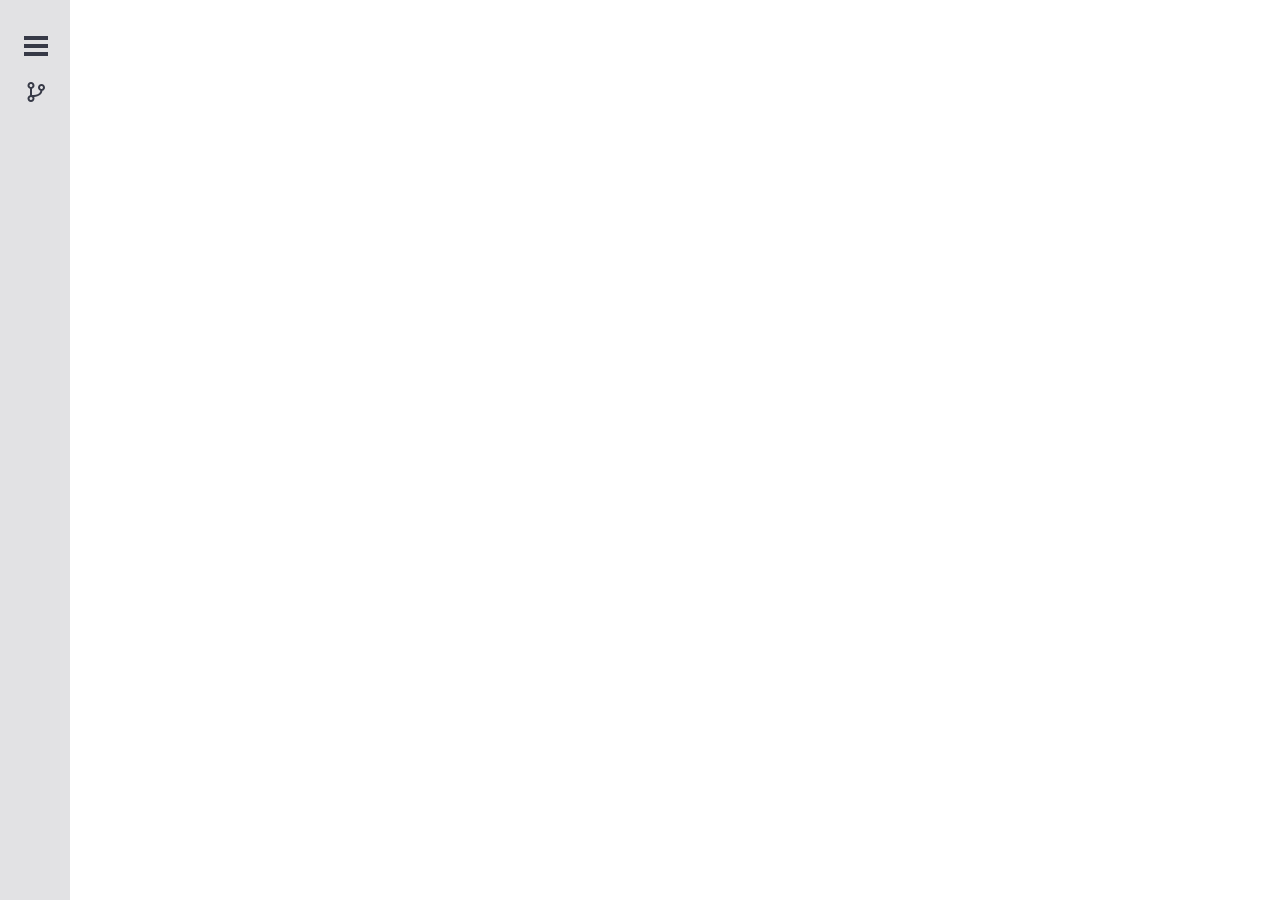
<file: ro-crate-preview.html>
<!doctype html><html lang="en"><head><meta charset="utf-8"/><link rel="icon" href="./favicon.ico"/><link rel="apple-touch-icon" sizes="180x180" href="/apple-touch-icon.png"><link rel="icon" type="image/png" sizes="32x32" href="/favicon-32x32.png"><link rel="icon" type="image/png" sizes="16x16" href="/favicon-16x16.png"><link rel="manifest" href="/site.webmanifest"><meta name="viewport" content="width=device-width,initial-scale=1"/><meta name="theme-color" content="#000000"/><meta name="description" content="Web site for previewing a RoCrate project"/><link rel="apple-touch-icon" href="./logo192.png"/><link rel="manifest" href="./manifest.json"/><title>RoCrate previewer</title><script defer="defer" src="./static/js/main.e8c4aa73.js"></script><link href="./static/css/main.dcd2074f.css" rel="stylesheet"></head><body><noscript>You need to enable JavaScript to run this app.</noscript><div id="root"></div></body></html>
</file>
<file: static/css/main.dcd2074f.css>
@charset "UTF-8";body{-webkit-font-smoothing:antialiased;-moz-osx-font-smoothing:grayscale;font-family:-apple-system,BlinkMacSystemFont,Segoe UI,Roboto,Oxygen,Ubuntu,Cantarell,Fira Sans,Droid Sans,Helvetica Neue,sans-serif}code{font-family:source-code-pro,Menlo,Monaco,Consolas,Courier New,monospace}body,html{margin:0}#App{font-family:sans-serif;height:100vh}#page-wrap{overflow:auto;text-align:center}.bm-item{color:#d1d1d1;margin-bottom:5px;text-decoration:none;transition:color .2s}.bm-burger-button{height:20px;left:24px;position:fixed;top:36px;width:24px}.gitbranchicon>svg{color:#373a47;height:24px;left:24px;position:fixed;top:80px;width:24px}.gitbranchicon>svg:hover{color:#373a47a4;-webkit-transform:scale(1.5)}.bm-burger-bars{background:#373a47}.bm-cross-button{height:24px;width:24px}.bm-cross{background:#bdc3c7;display:none}.bm-menu{background:#373a47;font-size:1em;overflow-x:scroll;padding:2.5em 1.5em 0}.bm-morph-shape{fill:#373a47}.bm-item-list{color:#b8b7ad}.bm-overlay{background:rgba(0,0,0,.3)}.flexlayout{display:flex}.indentation>*{margin-left:.7em}.file-sidebar:hover{background-color:#f5f5f550;border-left:2px solid #373a47;border-radius:5px}.file-sidebar{border-left:2px solid #bdc3c7;white-space:nowrap}.folder-sidebar:hover{background-color:#f5f5f550;border-radius:5px}.folder-sidebar{border-bottom:1px solid #8d90979a;font-size:1.15em;font-weight:700;margin-bottom:1em;margin-top:1em}.notSideBar{margin-left:90px;margin-right:70px;min-height:100vh;position:fixed;top:0}.flex{display:flex}.file_icon_sidebar{margin-right:.5em}.mini_dashboard{background-color:#373a4725;max-width:70px;min-height:100vh}.main_window_component{max-height:100vh;min-height:100vh;min-width:calc(100vw - 90px);overflow-y:scroll}/*!
 * Bootstrap  v5.2.2 (https://getbootstrap.com/)
 * Copyright 2011-2022 The Bootstrap Authors
 * Copyright 2011-2022 Twitter, Inc.
 * Licensed under MIT (https://github.com/twbs/bootstrap/blob/main/LICENSE)
 */:root{--bs-blue:#0d6efd;--bs-indigo:#6610f2;--bs-purple:#6f42c1;--bs-pink:#d63384;--bs-red:#dc3545;--bs-orange:#fd7e14;--bs-yellow:#ffc107;--bs-green:#198754;--bs-teal:#20c997;--bs-cyan:#0dcaf0;--bs-black:#000;--bs-white:#fff;--bs-gray:#6c757d;--bs-gray-dark:#343a40;--bs-gray-100:#f8f9fa;--bs-gray-200:#e9ecef;--bs-gray-300:#dee2e6;--bs-gray-400:#ced4da;--bs-gray-500:#adb5bd;--bs-gray-600:#6c757d;--bs-gray-700:#495057;--bs-gray-800:#343a40;--bs-gray-900:#212529;--bs-primary:#0d6efd;--bs-secondary:#6c757d;--bs-success:#198754;--bs-info:#0dcaf0;--bs-warning:#ffc107;--bs-danger:#dc3545;--bs-light:#f8f9fa;--bs-dark:#212529;--bs-primary-rgb:13,110,253;--bs-secondary-rgb:108,117,125;--bs-success-rgb:25,135,84;--bs-info-rgb:13,202,240;--bs-warning-rgb:255,193,7;--bs-danger-rgb:220,53,69;--bs-light-rgb:248,249,250;--bs-dark-rgb:33,37,41;--bs-white-rgb:255,255,255;--bs-black-rgb:0,0,0;--bs-body-color-rgb:33,37,41;--bs-body-bg-rgb:255,255,255;--bs-font-sans-serif:system-ui,-apple-system,"Segoe UI",Roboto,"Helvetica Neue","Noto Sans","Liberation Sans",Arial,sans-serif,"Apple Color Emoji","Segoe UI Emoji","Segoe UI Symbol","Noto Color Emoji";--bs-font-monospace:SFMono-Regular,Menlo,Monaco,Consolas,"Liberation Mono","Courier New",monospace;--bs-gradient:linear-gradient(180deg,hsla(0,0%,100%,.15),hsla(0,0%,100%,0));--bs-body-font-family:var(--bs-font-sans-serif);--bs-body-font-size:1rem;--bs-body-font-weight:400;--bs-body-line-height:1.5;--bs-body-color:#212529;--bs-body-bg:#fff;--bs-border-width:1px;--bs-border-style:solid;--bs-border-color:#dee2e6;--bs-border-color-translucent:rgba(0,0,0,.175);--bs-border-radius:0.375rem;--bs-border-radius-sm:0.25rem;--bs-border-radius-lg:0.5rem;--bs-border-radius-xl:1rem;--bs-border-radius-2xl:2rem;--bs-border-radius-pill:50rem;--bs-link-color:#0d6efd;--bs-link-hover-color:#0a58ca;--bs-code-color:#d63384;--bs-highlight-bg:#fff3cd}*,:after,:before{box-sizing:border-box}@media (prefers-reduced-motion:no-preference){:root{scroll-behavior:smooth}}body{-webkit-text-size-adjust:100%;-webkit-tap-highlight-color:transparent;background-color:#fff;background-color:var(--bs-body-bg);color:#212529;color:var(--bs-body-color);font-family:system-ui,-apple-system,Segoe UI,Roboto,Helvetica Neue,Noto Sans,Liberation Sans,Arial,sans-serif,Apple Color Emoji,Segoe UI Emoji,Segoe UI Symbol,Noto Color Emoji;font-family:var(--bs-body-font-family);font-size:1rem;font-size:var(--bs-body-font-size);font-weight:400;font-weight:var(--bs-body-font-weight);line-height:1.5;line-height:var(--bs-body-line-height);margin:0;text-align:var(--bs-body-text-align)}hr{border:0;border-top:1px solid;color:inherit;margin:1rem 0;opacity:.25}.h1,.h2,.h3,.h4,.h5,.h6,h1,h2,h3,h4,h5,h6{font-weight:500;line-height:1.2;margin-bottom:.5rem;margin-top:0}.h1,h1{font-size:calc(1.375rem + 1.5vw)}@media (min-width:1200px){.h1,h1{font-size:2.5rem}}.h2,h2{font-size:calc(1.325rem + .9vw)}@media (min-width:1200px){.h2,h2{font-size:2rem}}.h3,h3{font-size:calc(1.3rem + .6vw)}@media (min-width:1200px){.h3,h3{font-size:1.75rem}}.h4,h4{font-size:calc(1.275rem + .3vw)}@media (min-width:1200px){.h4,h4{font-size:1.5rem}}.h5,h5{font-size:1.25rem}.h6,h6{font-size:1rem}p{margin-bottom:1rem;margin-top:0}abbr[title]{cursor:help;-webkit-text-decoration:underline dotted;text-decoration:underline dotted;-webkit-text-decoration-skip-ink:none;text-decoration-skip-ink:none}address{font-style:normal;line-height:inherit;margin-bottom:1rem}ol,ul{padding-left:2rem}dl,ol,ul{margin-bottom:1rem;margin-top:0}ol ol,ol ul,ul ol,ul ul{margin-bottom:0}dt{font-weight:700}dd{margin-bottom:.5rem;margin-left:0}blockquote{margin:0 0 1rem}b,strong{font-weight:bolder}.small,small{font-size:.875em}.mark,mark{background-color:#fff3cd;background-color:var(--bs-highlight-bg);padding:.1875em}sub,sup{font-size:.75em;line-height:0;position:relative;vertical-align:baseline}sub{bottom:-.25em}sup{top:-.5em}a{color:#0d6efd;color:var(--bs-link-color);text-decoration:underline}a:hover{color:#0a58ca;color:var(--bs-link-hover-color)}a:not([href]):not([class]),a:not([href]):not([class]):hover{color:inherit;text-decoration:none}code,kbd,pre,samp{font-family:SFMono-Regular,Menlo,Monaco,Consolas,Liberation Mono,Courier New,monospace;font-family:var(--bs-font-monospace);font-size:1em}pre{display:block;font-size:.875em;margin-bottom:1rem;margin-top:0;overflow:auto}pre code{color:inherit;font-size:inherit;word-break:normal}code{word-wrap:break-word;color:#d63384;color:var(--bs-code-color);font-size:.875em}a>code{color:inherit}kbd{background-color:#212529;background-color:var(--bs-body-color);border-radius:.25rem;color:#fff;color:var(--bs-body-bg);font-size:.875em;padding:.1875rem .375rem}kbd kbd{font-size:1em;padding:0}figure{margin:0 0 1rem}img,svg{vertical-align:middle}table{border-collapse:collapse;caption-side:bottom}caption{color:#6c757d;padding-bottom:.5rem;padding-top:.5rem;text-align:left}th{text-align:inherit;text-align:-webkit-match-parent}tbody,td,tfoot,th,thead,tr{border:0 solid;border-color:inherit}label{display:inline-block}button{border-radius:0}button:focus:not(:focus-visible){outline:0}button,input,optgroup,select,textarea{font-family:inherit;font-size:inherit;line-height:inherit;margin:0}button,select{text-transform:none}[role=button]{cursor:pointer}select{word-wrap:normal}select:disabled{opacity:1}[list]:not([type=date]):not([type=datetime-local]):not([type=month]):not([type=week]):not([type=time])::-webkit-calendar-picker-indicator{display:none!important}[type=button],[type=reset],[type=submit],button{-webkit-appearance:button}[type=button]:not(:disabled),[type=reset]:not(:disabled),[type=submit]:not(:disabled),button:not(:disabled){cursor:pointer}::-moz-focus-inner{border-style:none;padding:0}textarea{resize:vertical}fieldset{border:0;margin:0;min-width:0;padding:0}legend{float:left;font-size:calc(1.275rem + .3vw);line-height:inherit;margin-bottom:.5rem;padding:0;width:100%}@media (min-width:1200px){legend{font-size:1.5rem}}legend+*{clear:left}::-webkit-datetime-edit-day-field,::-webkit-datetime-edit-fields-wrapper,::-webkit-datetime-edit-hour-field,::-webkit-datetime-edit-minute,::-webkit-datetime-edit-month-field,::-webkit-datetime-edit-text,::-webkit-datetime-edit-year-field{padding:0}::-webkit-inner-spin-button{height:auto}[type=search]{-webkit-appearance:textfield;outline-offset:-2px}::-webkit-search-decoration{-webkit-appearance:none}::-webkit-color-swatch-wrapper{padding:0}::-webkit-file-upload-button{-webkit-appearance:button;font:inherit}::file-selector-button{-webkit-appearance:button;font:inherit}output{display:inline-block}iframe{border:0}summary{cursor:pointer;display:list-item}progress{vertical-align:baseline}[hidden]{display:none!important}.lead{font-size:1.25rem;font-weight:300}.display-1{font-size:calc(1.625rem + 4.5vw);font-weight:300;line-height:1.2}@media (min-width:1200px){.display-1{font-size:5rem}}.display-2{font-size:calc(1.575rem + 3.9vw);font-weight:300;line-height:1.2}@media (min-width:1200px){.display-2{font-size:4.5rem}}.display-3{font-size:calc(1.525rem + 3.3vw);font-weight:300;line-height:1.2}@media (min-width:1200px){.display-3{font-size:4rem}}.display-4{font-size:calc(1.475rem + 2.7vw);font-weight:300;line-height:1.2}@media (min-width:1200px){.display-4{font-size:3.5rem}}.display-5{font-size:calc(1.425rem + 2.1vw);font-weight:300;line-height:1.2}@media (min-width:1200px){.display-5{font-size:3rem}}.display-6{font-size:calc(1.375rem + 1.5vw);font-weight:300;line-height:1.2}@media (min-width:1200px){.display-6{font-size:2.5rem}}.list-inline,.list-unstyled{list-style:none;padding-left:0}.list-inline-item{display:inline-block}.list-inline-item:not(:last-child){margin-right:.5rem}.initialism{font-size:.875em;text-transform:uppercase}.blockquote{font-size:1.25rem;margin-bottom:1rem}.blockquote>:last-child{margin-bottom:0}.blockquote-footer{color:#6c757d;font-size:.875em;margin-bottom:1rem;margin-top:-1rem}.blockquote-footer:before{content:"— "}.img-fluid,.img-thumbnail{height:auto;max-width:100%}.img-thumbnail{background-color:#fff;border:1px solid #dee2e6;border:1px solid var(--bs-border-color);border-radius:.375rem;padding:.25rem}.figure{display:inline-block}.figure-img{line-height:1;margin-bottom:.5rem}.figure-caption{color:#6c757d;font-size:.875em}.container,.container-fluid,.container-lg,.container-md,.container-sm,.container-xl,.container-xxl{--bs-gutter-x:1.5rem;--bs-gutter-y:0;margin-left:auto;margin-right:auto;padding-left:calc(var(--bs-gutter-x)*.5);padding-right:calc(var(--bs-gutter-x)*.5);width:100%}@media (min-width:576px){.container,.container-sm{max-width:540px}}@media (min-width:768px){.container,.container-md,.container-sm{max-width:720px}}@media (min-width:992px){.container,.container-lg,.container-md,.container-sm{max-width:960px}}@media (min-width:1200px){.container,.container-lg,.container-md,.container-sm,.container-xl{max-width:1140px}}@media (min-width:1400px){.container,.container-lg,.container-md,.container-sm,.container-xl,.container-xxl{max-width:1320px}}.row{--bs-gutter-x:1.5rem;--bs-gutter-y:0;display:flex;flex-wrap:wrap;margin-left:calc(var(--bs-gutter-x)*-.5);margin-right:calc(var(--bs-gutter-x)*-.5);margin-top:calc(var(--bs-gutter-y)*-1)}.row>*{flex-shrink:0;margin-top:var(--bs-gutter-y);max-width:100%;padding-left:calc(var(--bs-gutter-x)*.5);padding-right:calc(var(--bs-gutter-x)*.5);width:100%}.col{flex:1 0}.row-cols-auto>*{flex:0 0 auto;width:auto}.row-cols-1>*{flex:0 0 auto;width:100%}.row-cols-2>*{flex:0 0 auto;width:50%}.row-cols-3>*{flex:0 0 auto;width:33.3333333333%}.row-cols-4>*{flex:0 0 auto;width:25%}.row-cols-5>*{flex:0 0 auto;width:20%}.row-cols-6>*{flex:0 0 auto;width:16.6666666667%}.col-auto{flex:0 0 auto;width:auto}.col-1{flex:0 0 auto;width:8.33333333%}.col-2{flex:0 0 auto;width:16.66666667%}.col-3{flex:0 0 auto;width:25%}.col-4{flex:0 0 auto;width:33.33333333%}.col-5{flex:0 0 auto;width:41.66666667%}.col-6{flex:0 0 auto;width:50%}.col-7{flex:0 0 auto;width:58.33333333%}.col-8{flex:0 0 auto;width:66.66666667%}.col-9{flex:0 0 auto;width:75%}.col-10{flex:0 0 auto;width:83.33333333%}.col-11{flex:0 0 auto;width:91.66666667%}.col-12{flex:0 0 auto;width:100%}.offset-1{margin-left:8.33333333%}.offset-2{margin-left:16.66666667%}.offset-3{margin-left:25%}.offset-4{margin-left:33.33333333%}.offset-5{margin-left:41.66666667%}.offset-6{margin-left:50%}.offset-7{margin-left:58.33333333%}.offset-8{margin-left:66.66666667%}.offset-9{margin-left:75%}.offset-10{margin-left:83.33333333%}.offset-11{margin-left:91.66666667%}.g-0,.gx-0{--bs-gutter-x:0}.g-0,.gy-0{--bs-gutter-y:0}.g-1,.gx-1{--bs-gutter-x:0.25rem}.g-1,.gy-1{--bs-gutter-y:0.25rem}.g-2,.gx-2{--bs-gutter-x:0.5rem}.g-2,.gy-2{--bs-gutter-y:0.5rem}.g-3,.gx-3{--bs-gutter-x:1rem}.g-3,.gy-3{--bs-gutter-y:1rem}.g-4,.gx-4{--bs-gutter-x:1.5rem}.g-4,.gy-4{--bs-gutter-y:1.5rem}.g-5,.gx-5{--bs-gutter-x:3rem}.g-5,.gy-5{--bs-gutter-y:3rem}@media (min-width:576px){.col-sm{flex:1 0}.row-cols-sm-auto>*{flex:0 0 auto;width:auto}.row-cols-sm-1>*{flex:0 0 auto;width:100%}.row-cols-sm-2>*{flex:0 0 auto;width:50%}.row-cols-sm-3>*{flex:0 0 auto;width:33.3333333333%}.row-cols-sm-4>*{flex:0 0 auto;width:25%}.row-cols-sm-5>*{flex:0 0 auto;width:20%}.row-cols-sm-6>*{flex:0 0 auto;width:16.6666666667%}.col-sm-auto{flex:0 0 auto;width:auto}.col-sm-1{flex:0 0 auto;width:8.33333333%}.col-sm-2{flex:0 0 auto;width:16.66666667%}.col-sm-3{flex:0 0 auto;width:25%}.col-sm-4{flex:0 0 auto;width:33.33333333%}.col-sm-5{flex:0 0 auto;width:41.66666667%}.col-sm-6{flex:0 0 auto;width:50%}.col-sm-7{flex:0 0 auto;width:58.33333333%}.col-sm-8{flex:0 0 auto;width:66.66666667%}.col-sm-9{flex:0 0 auto;width:75%}.col-sm-10{flex:0 0 auto;width:83.33333333%}.col-sm-11{flex:0 0 auto;width:91.66666667%}.col-sm-12{flex:0 0 auto;width:100%}.offset-sm-0{margin-left:0}.offset-sm-1{margin-left:8.33333333%}.offset-sm-2{margin-left:16.66666667%}.offset-sm-3{margin-left:25%}.offset-sm-4{margin-left:33.33333333%}.offset-sm-5{margin-left:41.66666667%}.offset-sm-6{margin-left:50%}.offset-sm-7{margin-left:58.33333333%}.offset-sm-8{margin-left:66.66666667%}.offset-sm-9{margin-left:75%}.offset-sm-10{margin-left:83.33333333%}.offset-sm-11{margin-left:91.66666667%}.g-sm-0,.gx-sm-0{--bs-gutter-x:0}.g-sm-0,.gy-sm-0{--bs-gutter-y:0}.g-sm-1,.gx-sm-1{--bs-gutter-x:0.25rem}.g-sm-1,.gy-sm-1{--bs-gutter-y:0.25rem}.g-sm-2,.gx-sm-2{--bs-gutter-x:0.5rem}.g-sm-2,.gy-sm-2{--bs-gutter-y:0.5rem}.g-sm-3,.gx-sm-3{--bs-gutter-x:1rem}.g-sm-3,.gy-sm-3{--bs-gutter-y:1rem}.g-sm-4,.gx-sm-4{--bs-gutter-x:1.5rem}.g-sm-4,.gy-sm-4{--bs-gutter-y:1.5rem}.g-sm-5,.gx-sm-5{--bs-gutter-x:3rem}.g-sm-5,.gy-sm-5{--bs-gutter-y:3rem}}@media (min-width:768px){.col-md{flex:1 0}.row-cols-md-auto>*{flex:0 0 auto;width:auto}.row-cols-md-1>*{flex:0 0 auto;width:100%}.row-cols-md-2>*{flex:0 0 auto;width:50%}.row-cols-md-3>*{flex:0 0 auto;width:33.3333333333%}.row-cols-md-4>*{flex:0 0 auto;width:25%}.row-cols-md-5>*{flex:0 0 auto;width:20%}.row-cols-md-6>*{flex:0 0 auto;width:16.6666666667%}.col-md-auto{flex:0 0 auto;width:auto}.col-md-1{flex:0 0 auto;width:8.33333333%}.col-md-2{flex:0 0 auto;width:16.66666667%}.col-md-3{flex:0 0 auto;width:25%}.col-md-4{flex:0 0 auto;width:33.33333333%}.col-md-5{flex:0 0 auto;width:41.66666667%}.col-md-6{flex:0 0 auto;width:50%}.col-md-7{flex:0 0 auto;width:58.33333333%}.col-md-8{flex:0 0 auto;width:66.66666667%}.col-md-9{flex:0 0 auto;width:75%}.col-md-10{flex:0 0 auto;width:83.33333333%}.col-md-11{flex:0 0 auto;width:91.66666667%}.col-md-12{flex:0 0 auto;width:100%}.offset-md-0{margin-left:0}.offset-md-1{margin-left:8.33333333%}.offset-md-2{margin-left:16.66666667%}.offset-md-3{margin-left:25%}.offset-md-4{margin-left:33.33333333%}.offset-md-5{margin-left:41.66666667%}.offset-md-6{margin-left:50%}.offset-md-7{margin-left:58.33333333%}.offset-md-8{margin-left:66.66666667%}.offset-md-9{margin-left:75%}.offset-md-10{margin-left:83.33333333%}.offset-md-11{margin-left:91.66666667%}.g-md-0,.gx-md-0{--bs-gutter-x:0}.g-md-0,.gy-md-0{--bs-gutter-y:0}.g-md-1,.gx-md-1{--bs-gutter-x:0.25rem}.g-md-1,.gy-md-1{--bs-gutter-y:0.25rem}.g-md-2,.gx-md-2{--bs-gutter-x:0.5rem}.g-md-2,.gy-md-2{--bs-gutter-y:0.5rem}.g-md-3,.gx-md-3{--bs-gutter-x:1rem}.g-md-3,.gy-md-3{--bs-gutter-y:1rem}.g-md-4,.gx-md-4{--bs-gutter-x:1.5rem}.g-md-4,.gy-md-4{--bs-gutter-y:1.5rem}.g-md-5,.gx-md-5{--bs-gutter-x:3rem}.g-md-5,.gy-md-5{--bs-gutter-y:3rem}}@media (min-width:992px){.col-lg{flex:1 0}.row-cols-lg-auto>*{flex:0 0 auto;width:auto}.row-cols-lg-1>*{flex:0 0 auto;width:100%}.row-cols-lg-2>*{flex:0 0 auto;width:50%}.row-cols-lg-3>*{flex:0 0 auto;width:33.3333333333%}.row-cols-lg-4>*{flex:0 0 auto;width:25%}.row-cols-lg-5>*{flex:0 0 auto;width:20%}.row-cols-lg-6>*{flex:0 0 auto;width:16.6666666667%}.col-lg-auto{flex:0 0 auto;width:auto}.col-lg-1{flex:0 0 auto;width:8.33333333%}.col-lg-2{flex:0 0 auto;width:16.66666667%}.col-lg-3{flex:0 0 auto;width:25%}.col-lg-4{flex:0 0 auto;width:33.33333333%}.col-lg-5{flex:0 0 auto;width:41.66666667%}.col-lg-6{flex:0 0 auto;width:50%}.col-lg-7{flex:0 0 auto;width:58.33333333%}.col-lg-8{flex:0 0 auto;width:66.66666667%}.col-lg-9{flex:0 0 auto;width:75%}.col-lg-10{flex:0 0 auto;width:83.33333333%}.col-lg-11{flex:0 0 auto;width:91.66666667%}.col-lg-12{flex:0 0 auto;width:100%}.offset-lg-0{margin-left:0}.offset-lg-1{margin-left:8.33333333%}.offset-lg-2{margin-left:16.66666667%}.offset-lg-3{margin-left:25%}.offset-lg-4{margin-left:33.33333333%}.offset-lg-5{margin-left:41.66666667%}.offset-lg-6{margin-left:50%}.offset-lg-7{margin-left:58.33333333%}.offset-lg-8{margin-left:66.66666667%}.offset-lg-9{margin-left:75%}.offset-lg-10{margin-left:83.33333333%}.offset-lg-11{margin-left:91.66666667%}.g-lg-0,.gx-lg-0{--bs-gutter-x:0}.g-lg-0,.gy-lg-0{--bs-gutter-y:0}.g-lg-1,.gx-lg-1{--bs-gutter-x:0.25rem}.g-lg-1,.gy-lg-1{--bs-gutter-y:0.25rem}.g-lg-2,.gx-lg-2{--bs-gutter-x:0.5rem}.g-lg-2,.gy-lg-2{--bs-gutter-y:0.5rem}.g-lg-3,.gx-lg-3{--bs-gutter-x:1rem}.g-lg-3,.gy-lg-3{--bs-gutter-y:1rem}.g-lg-4,.gx-lg-4{--bs-gutter-x:1.5rem}.g-lg-4,.gy-lg-4{--bs-gutter-y:1.5rem}.g-lg-5,.gx-lg-5{--bs-gutter-x:3rem}.g-lg-5,.gy-lg-5{--bs-gutter-y:3rem}}@media (min-width:1200px){.col-xl{flex:1 0}.row-cols-xl-auto>*{flex:0 0 auto;width:auto}.row-cols-xl-1>*{flex:0 0 auto;width:100%}.row-cols-xl-2>*{flex:0 0 auto;width:50%}.row-cols-xl-3>*{flex:0 0 auto;width:33.3333333333%}.row-cols-xl-4>*{flex:0 0 auto;width:25%}.row-cols-xl-5>*{flex:0 0 auto;width:20%}.row-cols-xl-6>*{flex:0 0 auto;width:16.6666666667%}.col-xl-auto{flex:0 0 auto;width:auto}.col-xl-1{flex:0 0 auto;width:8.33333333%}.col-xl-2{flex:0 0 auto;width:16.66666667%}.col-xl-3{flex:0 0 auto;width:25%}.col-xl-4{flex:0 0 auto;width:33.33333333%}.col-xl-5{flex:0 0 auto;width:41.66666667%}.col-xl-6{flex:0 0 auto;width:50%}.col-xl-7{flex:0 0 auto;width:58.33333333%}.col-xl-8{flex:0 0 auto;width:66.66666667%}.col-xl-9{flex:0 0 auto;width:75%}.col-xl-10{flex:0 0 auto;width:83.33333333%}.col-xl-11{flex:0 0 auto;width:91.66666667%}.col-xl-12{flex:0 0 auto;width:100%}.offset-xl-0{margin-left:0}.offset-xl-1{margin-left:8.33333333%}.offset-xl-2{margin-left:16.66666667%}.offset-xl-3{margin-left:25%}.offset-xl-4{margin-left:33.33333333%}.offset-xl-5{margin-left:41.66666667%}.offset-xl-6{margin-left:50%}.offset-xl-7{margin-left:58.33333333%}.offset-xl-8{margin-left:66.66666667%}.offset-xl-9{margin-left:75%}.offset-xl-10{margin-left:83.33333333%}.offset-xl-11{margin-left:91.66666667%}.g-xl-0,.gx-xl-0{--bs-gutter-x:0}.g-xl-0,.gy-xl-0{--bs-gutter-y:0}.g-xl-1,.gx-xl-1{--bs-gutter-x:0.25rem}.g-xl-1,.gy-xl-1{--bs-gutter-y:0.25rem}.g-xl-2,.gx-xl-2{--bs-gutter-x:0.5rem}.g-xl-2,.gy-xl-2{--bs-gutter-y:0.5rem}.g-xl-3,.gx-xl-3{--bs-gutter-x:1rem}.g-xl-3,.gy-xl-3{--bs-gutter-y:1rem}.g-xl-4,.gx-xl-4{--bs-gutter-x:1.5rem}.g-xl-4,.gy-xl-4{--bs-gutter-y:1.5rem}.g-xl-5,.gx-xl-5{--bs-gutter-x:3rem}.g-xl-5,.gy-xl-5{--bs-gutter-y:3rem}}@media (min-width:1400px){.col-xxl{flex:1 0}.row-cols-xxl-auto>*{flex:0 0 auto;width:auto}.row-cols-xxl-1>*{flex:0 0 auto;width:100%}.row-cols-xxl-2>*{flex:0 0 auto;width:50%}.row-cols-xxl-3>*{flex:0 0 auto;width:33.3333333333%}.row-cols-xxl-4>*{flex:0 0 auto;width:25%}.row-cols-xxl-5>*{flex:0 0 auto;width:20%}.row-cols-xxl-6>*{flex:0 0 auto;width:16.6666666667%}.col-xxl-auto{flex:0 0 auto;width:auto}.col-xxl-1{flex:0 0 auto;width:8.33333333%}.col-xxl-2{flex:0 0 auto;width:16.66666667%}.col-xxl-3{flex:0 0 auto;width:25%}.col-xxl-4{flex:0 0 auto;width:33.33333333%}.col-xxl-5{flex:0 0 auto;width:41.66666667%}.col-xxl-6{flex:0 0 auto;width:50%}.col-xxl-7{flex:0 0 auto;width:58.33333333%}.col-xxl-8{flex:0 0 auto;width:66.66666667%}.col-xxl-9{flex:0 0 auto;width:75%}.col-xxl-10{flex:0 0 auto;width:83.33333333%}.col-xxl-11{flex:0 0 auto;width:91.66666667%}.col-xxl-12{flex:0 0 auto;width:100%}.offset-xxl-0{margin-left:0}.offset-xxl-1{margin-left:8.33333333%}.offset-xxl-2{margin-left:16.66666667%}.offset-xxl-3{margin-left:25%}.offset-xxl-4{margin-left:33.33333333%}.offset-xxl-5{margin-left:41.66666667%}.offset-xxl-6{margin-left:50%}.offset-xxl-7{margin-left:58.33333333%}.offset-xxl-8{margin-left:66.66666667%}.offset-xxl-9{margin-left:75%}.offset-xxl-10{margin-left:83.33333333%}.offset-xxl-11{margin-left:91.66666667%}.g-xxl-0,.gx-xxl-0{--bs-gutter-x:0}.g-xxl-0,.gy-xxl-0{--bs-gutter-y:0}.g-xxl-1,.gx-xxl-1{--bs-gutter-x:0.25rem}.g-xxl-1,.gy-xxl-1{--bs-gutter-y:0.25rem}.g-xxl-2,.gx-xxl-2{--bs-gutter-x:0.5rem}.g-xxl-2,.gy-xxl-2{--bs-gutter-y:0.5rem}.g-xxl-3,.gx-xxl-3{--bs-gutter-x:1rem}.g-xxl-3,.gy-xxl-3{--bs-gutter-y:1rem}.g-xxl-4,.gx-xxl-4{--bs-gutter-x:1.5rem}.g-xxl-4,.gy-xxl-4{--bs-gutter-y:1.5rem}.g-xxl-5,.gx-xxl-5{--bs-gutter-x:3rem}.g-xxl-5,.gy-xxl-5{--bs-gutter-y:3rem}}.table{--bs-table-color:var(--bs-body-color);--bs-table-bg:transparent;--bs-table-border-color:var(--bs-border-color);--bs-table-accent-bg:transparent;--bs-table-striped-color:var(--bs-body-color);--bs-table-striped-bg:rgba(0,0,0,.05);--bs-table-active-color:var(--bs-body-color);--bs-table-active-bg:rgba(0,0,0,.1);--bs-table-hover-color:var(--bs-body-color);--bs-table-hover-bg:rgba(0,0,0,.075);border-color:var(--bs-table-border-color);color:var(--bs-table-color);margin-bottom:1rem;vertical-align:top;width:100%}.table>:not(caption)>*>*{background-color:var(--bs-table-bg);border-bottom-width:1px;box-shadow:inset 0 0 0 9999px var(--bs-table-accent-bg);padding:.5rem}.table>tbody{vertical-align:inherit}.table>thead{vertical-align:bottom}.table-group-divider{border-top:2px solid}.caption-top{caption-side:top}.table-sm>:not(caption)>*>*{padding:.25rem}.table-bordered>:not(caption)>*{border-width:1px 0}.table-bordered>:not(caption)>*>*{border-width:0 1px}.table-borderless>:not(caption)>*>*{border-bottom-width:0}.table-borderless>:not(:first-child){border-top-width:0}.table-striped-columns>:not(caption)>tr>:nth-child(2n),.table-striped>tbody>tr:nth-of-type(odd)>*{--bs-table-accent-bg:var(--bs-table-striped-bg);color:var(--bs-table-striped-color)}.table-active{--bs-table-accent-bg:var(--bs-table-active-bg);color:var(--bs-table-active-color)}.table-hover>tbody>tr:hover>*{--bs-table-accent-bg:var(--bs-table-hover-bg);color:var(--bs-table-hover-color)}.table-primary{--bs-table-color:#000;--bs-table-bg:#cfe2ff;--bs-table-border-color:#bacbe6;--bs-table-striped-bg:#c5d7f2;--bs-table-striped-color:#000;--bs-table-active-bg:#bacbe6;--bs-table-active-color:#000;--bs-table-hover-bg:#bfd1ec;--bs-table-hover-color:#000}.table-primary,.table-secondary{border-color:var(--bs-table-border-color);color:var(--bs-table-color)}.table-secondary{--bs-table-color:#000;--bs-table-bg:#e2e3e5;--bs-table-border-color:#cbccce;--bs-table-striped-bg:#d7d8da;--bs-table-striped-color:#000;--bs-table-active-bg:#cbccce;--bs-table-active-color:#000;--bs-table-hover-bg:#d1d2d4;--bs-table-hover-color:#000}.table-success{--bs-table-color:#000;--bs-table-bg:#d1e7dd;--bs-table-border-color:#bcd0c7;--bs-table-striped-bg:#c7dbd2;--bs-table-striped-color:#000;--bs-table-active-bg:#bcd0c7;--bs-table-active-color:#000;--bs-table-hover-bg:#c1d6cc;--bs-table-hover-color:#000}.table-info,.table-success{border-color:var(--bs-table-border-color);color:var(--bs-table-color)}.table-info{--bs-table-color:#000;--bs-table-bg:#cff4fc;--bs-table-border-color:#badce3;--bs-table-striped-bg:#c5e8ef;--bs-table-striped-color:#000;--bs-table-active-bg:#badce3;--bs-table-active-color:#000;--bs-table-hover-bg:#bfe2e9;--bs-table-hover-color:#000}.table-warning{--bs-table-color:#000;--bs-table-bg:#fff3cd;--bs-table-border-color:#e6dbb9;--bs-table-striped-bg:#f2e7c3;--bs-table-striped-color:#000;--bs-table-active-bg:#e6dbb9;--bs-table-active-color:#000;--bs-table-hover-bg:#ece1be;--bs-table-hover-color:#000}.table-danger,.table-warning{border-color:var(--bs-table-border-color);color:var(--bs-table-color)}.table-danger{--bs-table-color:#000;--bs-table-bg:#f8d7da;--bs-table-border-color:#dfc2c4;--bs-table-striped-bg:#eccccf;--bs-table-striped-color:#000;--bs-table-active-bg:#dfc2c4;--bs-table-active-color:#000;--bs-table-hover-bg:#e5c7ca;--bs-table-hover-color:#000}.table-light{--bs-table-color:#000;--bs-table-bg:#f8f9fa;--bs-table-border-color:#dfe0e1;--bs-table-striped-bg:#ecedee;--bs-table-striped-color:#000;--bs-table-active-bg:#dfe0e1;--bs-table-active-color:#000;--bs-table-hover-bg:#e5e6e7;--bs-table-hover-color:#000}.table-dark,.table-light{border-color:var(--bs-table-border-color);color:var(--bs-table-color)}.table-dark{--bs-table-color:#fff;--bs-table-bg:#212529;--bs-table-border-color:#373b3e;--bs-table-striped-bg:#2c3034;--bs-table-striped-color:#fff;--bs-table-active-bg:#373b3e;--bs-table-active-color:#fff;--bs-table-hover-bg:#323539;--bs-table-hover-color:#fff}.table-responsive{-webkit-overflow-scrolling:touch;overflow-x:auto}@media (max-width:575.98px){.table-responsive-sm{-webkit-overflow-scrolling:touch;overflow-x:auto}}@media (max-width:767.98px){.table-responsive-md{-webkit-overflow-scrolling:touch;overflow-x:auto}}@media (max-width:991.98px){.table-responsive-lg{-webkit-overflow-scrolling:touch;overflow-x:auto}}@media (max-width:1199.98px){.table-responsive-xl{-webkit-overflow-scrolling:touch;overflow-x:auto}}@media (max-width:1399.98px){.table-responsive-xxl{-webkit-overflow-scrolling:touch;overflow-x:auto}}.form-label{margin-bottom:.5rem}.col-form-label{font-size:inherit;line-height:1.5;margin-bottom:0;padding-bottom:calc(.375rem + 1px);padding-top:calc(.375rem + 1px)}.col-form-label-lg{font-size:1.25rem;padding-bottom:calc(.5rem + 1px);padding-top:calc(.5rem + 1px)}.col-form-label-sm{font-size:.875rem;padding-bottom:calc(.25rem + 1px);padding-top:calc(.25rem + 1px)}.form-text{color:#6c757d;font-size:.875em;margin-top:.25rem}.form-control{-webkit-appearance:none;appearance:none;background-clip:padding-box;background-color:#fff;border:1px solid #ced4da;border-radius:.375rem;color:#212529;display:block;font-size:1rem;font-weight:400;line-height:1.5;padding:.375rem .75rem;transition:border-color .15s ease-in-out,box-shadow .15s ease-in-out;width:100%}@media (prefers-reduced-motion:reduce){.form-control{transition:none}}.form-control[type=file]{overflow:hidden}.form-control[type=file]:not(:disabled):not([readonly]){cursor:pointer}.form-control:focus{background-color:#fff;border-color:#86b7fe;box-shadow:0 0 0 .25rem rgba(13,110,253,.25);color:#212529;outline:0}.form-control::-webkit-date-and-time-value{height:1.5em}.form-control::-webkit-input-placeholder{color:#6c757d;opacity:1}.form-control:-ms-input-placeholder{color:#6c757d;opacity:1}.form-control::placeholder{color:#6c757d;opacity:1}.form-control:disabled{background-color:#e9ecef;opacity:1}.form-control::-webkit-file-upload-button{-webkit-margin-end:.75rem;background-color:#e9ecef;border:0 solid;border-color:inherit;border-inline-end-width:1px;border-radius:0;color:#212529;margin:-.375rem -.75rem;margin-inline-end:.75rem;padding:.375rem .75rem;pointer-events:none;-webkit-transition:color .15s ease-in-out,background-color .15s ease-in-out,border-color .15s ease-in-out,box-shadow .15s ease-in-out;transition:color .15s ease-in-out,background-color .15s ease-in-out,border-color .15s ease-in-out,box-shadow .15s ease-in-out}.form-control::file-selector-button{-webkit-margin-end:.75rem;background-color:#e9ecef;border:0 solid;border-color:inherit;border-inline-end-width:1px;border-radius:0;color:#212529;margin:-.375rem -.75rem;margin-inline-end:.75rem;padding:.375rem .75rem;pointer-events:none;transition:color .15s ease-in-out,background-color .15s ease-in-out,border-color .15s ease-in-out,box-shadow .15s ease-in-out}@media (prefers-reduced-motion:reduce){.form-control::-webkit-file-upload-button{-webkit-transition:none;transition:none}.form-control::file-selector-button{transition:none}}.form-control:hover:not(:disabled):not([readonly])::-webkit-file-upload-button{background-color:#dde0e3}.form-control:hover:not(:disabled):not([readonly])::file-selector-button{background-color:#dde0e3}.form-control-plaintext{background-color:transparent;border:solid transparent;border-width:1px 0;color:#212529;display:block;line-height:1.5;margin-bottom:0;padding:.375rem 0;width:100%}.form-control-plaintext:focus{outline:0}.form-control-plaintext.form-control-lg,.form-control-plaintext.form-control-sm{padding-left:0;padding-right:0}.form-control-sm{border-radius:.25rem;font-size:.875rem;min-height:calc(1.5em + .5rem + 2px);padding:.25rem .5rem}.form-control-sm::-webkit-file-upload-button{-webkit-margin-end:.5rem;margin:-.25rem -.5rem;margin-inline-end:.5rem;padding:.25rem .5rem}.form-control-sm::file-selector-button{-webkit-margin-end:.5rem;margin:-.25rem -.5rem;margin-inline-end:.5rem;padding:.25rem .5rem}.form-control-lg{border-radius:.5rem;font-size:1.25rem;min-height:calc(1.5em + 1rem + 2px);padding:.5rem 1rem}.form-control-lg::-webkit-file-upload-button{-webkit-margin-end:1rem;margin:-.5rem -1rem;margin-inline-end:1rem;padding:.5rem 1rem}.form-control-lg::file-selector-button{-webkit-margin-end:1rem;margin:-.5rem -1rem;margin-inline-end:1rem;padding:.5rem 1rem}textarea.form-control{min-height:calc(1.5em + .75rem + 2px)}textarea.form-control-sm{min-height:calc(1.5em + .5rem + 2px)}textarea.form-control-lg{min-height:calc(1.5em + 1rem + 2px)}.form-control-color{height:calc(1.5em + .75rem + 2px);padding:.375rem;width:3rem}.form-control-color:not(:disabled):not([readonly]){cursor:pointer}.form-control-color::-moz-color-swatch{border:0!important;border-radius:.375rem}.form-control-color::-webkit-color-swatch{border-radius:.375rem}.form-control-color.form-control-sm{height:calc(1.5em + .5rem + 2px)}.form-control-color.form-control-lg{height:calc(1.5em + 1rem + 2px)}.form-select{-moz-padding-start:calc(.75rem - 3px);-webkit-appearance:none;appearance:none;background-color:#fff;background-image:url("data:image/svg+xml;charset=utf-8,%3Csvg xmlns='http://www.w3.org/2000/svg' viewBox='0 0 16 16'%3E%3Cpath fill='none' stroke='%23343a40' stroke-linecap='round' stroke-linejoin='round' stroke-width='2' d='m2 5 6 6 6-6'/%3E%3C/svg%3E");background-position:right .75rem center;background-repeat:no-repeat;background-size:16px 12px;border:1px solid #ced4da;border-radius:.375rem;color:#212529;display:block;font-size:1rem;font-weight:400;line-height:1.5;padding:.375rem 2.25rem .375rem .75rem;transition:border-color .15s ease-in-out,box-shadow .15s ease-in-out;width:100%}@media (prefers-reduced-motion:reduce){.form-select{transition:none}}.form-select:focus{border-color:#86b7fe;box-shadow:0 0 0 .25rem rgba(13,110,253,.25);outline:0}.form-select[multiple],.form-select[size]:not([size="1"]){background-image:none;padding-right:.75rem}.form-select:disabled{background-color:#e9ecef}.form-select:-moz-focusring{color:transparent;text-shadow:0 0 0 #212529}.form-select-sm{border-radius:.25rem;font-size:.875rem;padding-bottom:.25rem;padding-left:.5rem;padding-top:.25rem}.form-select-lg{border-radius:.5rem;font-size:1.25rem;padding-bottom:.5rem;padding-left:1rem;padding-top:.5rem}.form-check{display:block;margin-bottom:.125rem;min-height:1.5rem;padding-left:1.5em}.form-check .form-check-input{float:left;margin-left:-1.5em}.form-check-reverse{padding-left:0;padding-right:1.5em;text-align:right}.form-check-reverse .form-check-input{float:right;margin-left:0;margin-right:-1.5em}.form-check-input{-webkit-appearance:none;appearance:none;background-color:#fff;background-position:50%;background-repeat:no-repeat;background-size:contain;border:1px solid rgba(0,0,0,.25);height:1em;margin-top:.25em;-webkit-print-color-adjust:exact;print-color-adjust:exact;vertical-align:top;width:1em}.form-check-input[type=checkbox]{border-radius:.25em}.form-check-input[type=radio]{border-radius:50%}.form-check-input:active{-webkit-filter:brightness(90%);filter:brightness(90%)}.form-check-input:focus{border-color:#86b7fe;box-shadow:0 0 0 .25rem rgba(13,110,253,.25);outline:0}.form-check-input:checked{background-color:#0d6efd;border-color:#0d6efd}.form-check-input:checked[type=checkbox]{background-image:url("data:image/svg+xml;charset=utf-8,%3Csvg xmlns='http://www.w3.org/2000/svg' viewBox='0 0 20 20'%3E%3Cpath fill='none' stroke='%23fff' stroke-linecap='round' stroke-linejoin='round' stroke-width='3' d='m6 10 3 3 6-6'/%3E%3C/svg%3E")}.form-check-input:checked[type=radio]{background-image:url("data:image/svg+xml;charset=utf-8,%3Csvg xmlns='http://www.w3.org/2000/svg' viewBox='-4 -4 8 8'%3E%3Ccircle r='2' fill='%23fff'/%3E%3C/svg%3E")}.form-check-input[type=checkbox]:indeterminate{background-color:#0d6efd;background-image:url("data:image/svg+xml;charset=utf-8,%3Csvg xmlns='http://www.w3.org/2000/svg' viewBox='0 0 20 20'%3E%3Cpath fill='none' stroke='%23fff' stroke-linecap='round' stroke-linejoin='round' stroke-width='3' d='M6 10h8'/%3E%3C/svg%3E");border-color:#0d6efd}.form-check-input:disabled{-webkit-filter:none;filter:none;opacity:.5;pointer-events:none}.form-check-input:disabled~.form-check-label,.form-check-input[disabled]~.form-check-label{cursor:default;opacity:.5}.form-switch{padding-left:2.5em}.form-switch .form-check-input{background-image:url("data:image/svg+xml;charset=utf-8,%3Csvg xmlns='http://www.w3.org/2000/svg' viewBox='-4 -4 8 8'%3E%3Ccircle r='3' fill='rgba(0, 0, 0, 0.25)'/%3E%3C/svg%3E");background-position:0;border-radius:2em;margin-left:-2.5em;transition:background-position .15s ease-in-out;width:2em}@media (prefers-reduced-motion:reduce){.form-switch .form-check-input{transition:none}}.form-switch .form-check-input:focus{background-image:url("data:image/svg+xml;charset=utf-8,%3Csvg xmlns='http://www.w3.org/2000/svg' viewBox='-4 -4 8 8'%3E%3Ccircle r='3' fill='%2386b7fe'/%3E%3C/svg%3E")}.form-switch .form-check-input:checked{background-image:url("data:image/svg+xml;charset=utf-8,%3Csvg xmlns='http://www.w3.org/2000/svg' viewBox='-4 -4 8 8'%3E%3Ccircle r='3' fill='%23fff'/%3E%3C/svg%3E");background-position:100%}.form-switch.form-check-reverse{padding-left:0;padding-right:2.5em}.form-switch.form-check-reverse .form-check-input{margin-left:0;margin-right:-2.5em}.form-check-inline{display:inline-block;margin-right:1rem}.btn-check{clip:rect(0,0,0,0);pointer-events:none;position:absolute}.btn-check:disabled+.btn,.btn-check[disabled]+.btn{-webkit-filter:none;filter:none;opacity:.65;pointer-events:none}.form-range{-webkit-appearance:none;appearance:none;background-color:transparent;height:1.5rem;padding:0;width:100%}.form-range:focus{outline:0}.form-range:focus::-webkit-slider-thumb{box-shadow:0 0 0 1px #fff,0 0 0 .25rem rgba(13,110,253,.25)}.form-range:focus::-moz-range-thumb{box-shadow:0 0 0 1px #fff,0 0 0 .25rem rgba(13,110,253,.25)}.form-range::-moz-focus-outer{border:0}.form-range::-webkit-slider-thumb{-webkit-appearance:none;appearance:none;background-color:#0d6efd;border:0;border-radius:1rem;height:1rem;margin-top:-.25rem;-webkit-transition:background-color .15s ease-in-out,border-color .15s ease-in-out,box-shadow .15s ease-in-out;transition:background-color .15s ease-in-out,border-color .15s ease-in-out,box-shadow .15s ease-in-out;width:1rem}@media (prefers-reduced-motion:reduce){.form-range::-webkit-slider-thumb{-webkit-transition:none;transition:none}}.form-range::-webkit-slider-thumb:active{background-color:#b6d4fe}.form-range::-webkit-slider-runnable-track{background-color:#dee2e6;border-color:transparent;border-radius:1rem;color:transparent;cursor:pointer;height:.5rem;width:100%}.form-range::-moz-range-thumb{appearance:none;background-color:#0d6efd;border:0;border-radius:1rem;height:1rem;-moz-transition:background-color .15s ease-in-out,border-color .15s ease-in-out,box-shadow .15s ease-in-out;transition:background-color .15s ease-in-out,border-color .15s ease-in-out,box-shadow .15s ease-in-out;width:1rem}@media (prefers-reduced-motion:reduce){.form-range::-moz-range-thumb{-moz-transition:none;transition:none}}.form-range::-moz-range-thumb:active{background-color:#b6d4fe}.form-range::-moz-range-track{background-color:#dee2e6;border-color:transparent;border-radius:1rem;color:transparent;cursor:pointer;height:.5rem;width:100%}.form-range:disabled{pointer-events:none}.form-range:disabled::-webkit-slider-thumb{background-color:#adb5bd}.form-range:disabled::-moz-range-thumb{background-color:#adb5bd}.form-floating{position:relative}.form-floating>.form-control,.form-floating>.form-control-plaintext,.form-floating>.form-select{height:calc(3.5rem + 2px);line-height:1.25}.form-floating>label{border:1px solid transparent;height:100%;left:0;overflow:hidden;padding:1rem .75rem;pointer-events:none;position:absolute;text-align:start;text-overflow:ellipsis;top:0;-webkit-transform-origin:0 0;transform-origin:0 0;transition:opacity .1s ease-in-out,-webkit-transform .1s ease-in-out;transition:opacity .1s ease-in-out,transform .1s ease-in-out;transition:opacity .1s ease-in-out,transform .1s ease-in-out,-webkit-transform .1s ease-in-out;white-space:nowrap;width:100%}@media (prefers-reduced-motion:reduce){.form-floating>label{transition:none}}.form-floating>.form-control,.form-floating>.form-control-plaintext{padding:1rem .75rem}.form-floating>.form-control-plaintext::-webkit-input-placeholder,.form-floating>.form-control::-webkit-input-placeholder{color:transparent}.form-floating>.form-control-plaintext:-ms-input-placeholder,.form-floating>.form-control:-ms-input-placeholder{color:transparent}.form-floating>.form-control-plaintext::placeholder,.form-floating>.form-control::placeholder{color:transparent}.form-floating>.form-control-plaintext:not(:-ms-input-placeholder),.form-floating>.form-control:not(:-ms-input-placeholder){padding-bottom:.625rem;padding-top:1.625rem}.form-floating>.form-control-plaintext:focus,.form-floating>.form-control-plaintext:not(:placeholder-shown),.form-floating>.form-control:focus,.form-floating>.form-control:not(:placeholder-shown){padding-bottom:.625rem;padding-top:1.625rem}.form-floating>.form-control-plaintext:-webkit-autofill,.form-floating>.form-control:-webkit-autofill{padding-bottom:.625rem;padding-top:1.625rem}.form-floating>.form-select{padding-bottom:.625rem;padding-top:1.625rem}.form-floating>.form-control:not(:-ms-input-placeholder)~label{opacity:.65;transform:scale(.85) translateY(-.5rem) translateX(.15rem)}.form-floating>.form-control-plaintext~label,.form-floating>.form-control:focus~label,.form-floating>.form-control:not(:placeholder-shown)~label,.form-floating>.form-select~label{opacity:.65;-webkit-transform:scale(.85) translateY(-.5rem) translateX(.15rem);transform:scale(.85) translateY(-.5rem) translateX(.15rem)}.form-floating>.form-control:-webkit-autofill~label{opacity:.65;-webkit-transform:scale(.85) translateY(-.5rem) translateX(.15rem);transform:scale(.85) translateY(-.5rem) translateX(.15rem)}.form-floating>.form-control-plaintext~label{border-width:1px 0}.input-group{align-items:stretch;display:flex;flex-wrap:wrap;position:relative;width:100%}.input-group>.form-control,.input-group>.form-floating,.input-group>.form-select{flex:1 1 auto;min-width:0;position:relative;width:1%}.input-group>.form-control:focus,.input-group>.form-floating:focus-within,.input-group>.form-select:focus{z-index:5}.input-group .btn{position:relative;z-index:2}.input-group .btn:focus{z-index:5}.input-group-text{align-items:center;background-color:#e9ecef;border:1px solid #ced4da;border-radius:.375rem;color:#212529;display:flex;font-size:1rem;font-weight:400;line-height:1.5;padding:.375rem .75rem;text-align:center;white-space:nowrap}.input-group-lg>.btn,.input-group-lg>.form-control,.input-group-lg>.form-select,.input-group-lg>.input-group-text{border-radius:.5rem;font-size:1.25rem;padding:.5rem 1rem}.input-group-sm>.btn,.input-group-sm>.form-control,.input-group-sm>.form-select,.input-group-sm>.input-group-text{border-radius:.25rem;font-size:.875rem;padding:.25rem .5rem}.input-group-lg>.form-select,.input-group-sm>.form-select{padding-right:3rem}.input-group.has-validation>.dropdown-toggle:nth-last-child(n+4),.input-group.has-validation>.form-floating:nth-last-child(n+3)>.form-control,.input-group.has-validation>.form-floating:nth-last-child(n+3)>.form-select,.input-group.has-validation>:nth-last-child(n+3):not(.dropdown-toggle):not(.dropdown-menu):not(.form-floating),.input-group:not(.has-validation)>.dropdown-toggle:nth-last-child(n+3),.input-group:not(.has-validation)>.form-floating:not(:last-child)>.form-control,.input-group:not(.has-validation)>.form-floating:not(:last-child)>.form-select,.input-group:not(.has-validation)>:not(:last-child):not(.dropdown-toggle):not(.dropdown-menu):not(.form-floating){border-bottom-right-radius:0;border-top-right-radius:0}.input-group>:not(:first-child):not(.dropdown-menu):not(.valid-tooltip):not(.valid-feedback):not(.invalid-tooltip):not(.invalid-feedback){border-bottom-left-radius:0;border-top-left-radius:0;margin-left:-1px}.input-group>.form-floating:not(:first-child)>.form-control,.input-group>.form-floating:not(:first-child)>.form-select{border-bottom-left-radius:0;border-top-left-radius:0}.valid-feedback{color:#198754;display:none;font-size:.875em;margin-top:.25rem;width:100%}.valid-tooltip{background-color:rgba(25,135,84,.9);border-radius:.375rem;color:#fff;display:none;font-size:.875rem;margin-top:.1rem;max-width:100%;padding:.25rem .5rem;position:absolute;top:100%;z-index:5}.is-valid~.valid-feedback,.is-valid~.valid-tooltip,.was-validated :valid~.valid-feedback,.was-validated :valid~.valid-tooltip{display:block}.form-control.is-valid,.was-validated .form-control:valid{background-image:url("data:image/svg+xml;charset=utf-8,%3Csvg xmlns='http://www.w3.org/2000/svg' viewBox='0 0 8 8'%3E%3Cpath fill='%23198754' d='M2.3 6.73.6 4.53c-.4-1.04.46-1.4 1.1-.8l1.1 1.4 3.4-3.8c.6-.63 1.6-.27 1.2.7l-4 4.6c-.43.5-.8.4-1.1.1z'/%3E%3C/svg%3E");background-position:right calc(.375em + .1875rem) center;background-repeat:no-repeat;background-size:calc(.75em + .375rem) calc(.75em + .375rem);border-color:#198754;padding-right:calc(1.5em + .75rem)}.form-control.is-valid:focus,.was-validated .form-control:valid:focus{border-color:#198754;box-shadow:0 0 0 .25rem rgba(25,135,84,.25)}.was-validated textarea.form-control:valid,textarea.form-control.is-valid{background-position:top calc(.375em + .1875rem) right calc(.375em + .1875rem);padding-right:calc(1.5em + .75rem)}.form-select.is-valid,.was-validated .form-select:valid{border-color:#198754}.form-select.is-valid:not([multiple]):not([size]),.form-select.is-valid:not([multiple])[size="1"],.was-validated .form-select:valid:not([multiple]):not([size]),.was-validated .form-select:valid:not([multiple])[size="1"]{background-image:url("data:image/svg+xml;charset=utf-8,%3Csvg xmlns='http://www.w3.org/2000/svg' viewBox='0 0 16 16'%3E%3Cpath fill='none' stroke='%23343a40' stroke-linecap='round' stroke-linejoin='round' stroke-width='2' d='m2 5 6 6 6-6'/%3E%3C/svg%3E"),url("data:image/svg+xml;charset=utf-8,%3Csvg xmlns='http://www.w3.org/2000/svg' viewBox='0 0 8 8'%3E%3Cpath fill='%23198754' d='M2.3 6.73.6 4.53c-.4-1.04.46-1.4 1.1-.8l1.1 1.4 3.4-3.8c.6-.63 1.6-.27 1.2.7l-4 4.6c-.43.5-.8.4-1.1.1z'/%3E%3C/svg%3E");background-position:right .75rem center,center right 2.25rem;background-size:16px 12px,calc(.75em + .375rem) calc(.75em + .375rem);padding-right:4.125rem}.form-select.is-valid:focus,.was-validated .form-select:valid:focus{border-color:#198754;box-shadow:0 0 0 .25rem rgba(25,135,84,.25)}.form-control-color.is-valid,.was-validated .form-control-color:valid{width:calc(3.75rem + 1.5em)}.form-check-input.is-valid,.was-validated .form-check-input:valid{border-color:#198754}.form-check-input.is-valid:checked,.was-validated .form-check-input:valid:checked{background-color:#198754}.form-check-input.is-valid:focus,.was-validated .form-check-input:valid:focus{box-shadow:0 0 0 .25rem rgba(25,135,84,.25)}.form-check-input.is-valid~.form-check-label,.was-validated .form-check-input:valid~.form-check-label{color:#198754}.form-check-inline .form-check-input~.valid-feedback{margin-left:.5em}.input-group>.form-control:not(:focus).is-valid,.input-group>.form-floating:not(:focus-within).is-valid,.input-group>.form-select:not(:focus).is-valid,.was-validated .input-group>.form-control:not(:focus):valid,.was-validated .input-group>.form-floating:not(:focus-within):valid,.was-validated .input-group>.form-select:not(:focus):valid{z-index:3}.invalid-feedback{color:#dc3545;display:none;font-size:.875em;margin-top:.25rem;width:100%}.invalid-tooltip{background-color:rgba(220,53,69,.9);border-radius:.375rem;color:#fff;display:none;font-size:.875rem;margin-top:.1rem;max-width:100%;padding:.25rem .5rem;position:absolute;top:100%;z-index:5}.is-invalid~.invalid-feedback,.is-invalid~.invalid-tooltip,.was-validated :invalid~.invalid-feedback,.was-validated :invalid~.invalid-tooltip{display:block}.form-control.is-invalid,.was-validated .form-control:invalid{background-image:url("data:image/svg+xml;charset=utf-8,%3Csvg xmlns='http://www.w3.org/2000/svg' width='12' height='12' fill='none' stroke='%23dc3545'%3E%3Ccircle cx='6' cy='6' r='4.5'/%3E%3Cpath stroke-linejoin='round' d='M5.8 3.6h.4L6 6.5z'/%3E%3Ccircle cx='6' cy='8.2' r='.6' fill='%23dc3545' stroke='none'/%3E%3C/svg%3E");background-position:right calc(.375em + .1875rem) center;background-repeat:no-repeat;background-size:calc(.75em + .375rem) calc(.75em + .375rem);border-color:#dc3545;padding-right:calc(1.5em + .75rem)}.form-control.is-invalid:focus,.was-validated .form-control:invalid:focus{border-color:#dc3545;box-shadow:0 0 0 .25rem rgba(220,53,69,.25)}.was-validated textarea.form-control:invalid,textarea.form-control.is-invalid{background-position:top calc(.375em + .1875rem) right calc(.375em + .1875rem);padding-right:calc(1.5em + .75rem)}.form-select.is-invalid,.was-validated .form-select:invalid{border-color:#dc3545}.form-select.is-invalid:not([multiple]):not([size]),.form-select.is-invalid:not([multiple])[size="1"],.was-validated .form-select:invalid:not([multiple]):not([size]),.was-validated .form-select:invalid:not([multiple])[size="1"]{background-image:url("data:image/svg+xml;charset=utf-8,%3Csvg xmlns='http://www.w3.org/2000/svg' viewBox='0 0 16 16'%3E%3Cpath fill='none' stroke='%23343a40' stroke-linecap='round' stroke-linejoin='round' stroke-width='2' d='m2 5 6 6 6-6'/%3E%3C/svg%3E"),url("data:image/svg+xml;charset=utf-8,%3Csvg xmlns='http://www.w3.org/2000/svg' width='12' height='12' fill='none' stroke='%23dc3545'%3E%3Ccircle cx='6' cy='6' r='4.5'/%3E%3Cpath stroke-linejoin='round' d='M5.8 3.6h.4L6 6.5z'/%3E%3Ccircle cx='6' cy='8.2' r='.6' fill='%23dc3545' stroke='none'/%3E%3C/svg%3E");background-position:right .75rem center,center right 2.25rem;background-size:16px 12px,calc(.75em + .375rem) calc(.75em + .375rem);padding-right:4.125rem}.form-select.is-invalid:focus,.was-validated .form-select:invalid:focus{border-color:#dc3545;box-shadow:0 0 0 .25rem rgba(220,53,69,.25)}.form-control-color.is-invalid,.was-validated .form-control-color:invalid{width:calc(3.75rem + 1.5em)}.form-check-input.is-invalid,.was-validated .form-check-input:invalid{border-color:#dc3545}.form-check-input.is-invalid:checked,.was-validated .form-check-input:invalid:checked{background-color:#dc3545}.form-check-input.is-invalid:focus,.was-validated .form-check-input:invalid:focus{box-shadow:0 0 0 .25rem rgba(220,53,69,.25)}.form-check-input.is-invalid~.form-check-label,.was-validated .form-check-input:invalid~.form-check-label{color:#dc3545}.form-check-inline .form-check-input~.invalid-feedback{margin-left:.5em}.input-group>.form-control:not(:focus).is-invalid,.input-group>.form-floating:not(:focus-within).is-invalid,.input-group>.form-select:not(:focus).is-invalid,.was-validated .input-group>.form-control:not(:focus):invalid,.was-validated .input-group>.form-floating:not(:focus-within):invalid,.was-validated .input-group>.form-select:not(:focus):invalid{z-index:4}.btn{--bs-btn-padding-x:0.75rem;--bs-btn-padding-y:0.375rem;--bs-btn-font-family: ;--bs-btn-font-size:1rem;--bs-btn-font-weight:400;--bs-btn-line-height:1.5;--bs-btn-color:#212529;--bs-btn-bg:transparent;--bs-btn-border-width:1px;--bs-btn-border-color:transparent;--bs-btn-border-radius:0.375rem;--bs-btn-hover-border-color:transparent;--bs-btn-box-shadow:inset 0 1px 0 hsla(0,0%,100%,.15),0 1px 1px rgba(0,0,0,.075);--bs-btn-disabled-opacity:0.65;--bs-btn-focus-box-shadow:0 0 0 0.25rem rgba(var(--bs-btn-focus-shadow-rgb),.5);background-color:var(--bs-btn-bg);border:var(--bs-btn-border-width) solid var(--bs-btn-border-color);border-radius:var(--bs-btn-border-radius);color:var(--bs-btn-color);cursor:pointer;display:inline-block;font-family:var(--bs-btn-font-family);font-size:var(--bs-btn-font-size);font-weight:var(--bs-btn-font-weight);line-height:var(--bs-btn-line-height);padding:var(--bs-btn-padding-y) var(--bs-btn-padding-x);text-align:center;text-decoration:none;transition:color .15s ease-in-out,background-color .15s ease-in-out,border-color .15s ease-in-out,box-shadow .15s ease-in-out;-webkit-user-select:none;-ms-user-select:none;user-select:none;vertical-align:middle}@media (prefers-reduced-motion:reduce){.btn{transition:none}}.btn:hover{background-color:var(--bs-btn-hover-bg);border-color:var(--bs-btn-hover-border-color);color:var(--bs-btn-hover-color)}.btn-check+.btn:hover{background-color:var(--bs-btn-bg);border-color:var(--bs-btn-border-color);color:var(--bs-btn-color)}.btn:focus-visible{background-color:var(--bs-btn-hover-bg);border-color:var(--bs-btn-hover-border-color);box-shadow:var(--bs-btn-focus-box-shadow);color:var(--bs-btn-hover-color);outline:0}.btn-check:focus-visible+.btn{border-color:var(--bs-btn-hover-border-color);box-shadow:var(--bs-btn-focus-box-shadow);outline:0}.btn-check:checked+.btn,.btn.active,.btn.show,.btn:first-child:active,:not(.btn-check)+.btn:active{background-color:var(--bs-btn-active-bg);border-color:var(--bs-btn-active-border-color);color:var(--bs-btn-active-color)}.btn-check:checked+.btn:focus-visible,.btn.active:focus-visible,.btn.show:focus-visible,.btn:first-child:active:focus-visible,:not(.btn-check)+.btn:active:focus-visible{box-shadow:var(--bs-btn-focus-box-shadow)}.btn.disabled,.btn:disabled,fieldset:disabled .btn{background-color:var(--bs-btn-disabled-bg);border-color:var(--bs-btn-disabled-border-color);color:var(--bs-btn-disabled-color);opacity:var(--bs-btn-disabled-opacity);pointer-events:none}.btn-primary{--bs-btn-color:#fff;--bs-btn-bg:#0d6efd;--bs-btn-border-color:#0d6efd;--bs-btn-hover-color:#fff;--bs-btn-hover-bg:#0b5ed7;--bs-btn-hover-border-color:#0a58ca;--bs-btn-focus-shadow-rgb:49,132,253;--bs-btn-active-color:#fff;--bs-btn-active-bg:#0a58ca;--bs-btn-active-border-color:#0a53be;--bs-btn-active-shadow:inset 0 3px 5px rgba(0,0,0,.125);--bs-btn-disabled-color:#fff;--bs-btn-disabled-bg:#0d6efd;--bs-btn-disabled-border-color:#0d6efd}.btn-secondary{--bs-btn-color:#fff;--bs-btn-bg:#6c757d;--bs-btn-border-color:#6c757d;--bs-btn-hover-color:#fff;--bs-btn-hover-bg:#5c636a;--bs-btn-hover-border-color:#565e64;--bs-btn-focus-shadow-rgb:130,138,145;--bs-btn-active-color:#fff;--bs-btn-active-bg:#565e64;--bs-btn-active-border-color:#51585e;--bs-btn-active-shadow:inset 0 3px 5px rgba(0,0,0,.125);--bs-btn-disabled-color:#fff;--bs-btn-disabled-bg:#6c757d;--bs-btn-disabled-border-color:#6c757d}.btn-success{--bs-btn-color:#fff;--bs-btn-bg:#198754;--bs-btn-border-color:#198754;--bs-btn-hover-color:#fff;--bs-btn-hover-bg:#157347;--bs-btn-hover-border-color:#146c43;--bs-btn-focus-shadow-rgb:60,153,110;--bs-btn-active-color:#fff;--bs-btn-active-bg:#146c43;--bs-btn-active-border-color:#13653f;--bs-btn-active-shadow:inset 0 3px 5px rgba(0,0,0,.125);--bs-btn-disabled-color:#fff;--bs-btn-disabled-bg:#198754;--bs-btn-disabled-border-color:#198754}.btn-info{--bs-btn-color:#000;--bs-btn-bg:#0dcaf0;--bs-btn-border-color:#0dcaf0;--bs-btn-hover-color:#000;--bs-btn-hover-bg:#31d2f2;--bs-btn-hover-border-color:#25cff2;--bs-btn-focus-shadow-rgb:11,172,204;--bs-btn-active-color:#000;--bs-btn-active-bg:#3dd5f3;--bs-btn-active-border-color:#25cff2;--bs-btn-active-shadow:inset 0 3px 5px rgba(0,0,0,.125);--bs-btn-disabled-color:#000;--bs-btn-disabled-bg:#0dcaf0;--bs-btn-disabled-border-color:#0dcaf0}.btn-warning{--bs-btn-color:#000;--bs-btn-bg:#ffc107;--bs-btn-border-color:#ffc107;--bs-btn-hover-color:#000;--bs-btn-hover-bg:#ffca2c;--bs-btn-hover-border-color:#ffc720;--bs-btn-focus-shadow-rgb:217,164,6;--bs-btn-active-color:#000;--bs-btn-active-bg:#ffcd39;--bs-btn-active-border-color:#ffc720;--bs-btn-active-shadow:inset 0 3px 5px rgba(0,0,0,.125);--bs-btn-disabled-color:#000;--bs-btn-disabled-bg:#ffc107;--bs-btn-disabled-border-color:#ffc107}.btn-danger{--bs-btn-color:#fff;--bs-btn-bg:#dc3545;--bs-btn-border-color:#dc3545;--bs-btn-hover-color:#fff;--bs-btn-hover-bg:#bb2d3b;--bs-btn-hover-border-color:#b02a37;--bs-btn-focus-shadow-rgb:225,83,97;--bs-btn-active-color:#fff;--bs-btn-active-bg:#b02a37;--bs-btn-active-border-color:#a52834;--bs-btn-active-shadow:inset 0 3px 5px rgba(0,0,0,.125);--bs-btn-disabled-color:#fff;--bs-btn-disabled-bg:#dc3545;--bs-btn-disabled-border-color:#dc3545}.btn-light{--bs-btn-color:#000;--bs-btn-bg:#f8f9fa;--bs-btn-border-color:#f8f9fa;--bs-btn-hover-color:#000;--bs-btn-hover-bg:#d3d4d5;--bs-btn-hover-border-color:#c6c7c8;--bs-btn-focus-shadow-rgb:211,212,213;--bs-btn-active-color:#000;--bs-btn-active-bg:#c6c7c8;--bs-btn-active-border-color:#babbbc;--bs-btn-active-shadow:inset 0 3px 5px rgba(0,0,0,.125);--bs-btn-disabled-color:#000;--bs-btn-disabled-bg:#f8f9fa;--bs-btn-disabled-border-color:#f8f9fa}.btn-dark{--bs-btn-color:#fff;--bs-btn-bg:#212529;--bs-btn-border-color:#212529;--bs-btn-hover-color:#fff;--bs-btn-hover-bg:#424649;--bs-btn-hover-border-color:#373b3e;--bs-btn-focus-shadow-rgb:66,70,73;--bs-btn-active-color:#fff;--bs-btn-active-bg:#4d5154;--bs-btn-active-border-color:#373b3e;--bs-btn-active-shadow:inset 0 3px 5px rgba(0,0,0,.125);--bs-btn-disabled-color:#fff;--bs-btn-disabled-bg:#212529;--bs-btn-disabled-border-color:#212529}.btn-outline-primary{--bs-btn-color:#0d6efd;--bs-btn-border-color:#0d6efd;--bs-btn-hover-color:#fff;--bs-btn-hover-bg:#0d6efd;--bs-btn-hover-border-color:#0d6efd;--bs-btn-focus-shadow-rgb:13,110,253;--bs-btn-active-color:#fff;--bs-btn-active-bg:#0d6efd;--bs-btn-active-border-color:#0d6efd;--bs-btn-active-shadow:inset 0 3px 5px rgba(0,0,0,.125);--bs-btn-disabled-color:#0d6efd;--bs-btn-disabled-bg:transparent;--bs-btn-disabled-border-color:#0d6efd;--bs-gradient:none}.btn-outline-secondary{--bs-btn-color:#6c757d;--bs-btn-border-color:#6c757d;--bs-btn-hover-color:#fff;--bs-btn-hover-bg:#6c757d;--bs-btn-hover-border-color:#6c757d;--bs-btn-focus-shadow-rgb:108,117,125;--bs-btn-active-color:#fff;--bs-btn-active-bg:#6c757d;--bs-btn-active-border-color:#6c757d;--bs-btn-active-shadow:inset 0 3px 5px rgba(0,0,0,.125);--bs-btn-disabled-color:#6c757d;--bs-btn-disabled-bg:transparent;--bs-btn-disabled-border-color:#6c757d;--bs-gradient:none}.btn-outline-success{--bs-btn-color:#198754;--bs-btn-border-color:#198754;--bs-btn-hover-color:#fff;--bs-btn-hover-bg:#198754;--bs-btn-hover-border-color:#198754;--bs-btn-focus-shadow-rgb:25,135,84;--bs-btn-active-color:#fff;--bs-btn-active-bg:#198754;--bs-btn-active-border-color:#198754;--bs-btn-active-shadow:inset 0 3px 5px rgba(0,0,0,.125);--bs-btn-disabled-color:#198754;--bs-btn-disabled-bg:transparent;--bs-btn-disabled-border-color:#198754;--bs-gradient:none}.btn-outline-info{--bs-btn-color:#0dcaf0;--bs-btn-border-color:#0dcaf0;--bs-btn-hover-color:#000;--bs-btn-hover-bg:#0dcaf0;--bs-btn-hover-border-color:#0dcaf0;--bs-btn-focus-shadow-rgb:13,202,240;--bs-btn-active-color:#000;--bs-btn-active-bg:#0dcaf0;--bs-btn-active-border-color:#0dcaf0;--bs-btn-active-shadow:inset 0 3px 5px rgba(0,0,0,.125);--bs-btn-disabled-color:#0dcaf0;--bs-btn-disabled-bg:transparent;--bs-btn-disabled-border-color:#0dcaf0;--bs-gradient:none}.btn-outline-warning{--bs-btn-color:#ffc107;--bs-btn-border-color:#ffc107;--bs-btn-hover-color:#000;--bs-btn-hover-bg:#ffc107;--bs-btn-hover-border-color:#ffc107;--bs-btn-focus-shadow-rgb:255,193,7;--bs-btn-active-color:#000;--bs-btn-active-bg:#ffc107;--bs-btn-active-border-color:#ffc107;--bs-btn-active-shadow:inset 0 3px 5px rgba(0,0,0,.125);--bs-btn-disabled-color:#ffc107;--bs-btn-disabled-bg:transparent;--bs-btn-disabled-border-color:#ffc107;--bs-gradient:none}.btn-outline-danger{--bs-btn-color:#dc3545;--bs-btn-border-color:#dc3545;--bs-btn-hover-color:#fff;--bs-btn-hover-bg:#dc3545;--bs-btn-hover-border-color:#dc3545;--bs-btn-focus-shadow-rgb:220,53,69;--bs-btn-active-color:#fff;--bs-btn-active-bg:#dc3545;--bs-btn-active-border-color:#dc3545;--bs-btn-active-shadow:inset 0 3px 5px rgba(0,0,0,.125);--bs-btn-disabled-color:#dc3545;--bs-btn-disabled-bg:transparent;--bs-btn-disabled-border-color:#dc3545;--bs-gradient:none}.btn-outline-light{--bs-btn-color:#f8f9fa;--bs-btn-border-color:#f8f9fa;--bs-btn-hover-color:#000;--bs-btn-hover-bg:#f8f9fa;--bs-btn-hover-border-color:#f8f9fa;--bs-btn-focus-shadow-rgb:248,249,250;--bs-btn-active-color:#000;--bs-btn-active-bg:#f8f9fa;--bs-btn-active-border-color:#f8f9fa;--bs-btn-active-shadow:inset 0 3px 5px rgba(0,0,0,.125);--bs-btn-disabled-color:#f8f9fa;--bs-btn-disabled-bg:transparent;--bs-btn-disabled-border-color:#f8f9fa;--bs-gradient:none}.btn-outline-dark{--bs-btn-color:#212529;--bs-btn-border-color:#212529;--bs-btn-hover-color:#fff;--bs-btn-hover-bg:#212529;--bs-btn-hover-border-color:#212529;--bs-btn-focus-shadow-rgb:33,37,41;--bs-btn-active-color:#fff;--bs-btn-active-bg:#212529;--bs-btn-active-border-color:#212529;--bs-btn-active-shadow:inset 0 3px 5px rgba(0,0,0,.125);--bs-btn-disabled-color:#212529;--bs-btn-disabled-bg:transparent;--bs-btn-disabled-border-color:#212529;--bs-gradient:none}.btn-link{--bs-btn-font-weight:400;--bs-btn-color:var(--bs-link-color);--bs-btn-bg:transparent;--bs-btn-border-color:transparent;--bs-btn-hover-color:var(--bs-link-hover-color);--bs-btn-hover-border-color:transparent;--bs-btn-active-color:var(--bs-link-hover-color);--bs-btn-active-border-color:transparent;--bs-btn-disabled-color:#6c757d;--bs-btn-disabled-border-color:transparent;--bs-btn-box-shadow:none;--bs-btn-focus-shadow-rgb:49,132,253;text-decoration:underline}.btn-link:focus-visible{color:var(--bs-btn-color)}.btn-link:hover{color:var(--bs-btn-hover-color)}.btn-group-lg>.btn,.btn-lg{--bs-btn-padding-y:0.5rem;--bs-btn-padding-x:1rem;--bs-btn-font-size:1.25rem;--bs-btn-border-radius:0.5rem}.btn-group-sm>.btn,.btn-sm{--bs-btn-padding-y:0.25rem;--bs-btn-padding-x:0.5rem;--bs-btn-font-size:0.875rem;--bs-btn-border-radius:0.25rem}.fade{transition:opacity .15s linear}@media (prefers-reduced-motion:reduce){.fade{transition:none}}.fade:not(.show){opacity:0}.collapse:not(.show){display:none}.collapsing{height:0;overflow:hidden;transition:height .35s ease}@media (prefers-reduced-motion:reduce){.collapsing{transition:none}}.collapsing.collapse-horizontal{height:auto;transition:width .35s ease;width:0}@media (prefers-reduced-motion:reduce){.collapsing.collapse-horizontal{transition:none}}.dropdown,.dropdown-center,.dropend,.dropstart,.dropup,.dropup-center{position:relative}.dropdown-toggle{white-space:nowrap}.dropdown-toggle:after{border-bottom:0;border-left:.3em solid transparent;border-right:.3em solid transparent;border-top:.3em solid;content:"";display:inline-block;margin-left:.255em;vertical-align:.255em}.dropdown-toggle:empty:after{margin-left:0}.dropdown-menu{--bs-dropdown-zindex:1000;--bs-dropdown-min-width:10rem;--bs-dropdown-padding-x:0;--bs-dropdown-padding-y:0.5rem;--bs-dropdown-spacer:0.125rem;--bs-dropdown-font-size:1rem;--bs-dropdown-color:#212529;--bs-dropdown-bg:#fff;--bs-dropdown-border-color:var(--bs-border-color-translucent);--bs-dropdown-border-radius:0.375rem;--bs-dropdown-border-width:1px;--bs-dropdown-inner-border-radius:calc(0.375rem - 1px);--bs-dropdown-divider-bg:var(--bs-border-color-translucent);--bs-dropdown-divider-margin-y:0.5rem;--bs-dropdown-box-shadow:0 0.5rem 1rem rgba(0,0,0,.15);--bs-dropdown-link-color:#212529;--bs-dropdown-link-hover-color:#1e2125;--bs-dropdown-link-hover-bg:#e9ecef;--bs-dropdown-link-active-color:#fff;--bs-dropdown-link-active-bg:#0d6efd;--bs-dropdown-link-disabled-color:#adb5bd;--bs-dropdown-item-padding-x:1rem;--bs-dropdown-item-padding-y:0.25rem;--bs-dropdown-header-color:#6c757d;--bs-dropdown-header-padding-x:1rem;--bs-dropdown-header-padding-y:0.5rem;background-clip:padding-box;background-color:var(--bs-dropdown-bg);border:var(--bs-dropdown-border-width) solid var(--bs-dropdown-border-color);border-radius:var(--bs-dropdown-border-radius);color:var(--bs-dropdown-color);display:none;font-size:var(--bs-dropdown-font-size);list-style:none;margin:0;min-width:var(--bs-dropdown-min-width);padding:var(--bs-dropdown-padding-y) var(--bs-dropdown-padding-x);position:absolute;text-align:left;z-index:var(--bs-dropdown-zindex)}.dropdown-menu[data-bs-popper]{left:0;margin-top:var(--bs-dropdown-spacer);top:100%}.dropdown-menu-start{--bs-position:start}.dropdown-menu-start[data-bs-popper]{left:0;right:auto}.dropdown-menu-end{--bs-position:end}.dropdown-menu-end[data-bs-popper]{left:auto;right:0}@media (min-width:576px){.dropdown-menu-sm-start{--bs-position:start}.dropdown-menu-sm-start[data-bs-popper]{left:0;right:auto}.dropdown-menu-sm-end{--bs-position:end}.dropdown-menu-sm-end[data-bs-popper]{left:auto;right:0}}@media (min-width:768px){.dropdown-menu-md-start{--bs-position:start}.dropdown-menu-md-start[data-bs-popper]{left:0;right:auto}.dropdown-menu-md-end{--bs-position:end}.dropdown-menu-md-end[data-bs-popper]{left:auto;right:0}}@media (min-width:992px){.dropdown-menu-lg-start{--bs-position:start}.dropdown-menu-lg-start[data-bs-popper]{left:0;right:auto}.dropdown-menu-lg-end{--bs-position:end}.dropdown-menu-lg-end[data-bs-popper]{left:auto;right:0}}@media (min-width:1200px){.dropdown-menu-xl-start{--bs-position:start}.dropdown-menu-xl-start[data-bs-popper]{left:0;right:auto}.dropdown-menu-xl-end{--bs-position:end}.dropdown-menu-xl-end[data-bs-popper]{left:auto;right:0}}@media (min-width:1400px){.dropdown-menu-xxl-start{--bs-position:start}.dropdown-menu-xxl-start[data-bs-popper]{left:0;right:auto}.dropdown-menu-xxl-end{--bs-position:end}.dropdown-menu-xxl-end[data-bs-popper]{left:auto;right:0}}.dropup .dropdown-menu[data-bs-popper]{bottom:100%;margin-bottom:var(--bs-dropdown-spacer);margin-top:0;top:auto}.dropup .dropdown-toggle:after{border-bottom:.3em solid;border-left:.3em solid transparent;border-right:.3em solid transparent;border-top:0;content:"";display:inline-block;margin-left:.255em;vertical-align:.255em}.dropup .dropdown-toggle:empty:after{margin-left:0}.dropend .dropdown-menu[data-bs-popper]{left:100%;margin-left:var(--bs-dropdown-spacer);margin-top:0;right:auto;top:0}.dropend .dropdown-toggle:after{border-bottom:.3em solid transparent;border-left:.3em solid;border-right:0;border-top:.3em solid transparent;content:"";display:inline-block;margin-left:.255em;vertical-align:.255em}.dropend .dropdown-toggle:empty:after{margin-left:0}.dropend .dropdown-toggle:after{vertical-align:0}.dropstart .dropdown-menu[data-bs-popper]{left:auto;margin-right:var(--bs-dropdown-spacer);margin-top:0;right:100%;top:0}.dropstart .dropdown-toggle:after{content:"";display:inline-block;display:none;margin-left:.255em;vertical-align:.255em}.dropstart .dropdown-toggle:before{border-bottom:.3em solid transparent;border-right:.3em solid;border-top:.3em solid transparent;content:"";display:inline-block;margin-right:.255em;vertical-align:.255em}.dropstart .dropdown-toggle:empty:after{margin-left:0}.dropstart .dropdown-toggle:before{vertical-align:0}.dropdown-divider{border-top:1px solid var(--bs-dropdown-divider-bg);height:0;margin:var(--bs-dropdown-divider-margin-y) 0;opacity:1;overflow:hidden}.dropdown-item{background-color:transparent;border:0;clear:both;color:var(--bs-dropdown-link-color);display:block;font-weight:400;padding:var(--bs-dropdown-item-padding-y) var(--bs-dropdown-item-padding-x);text-align:inherit;text-decoration:none;white-space:nowrap;width:100%}.dropdown-item:focus,.dropdown-item:hover{background-color:var(--bs-dropdown-link-hover-bg);color:var(--bs-dropdown-link-hover-color)}.dropdown-item.active,.dropdown-item:active{background-color:var(--bs-dropdown-link-active-bg);color:var(--bs-dropdown-link-active-color);text-decoration:none}.dropdown-item.disabled,.dropdown-item:disabled{background-color:transparent;color:var(--bs-dropdown-link-disabled-color);pointer-events:none}.dropdown-menu.show{display:block}.dropdown-header{color:var(--bs-dropdown-header-color);display:block;font-size:.875rem;margin-bottom:0;padding:var(--bs-dropdown-header-padding-y) var(--bs-dropdown-header-padding-x);white-space:nowrap}.dropdown-item-text{color:var(--bs-dropdown-link-color);display:block;padding:var(--bs-dropdown-item-padding-y) var(--bs-dropdown-item-padding-x)}.dropdown-menu-dark{--bs-dropdown-color:#dee2e6;--bs-dropdown-bg:#343a40;--bs-dropdown-border-color:var(--bs-border-color-translucent);--bs-dropdown-box-shadow: ;--bs-dropdown-link-color:#dee2e6;--bs-dropdown-link-hover-color:#fff;--bs-dropdown-divider-bg:var(--bs-border-color-translucent);--bs-dropdown-link-hover-bg:hsla(0,0%,100%,.15);--bs-dropdown-link-active-color:#fff;--bs-dropdown-link-active-bg:#0d6efd;--bs-dropdown-link-disabled-color:#adb5bd;--bs-dropdown-header-color:#adb5bd}.btn-group,.btn-group-vertical{display:inline-flex;position:relative;vertical-align:middle}.btn-group-vertical>.btn,.btn-group>.btn{flex:1 1 auto;position:relative}.btn-group-vertical>.btn-check:checked+.btn,.btn-group-vertical>.btn-check:focus+.btn,.btn-group-vertical>.btn.active,.btn-group-vertical>.btn:active,.btn-group-vertical>.btn:focus,.btn-group-vertical>.btn:hover,.btn-group>.btn-check:checked+.btn,.btn-group>.btn-check:focus+.btn,.btn-group>.btn.active,.btn-group>.btn:active,.btn-group>.btn:focus,.btn-group>.btn:hover{z-index:1}.btn-toolbar{display:flex;flex-wrap:wrap;justify-content:flex-start}.btn-toolbar .input-group{width:auto}.btn-group{border-radius:.375rem}.btn-group>.btn-group:not(:first-child),.btn-group>:not(.btn-check:first-child)+.btn{margin-left:-1px}.btn-group>.btn-group:not(:last-child)>.btn,.btn-group>.btn.dropdown-toggle-split:first-child,.btn-group>.btn:not(:last-child):not(.dropdown-toggle){border-bottom-right-radius:0;border-top-right-radius:0}.btn-group>.btn-group:not(:first-child)>.btn,.btn-group>.btn:nth-child(n+3),.btn-group>:not(.btn-check)+.btn{border-bottom-left-radius:0;border-top-left-radius:0}.dropdown-toggle-split{padding-left:.5625rem;padding-right:.5625rem}.dropdown-toggle-split:after,.dropend .dropdown-toggle-split:after,.dropup .dropdown-toggle-split:after{margin-left:0}.dropstart .dropdown-toggle-split:before{margin-right:0}.btn-group-sm>.btn+.dropdown-toggle-split,.btn-sm+.dropdown-toggle-split{padding-left:.375rem;padding-right:.375rem}.btn-group-lg>.btn+.dropdown-toggle-split,.btn-lg+.dropdown-toggle-split{padding-left:.75rem;padding-right:.75rem}.btn-group-vertical{align-items:flex-start;flex-direction:column;justify-content:center}.btn-group-vertical>.btn,.btn-group-vertical>.btn-group{width:100%}.btn-group-vertical>.btn-group:not(:first-child),.btn-group-vertical>.btn:not(:first-child){margin-top:-1px}.btn-group-vertical>.btn-group:not(:last-child)>.btn,.btn-group-vertical>.btn:not(:last-child):not(.dropdown-toggle){border-bottom-left-radius:0;border-bottom-right-radius:0}.btn-group-vertical>.btn-group:not(:first-child)>.btn,.btn-group-vertical>.btn~.btn{border-top-left-radius:0;border-top-right-radius:0}.nav{--bs-nav-link-padding-x:1rem;--bs-nav-link-padding-y:0.5rem;--bs-nav-link-font-weight: ;--bs-nav-link-color:var(--bs-link-color);--bs-nav-link-hover-color:var(--bs-link-hover-color);--bs-nav-link-disabled-color:#6c757d;display:flex;flex-wrap:wrap;list-style:none;margin-bottom:0;padding-left:0}.nav-link{color:var(--bs-nav-link-color);display:block;font-size:var(--bs-nav-link-font-size);font-weight:var(--bs-nav-link-font-weight);padding:var(--bs-nav-link-padding-y) var(--bs-nav-link-padding-x);text-decoration:none;transition:color .15s ease-in-out,background-color .15s ease-in-out,border-color .15s ease-in-out}@media (prefers-reduced-motion:reduce){.nav-link{transition:none}}.nav-link:focus,.nav-link:hover{color:var(--bs-nav-link-hover-color)}.nav-link.disabled{color:var(--bs-nav-link-disabled-color);cursor:default;pointer-events:none}.nav-tabs{--bs-nav-tabs-border-width:1px;--bs-nav-tabs-border-color:#dee2e6;--bs-nav-tabs-border-radius:0.375rem;--bs-nav-tabs-link-hover-border-color:#e9ecef #e9ecef #dee2e6;--bs-nav-tabs-link-active-color:#495057;--bs-nav-tabs-link-active-bg:#fff;--bs-nav-tabs-link-active-border-color:#dee2e6 #dee2e6 #fff;border-bottom:var(--bs-nav-tabs-border-width) solid var(--bs-nav-tabs-border-color)}.nav-tabs .nav-link{background:0 0;border:var(--bs-nav-tabs-border-width) solid transparent;border-top-left-radius:var(--bs-nav-tabs-border-radius);border-top-right-radius:var(--bs-nav-tabs-border-radius);margin-bottom:calc(var(--bs-nav-tabs-border-width)*-1)}.nav-tabs .nav-link:focus,.nav-tabs .nav-link:hover{border-color:var(--bs-nav-tabs-link-hover-border-color);isolation:isolate}.nav-tabs .nav-link.disabled,.nav-tabs .nav-link:disabled{background-color:transparent;border-color:transparent;color:var(--bs-nav-link-disabled-color)}.nav-tabs .nav-item.show .nav-link,.nav-tabs .nav-link.active{background-color:var(--bs-nav-tabs-link-active-bg);border-color:var(--bs-nav-tabs-link-active-border-color);color:var(--bs-nav-tabs-link-active-color)}.nav-tabs .dropdown-menu{border-top-left-radius:0;border-top-right-radius:0;margin-top:calc(var(--bs-nav-tabs-border-width)*-1)}.nav-pills{--bs-nav-pills-border-radius:0.375rem;--bs-nav-pills-link-active-color:#fff;--bs-nav-pills-link-active-bg:#0d6efd}.nav-pills .nav-link{background:0 0;border:0;border-radius:var(--bs-nav-pills-border-radius)}.nav-pills .nav-link:disabled{background-color:transparent;border-color:transparent;color:var(--bs-nav-link-disabled-color)}.nav-pills .nav-link.active,.nav-pills .show>.nav-link{background-color:var(--bs-nav-pills-link-active-bg);color:var(--bs-nav-pills-link-active-color)}.nav-fill .nav-item,.nav-fill>.nav-link{flex:1 1 auto;text-align:center}.nav-justified .nav-item,.nav-justified>.nav-link{flex-basis:0;flex-grow:1;text-align:center}.nav-fill .nav-item .nav-link,.nav-justified .nav-item .nav-link{width:100%}.tab-content>.tab-pane{display:none}.tab-content>.active{display:block}.navbar{--bs-navbar-padding-x:0;--bs-navbar-padding-y:0.5rem;--bs-navbar-color:rgba(0,0,0,.55);--bs-navbar-hover-color:rgba(0,0,0,.7);--bs-navbar-disabled-color:rgba(0,0,0,.3);--bs-navbar-active-color:rgba(0,0,0,.9);--bs-navbar-brand-padding-y:0.3125rem;--bs-navbar-brand-margin-end:1rem;--bs-navbar-brand-font-size:1.25rem;--bs-navbar-brand-color:rgba(0,0,0,.9);--bs-navbar-brand-hover-color:rgba(0,0,0,.9);--bs-navbar-nav-link-padding-x:0.5rem;--bs-navbar-toggler-padding-y:0.25rem;--bs-navbar-toggler-padding-x:0.75rem;--bs-navbar-toggler-font-size:1.25rem;--bs-navbar-toggler-icon-bg:url("data:image/svg+xml;charset=utf-8,%3Csvg xmlns='http://www.w3.org/2000/svg' viewBox='0 0 30 30'%3E%3Cpath stroke='rgba(0, 0, 0, 0.55)' stroke-linecap='round' stroke-miterlimit='10' stroke-width='2' d='M4 7h22M4 15h22M4 23h22'/%3E%3C/svg%3E");--bs-navbar-toggler-border-color:rgba(0,0,0,.1);--bs-navbar-toggler-border-radius:0.375rem;--bs-navbar-toggler-focus-width:0.25rem;--bs-navbar-toggler-transition:box-shadow 0.15s ease-in-out;align-items:center;display:flex;flex-wrap:wrap;justify-content:space-between;padding:var(--bs-navbar-padding-y) var(--bs-navbar-padding-x);position:relative}.navbar>.container,.navbar>.container-fluid,.navbar>.container-lg,.navbar>.container-md,.navbar>.container-sm,.navbar>.container-xl,.navbar>.container-xxl{align-items:center;display:flex;flex-wrap:inherit;justify-content:space-between}.navbar-brand{color:var(--bs-navbar-brand-color);font-size:var(--bs-navbar-brand-font-size);margin-right:var(--bs-navbar-brand-margin-end);padding-bottom:var(--bs-navbar-brand-padding-y);padding-top:var(--bs-navbar-brand-padding-y);text-decoration:none;white-space:nowrap}.navbar-brand:focus,.navbar-brand:hover{color:var(--bs-navbar-brand-hover-color)}.navbar-nav{--bs-nav-link-padding-x:0;--bs-nav-link-padding-y:0.5rem;--bs-nav-link-font-weight: ;--bs-nav-link-color:var(--bs-navbar-color);--bs-nav-link-hover-color:var(--bs-navbar-hover-color);--bs-nav-link-disabled-color:var(--bs-navbar-disabled-color);display:flex;flex-direction:column;list-style:none;margin-bottom:0;padding-left:0}.navbar-nav .nav-link.active,.navbar-nav .show>.nav-link{color:var(--bs-navbar-active-color)}.navbar-nav .dropdown-menu{position:static}.navbar-text{color:var(--bs-navbar-color);padding-bottom:.5rem;padding-top:.5rem}.navbar-text a,.navbar-text a:focus,.navbar-text a:hover{color:var(--bs-navbar-active-color)}.navbar-collapse{align-items:center;flex-basis:100%;flex-grow:1}.navbar-toggler{background-color:transparent;border:var(--bs-border-width) solid var(--bs-navbar-toggler-border-color);border-radius:var(--bs-navbar-toggler-border-radius);color:var(--bs-navbar-color);font-size:var(--bs-navbar-toggler-font-size);line-height:1;padding:var(--bs-navbar-toggler-padding-y) var(--bs-navbar-toggler-padding-x);transition:var(--bs-navbar-toggler-transition)}@media (prefers-reduced-motion:reduce){.navbar-toggler{transition:none}}.navbar-toggler:hover{text-decoration:none}.navbar-toggler:focus{box-shadow:0 0 0 var(--bs-navbar-toggler-focus-width);outline:0;text-decoration:none}.navbar-toggler-icon{background-image:var(--bs-navbar-toggler-icon-bg);background-position:50%;background-repeat:no-repeat;background-size:100%;display:inline-block;height:1.5em;vertical-align:middle;width:1.5em}.navbar-nav-scroll{max-height:75vh;max-height:var(--bs-scroll-height,75vh);overflow-y:auto}@media (min-width:576px){.navbar-expand-sm{flex-wrap:nowrap;justify-content:flex-start}.navbar-expand-sm .navbar-nav{flex-direction:row}.navbar-expand-sm .navbar-nav .dropdown-menu{position:absolute}.navbar-expand-sm .navbar-nav .nav-link{padding-left:var(--bs-navbar-nav-link-padding-x);padding-right:var(--bs-navbar-nav-link-padding-x)}.navbar-expand-sm .navbar-nav-scroll{overflow:visible}.navbar-expand-sm .navbar-collapse{display:flex!important;flex-basis:auto}.navbar-expand-sm .navbar-toggler{display:none}.navbar-expand-sm .offcanvas{background-color:transparent!important;border:0!important;flex-grow:1;height:auto!important;position:static;-webkit-transform:none!important;transform:none!important;transition:none;visibility:visible!important;width:auto!important;z-index:auto}.navbar-expand-sm .offcanvas .offcanvas-header{display:none}.navbar-expand-sm .offcanvas .offcanvas-body{display:flex;flex-grow:0;overflow-y:visible;padding:0}}@media (min-width:768px){.navbar-expand-md{flex-wrap:nowrap;justify-content:flex-start}.navbar-expand-md .navbar-nav{flex-direction:row}.navbar-expand-md .navbar-nav .dropdown-menu{position:absolute}.navbar-expand-md .navbar-nav .nav-link{padding-left:var(--bs-navbar-nav-link-padding-x);padding-right:var(--bs-navbar-nav-link-padding-x)}.navbar-expand-md .navbar-nav-scroll{overflow:visible}.navbar-expand-md .navbar-collapse{display:flex!important;flex-basis:auto}.navbar-expand-md .navbar-toggler{display:none}.navbar-expand-md .offcanvas{background-color:transparent!important;border:0!important;flex-grow:1;height:auto!important;position:static;-webkit-transform:none!important;transform:none!important;transition:none;visibility:visible!important;width:auto!important;z-index:auto}.navbar-expand-md .offcanvas .offcanvas-header{display:none}.navbar-expand-md .offcanvas .offcanvas-body{display:flex;flex-grow:0;overflow-y:visible;padding:0}}@media (min-width:992px){.navbar-expand-lg{flex-wrap:nowrap;justify-content:flex-start}.navbar-expand-lg .navbar-nav{flex-direction:row}.navbar-expand-lg .navbar-nav .dropdown-menu{position:absolute}.navbar-expand-lg .navbar-nav .nav-link{padding-left:var(--bs-navbar-nav-link-padding-x);padding-right:var(--bs-navbar-nav-link-padding-x)}.navbar-expand-lg .navbar-nav-scroll{overflow:visible}.navbar-expand-lg .navbar-collapse{display:flex!important;flex-basis:auto}.navbar-expand-lg .navbar-toggler{display:none}.navbar-expand-lg .offcanvas{background-color:transparent!important;border:0!important;flex-grow:1;height:auto!important;position:static;-webkit-transform:none!important;transform:none!important;transition:none;visibility:visible!important;width:auto!important;z-index:auto}.navbar-expand-lg .offcanvas .offcanvas-header{display:none}.navbar-expand-lg .offcanvas .offcanvas-body{display:flex;flex-grow:0;overflow-y:visible;padding:0}}@media (min-width:1200px){.navbar-expand-xl{flex-wrap:nowrap;justify-content:flex-start}.navbar-expand-xl .navbar-nav{flex-direction:row}.navbar-expand-xl .navbar-nav .dropdown-menu{position:absolute}.navbar-expand-xl .navbar-nav .nav-link{padding-left:var(--bs-navbar-nav-link-padding-x);padding-right:var(--bs-navbar-nav-link-padding-x)}.navbar-expand-xl .navbar-nav-scroll{overflow:visible}.navbar-expand-xl .navbar-collapse{display:flex!important;flex-basis:auto}.navbar-expand-xl .navbar-toggler{display:none}.navbar-expand-xl .offcanvas{background-color:transparent!important;border:0!important;flex-grow:1;height:auto!important;position:static;-webkit-transform:none!important;transform:none!important;transition:none;visibility:visible!important;width:auto!important;z-index:auto}.navbar-expand-xl .offcanvas .offcanvas-header{display:none}.navbar-expand-xl .offcanvas .offcanvas-body{display:flex;flex-grow:0;overflow-y:visible;padding:0}}@media (min-width:1400px){.navbar-expand-xxl{flex-wrap:nowrap;justify-content:flex-start}.navbar-expand-xxl .navbar-nav{flex-direction:row}.navbar-expand-xxl .navbar-nav .dropdown-menu{position:absolute}.navbar-expand-xxl .navbar-nav .nav-link{padding-left:var(--bs-navbar-nav-link-padding-x);padding-right:var(--bs-navbar-nav-link-padding-x)}.navbar-expand-xxl .navbar-nav-scroll{overflow:visible}.navbar-expand-xxl .navbar-collapse{display:flex!important;flex-basis:auto}.navbar-expand-xxl .navbar-toggler{display:none}.navbar-expand-xxl .offcanvas{background-color:transparent!important;border:0!important;flex-grow:1;height:auto!important;position:static;-webkit-transform:none!important;transform:none!important;transition:none;visibility:visible!important;width:auto!important;z-index:auto}.navbar-expand-xxl .offcanvas .offcanvas-header{display:none}.navbar-expand-xxl .offcanvas .offcanvas-body{display:flex;flex-grow:0;overflow-y:visible;padding:0}}.navbar-expand{flex-wrap:nowrap;justify-content:flex-start}.navbar-expand .navbar-nav{flex-direction:row}.navbar-expand .navbar-nav .dropdown-menu{position:absolute}.navbar-expand .navbar-nav .nav-link{padding-left:var(--bs-navbar-nav-link-padding-x);padding-right:var(--bs-navbar-nav-link-padding-x)}.navbar-expand .navbar-nav-scroll{overflow:visible}.navbar-expand .navbar-collapse{display:flex!important;flex-basis:auto}.navbar-expand .navbar-toggler{display:none}.navbar-expand .offcanvas{background-color:transparent!important;border:0!important;flex-grow:1;height:auto!important;position:static;-webkit-transform:none!important;transform:none!important;transition:none;visibility:visible!important;width:auto!important;z-index:auto}.navbar-expand .offcanvas .offcanvas-header{display:none}.navbar-expand .offcanvas .offcanvas-body{display:flex;flex-grow:0;overflow-y:visible;padding:0}.navbar-dark{--bs-navbar-color:hsla(0,0%,100%,.55);--bs-navbar-hover-color:hsla(0,0%,100%,.75);--bs-navbar-disabled-color:hsla(0,0%,100%,.25);--bs-navbar-active-color:#fff;--bs-navbar-brand-color:#fff;--bs-navbar-brand-hover-color:#fff;--bs-navbar-toggler-border-color:hsla(0,0%,100%,.1);--bs-navbar-toggler-icon-bg:url("data:image/svg+xml;charset=utf-8,%3Csvg xmlns='http://www.w3.org/2000/svg' viewBox='0 0 30 30'%3E%3Cpath stroke='rgba(255, 255, 255, 0.55)' stroke-linecap='round' stroke-miterlimit='10' stroke-width='2' d='M4 7h22M4 15h22M4 23h22'/%3E%3C/svg%3E")}.card{--bs-card-spacer-y:1rem;--bs-card-spacer-x:1rem;--bs-card-title-spacer-y:0.5rem;--bs-card-border-width:1px;--bs-card-border-color:var(--bs-border-color-translucent);--bs-card-border-radius:0.375rem;--bs-card-box-shadow: ;--bs-card-inner-border-radius:calc(0.375rem - 1px);--bs-card-cap-padding-y:0.5rem;--bs-card-cap-padding-x:1rem;--bs-card-cap-bg:rgba(0,0,0,.03);--bs-card-cap-color: ;--bs-card-height: ;--bs-card-color: ;--bs-card-bg:#fff;--bs-card-img-overlay-padding:1rem;--bs-card-group-margin:0.75rem;word-wrap:break-word;background-clip:border-box;background-color:var(--bs-card-bg);border:var(--bs-card-border-width) solid var(--bs-card-border-color);border-radius:var(--bs-card-border-radius);display:flex;flex-direction:column;height:var(--bs-card-height);min-width:0;position:relative}.card>hr{margin-left:0;margin-right:0}.card>.list-group{border-bottom:inherit;border-top:inherit}.card>.list-group:first-child{border-top-left-radius:var(--bs-card-inner-border-radius);border-top-right-radius:var(--bs-card-inner-border-radius);border-top-width:0}.card>.list-group:last-child{border-bottom-left-radius:var(--bs-card-inner-border-radius);border-bottom-right-radius:var(--bs-card-inner-border-radius);border-bottom-width:0}.card>.card-header+.list-group,.card>.list-group+.card-footer{border-top:0}.card-body{color:var(--bs-card-color);flex:1 1 auto;padding:var(--bs-card-spacer-y) var(--bs-card-spacer-x)}.card-title{margin-bottom:var(--bs-card-title-spacer-y)}.card-subtitle{margin-top:calc(var(--bs-card-title-spacer-y)*-.5)}.card-subtitle,.card-text:last-child{margin-bottom:0}.card-link+.card-link{margin-left:var(--bs-card-spacer-x)}.card-header{background-color:var(--bs-card-cap-bg);border-bottom:var(--bs-card-border-width) solid var(--bs-card-border-color);color:var(--bs-card-cap-color);margin-bottom:0;padding:var(--bs-card-cap-padding-y) var(--bs-card-cap-padding-x)}.card-header:first-child{border-radius:var(--bs-card-inner-border-radius) var(--bs-card-inner-border-radius) 0 0}.card-footer{background-color:var(--bs-card-cap-bg);border-top:var(--bs-card-border-width) solid var(--bs-card-border-color);color:var(--bs-card-cap-color);padding:var(--bs-card-cap-padding-y) var(--bs-card-cap-padding-x)}.card-footer:last-child{border-radius:0 0 var(--bs-card-inner-border-radius) var(--bs-card-inner-border-radius)}.card-header-tabs{border-bottom:0;margin-bottom:calc(var(--bs-card-cap-padding-y)*-1);margin-left:calc(var(--bs-card-cap-padding-x)*-.5);margin-right:calc(var(--bs-card-cap-padding-x)*-.5)}.card-header-tabs .nav-link.active{background-color:var(--bs-card-bg);border-bottom-color:var(--bs-card-bg)}.card-header-pills{margin-left:calc(var(--bs-card-cap-padding-x)*-.5);margin-right:calc(var(--bs-card-cap-padding-x)*-.5)}.card-img-overlay{border-radius:var(--bs-card-inner-border-radius);bottom:0;left:0;padding:var(--bs-card-img-overlay-padding);position:absolute;right:0;top:0}.card-img,.card-img-bottom,.card-img-top{width:100%}.card-img,.card-img-top{border-top-left-radius:var(--bs-card-inner-border-radius);border-top-right-radius:var(--bs-card-inner-border-radius)}.card-img,.card-img-bottom{border-bottom-left-radius:var(--bs-card-inner-border-radius);border-bottom-right-radius:var(--bs-card-inner-border-radius)}.card-group>.card{margin-bottom:var(--bs-card-group-margin)}@media (min-width:576px){.card-group{display:flex;flex-flow:row wrap}.card-group>.card{flex:1 0;margin-bottom:0}.card-group>.card+.card{border-left:0;margin-left:0}.card-group>.card:not(:last-child){border-bottom-right-radius:0;border-top-right-radius:0}.card-group>.card:not(:last-child) .card-header,.card-group>.card:not(:last-child) .card-img-top{border-top-right-radius:0}.card-group>.card:not(:last-child) .card-footer,.card-group>.card:not(:last-child) .card-img-bottom{border-bottom-right-radius:0}.card-group>.card:not(:first-child){border-bottom-left-radius:0;border-top-left-radius:0}.card-group>.card:not(:first-child) .card-header,.card-group>.card:not(:first-child) .card-img-top{border-top-left-radius:0}.card-group>.card:not(:first-child) .card-footer,.card-group>.card:not(:first-child) .card-img-bottom{border-bottom-left-radius:0}}.accordion{--bs-accordion-color:#212529;--bs-accordion-bg:#fff;--bs-accordion-transition:color 0.15s ease-in-out,background-color 0.15s ease-in-out,border-color 0.15s ease-in-out,box-shadow 0.15s ease-in-out,border-radius 0.15s ease;--bs-accordion-border-color:var(--bs-border-color);--bs-accordion-border-width:1px;--bs-accordion-border-radius:0.375rem;--bs-accordion-inner-border-radius:calc(0.375rem - 1px);--bs-accordion-btn-padding-x:1.25rem;--bs-accordion-btn-padding-y:1rem;--bs-accordion-btn-color:#212529;--bs-accordion-btn-bg:var(--bs-accordion-bg);--bs-accordion-btn-icon:url("data:image/svg+xml;charset=utf-8,%3Csvg xmlns='http://www.w3.org/2000/svg' viewBox='0 0 16 16' fill='%23212529'%3E%3Cpath fill-rule='evenodd' d='M1.646 4.646a.5.5 0 0 1 .708 0L8 10.293l5.646-5.647a.5.5 0 0 1 .708.708l-6 6a.5.5 0 0 1-.708 0l-6-6a.5.5 0 0 1 0-.708z'/%3E%3C/svg%3E");--bs-accordion-btn-icon-width:1.25rem;--bs-accordion-btn-icon-transform:rotate(-180deg);--bs-accordion-btn-icon-transition:transform 0.2s ease-in-out;--bs-accordion-btn-active-icon:url("data:image/svg+xml;charset=utf-8,%3Csvg xmlns='http://www.w3.org/2000/svg' viewBox='0 0 16 16' fill='%230c63e4'%3E%3Cpath fill-rule='evenodd' d='M1.646 4.646a.5.5 0 0 1 .708 0L8 10.293l5.646-5.647a.5.5 0 0 1 .708.708l-6 6a.5.5 0 0 1-.708 0l-6-6a.5.5 0 0 1 0-.708z'/%3E%3C/svg%3E");--bs-accordion-btn-focus-border-color:#86b7fe;--bs-accordion-btn-focus-box-shadow:0 0 0 0.25rem rgba(13,110,253,.25);--bs-accordion-body-padding-x:1.25rem;--bs-accordion-body-padding-y:1rem;--bs-accordion-active-color:#0c63e4;--bs-accordion-active-bg:#e7f1ff}.accordion-button{align-items:center;background-color:var(--bs-accordion-btn-bg);border:0;border-radius:0;color:var(--bs-accordion-btn-color);display:flex;font-size:1rem;overflow-anchor:none;padding:var(--bs-accordion-btn-padding-y) var(--bs-accordion-btn-padding-x);position:relative;text-align:left;transition:var(--bs-accordion-transition);width:100%}@media (prefers-reduced-motion:reduce){.accordion-button{transition:none}}.accordion-button:not(.collapsed){background-color:var(--bs-accordion-active-bg);box-shadow:inset 0 calc(var(--bs-accordion-border-width)*-1) 0 var(--bs-accordion-border-color);color:var(--bs-accordion-active-color)}.accordion-button:not(.collapsed):after{background-image:var(--bs-accordion-btn-active-icon);-webkit-transform:var(--bs-accordion-btn-icon-transform);transform:var(--bs-accordion-btn-icon-transform)}.accordion-button:after{background-image:var(--bs-accordion-btn-icon);background-repeat:no-repeat;background-size:var(--bs-accordion-btn-icon-width);content:"";flex-shrink:0;height:var(--bs-accordion-btn-icon-width);margin-left:auto;transition:var(--bs-accordion-btn-icon-transition);width:var(--bs-accordion-btn-icon-width)}@media (prefers-reduced-motion:reduce){.accordion-button:after{transition:none}}.accordion-button:hover{z-index:2}.accordion-button:focus{border-color:var(--bs-accordion-btn-focus-border-color);box-shadow:var(--bs-accordion-btn-focus-box-shadow);outline:0;z-index:3}.accordion-header{margin-bottom:0}.accordion-item{background-color:var(--bs-accordion-bg);border:var(--bs-accordion-border-width) solid var(--bs-accordion-border-color);color:var(--bs-accordion-color)}.accordion-item:first-of-type{border-top-left-radius:var(--bs-accordion-border-radius);border-top-right-radius:var(--bs-accordion-border-radius)}.accordion-item:first-of-type .accordion-button{border-top-left-radius:var(--bs-accordion-inner-border-radius);border-top-right-radius:var(--bs-accordion-inner-border-radius)}.accordion-item:not(:first-of-type){border-top:0}.accordion-item:last-of-type{border-bottom-left-radius:var(--bs-accordion-border-radius);border-bottom-right-radius:var(--bs-accordion-border-radius)}.accordion-item:last-of-type .accordion-button.collapsed{border-bottom-left-radius:var(--bs-accordion-inner-border-radius);border-bottom-right-radius:var(--bs-accordion-inner-border-radius)}.accordion-item:last-of-type .accordion-collapse{border-bottom-left-radius:var(--bs-accordion-border-radius);border-bottom-right-radius:var(--bs-accordion-border-radius)}.accordion-body{padding:var(--bs-accordion-body-padding-y) var(--bs-accordion-body-padding-x)}.accordion-flush .accordion-collapse{border-width:0}.accordion-flush .accordion-item{border-left:0;border-radius:0;border-right:0}.accordion-flush .accordion-item:first-child{border-top:0}.accordion-flush .accordion-item:last-child{border-bottom:0}.accordion-flush .accordion-item .accordion-button,.accordion-flush .accordion-item .accordion-button.collapsed{border-radius:0}.breadcrumb{--bs-breadcrumb-padding-x:0;--bs-breadcrumb-padding-y:0;--bs-breadcrumb-margin-bottom:1rem;--bs-breadcrumb-bg: ;--bs-breadcrumb-border-radius: ;--bs-breadcrumb-divider-color:#6c757d;--bs-breadcrumb-item-padding-x:0.5rem;--bs-breadcrumb-item-active-color:#6c757d;background-color:var(--bs-breadcrumb-bg);border-radius:var(--bs-breadcrumb-border-radius);display:flex;flex-wrap:wrap;font-size:var(--bs-breadcrumb-font-size);list-style:none;margin-bottom:var(--bs-breadcrumb-margin-bottom);padding:var(--bs-breadcrumb-padding-y) var(--bs-breadcrumb-padding-x)}.breadcrumb-item+.breadcrumb-item{padding-left:var(--bs-breadcrumb-item-padding-x)}.breadcrumb-item+.breadcrumb-item:before{color:var(--bs-breadcrumb-divider-color);content:"/";content:var(--bs-breadcrumb-divider,"/");float:left;padding-right:var(--bs-breadcrumb-item-padding-x)}.breadcrumb-item.active{color:var(--bs-breadcrumb-item-active-color)}.pagination{--bs-pagination-padding-x:0.75rem;--bs-pagination-padding-y:0.375rem;--bs-pagination-font-size:1rem;--bs-pagination-color:var(--bs-link-color);--bs-pagination-bg:#fff;--bs-pagination-border-width:1px;--bs-pagination-border-color:#dee2e6;--bs-pagination-border-radius:0.375rem;--bs-pagination-hover-color:var(--bs-link-hover-color);--bs-pagination-hover-bg:#e9ecef;--bs-pagination-hover-border-color:#dee2e6;--bs-pagination-focus-color:var(--bs-link-hover-color);--bs-pagination-focus-bg:#e9ecef;--bs-pagination-focus-box-shadow:0 0 0 0.25rem rgba(13,110,253,.25);--bs-pagination-active-color:#fff;--bs-pagination-active-bg:#0d6efd;--bs-pagination-active-border-color:#0d6efd;--bs-pagination-disabled-color:#6c757d;--bs-pagination-disabled-bg:#fff;--bs-pagination-disabled-border-color:#dee2e6;display:flex;list-style:none;padding-left:0}.page-link{background-color:var(--bs-pagination-bg);border:var(--bs-pagination-border-width) solid var(--bs-pagination-border-color);color:var(--bs-pagination-color);display:block;font-size:var(--bs-pagination-font-size);padding:var(--bs-pagination-padding-y) var(--bs-pagination-padding-x);position:relative;text-decoration:none;transition:color .15s ease-in-out,background-color .15s ease-in-out,border-color .15s ease-in-out,box-shadow .15s ease-in-out}@media (prefers-reduced-motion:reduce){.page-link{transition:none}}.page-link:hover{background-color:var(--bs-pagination-hover-bg);border-color:var(--bs-pagination-hover-border-color);color:var(--bs-pagination-hover-color);z-index:2}.page-link:focus{background-color:var(--bs-pagination-focus-bg);box-shadow:var(--bs-pagination-focus-box-shadow);color:var(--bs-pagination-focus-color);outline:0;z-index:3}.active>.page-link,.page-link.active{background-color:var(--bs-pagination-active-bg);border-color:var(--bs-pagination-active-border-color);color:var(--bs-pagination-active-color);z-index:3}.disabled>.page-link,.page-link.disabled{background-color:var(--bs-pagination-disabled-bg);border-color:var(--bs-pagination-disabled-border-color);color:var(--bs-pagination-disabled-color);pointer-events:none}.page-item:not(:first-child) .page-link{margin-left:-1px}.page-item:first-child .page-link{border-bottom-left-radius:var(--bs-pagination-border-radius);border-top-left-radius:var(--bs-pagination-border-radius)}.page-item:last-child .page-link{border-bottom-right-radius:var(--bs-pagination-border-radius);border-top-right-radius:var(--bs-pagination-border-radius)}.pagination-lg{--bs-pagination-padding-x:1.5rem;--bs-pagination-padding-y:0.75rem;--bs-pagination-font-size:1.25rem;--bs-pagination-border-radius:0.5rem}.pagination-sm{--bs-pagination-padding-x:0.5rem;--bs-pagination-padding-y:0.25rem;--bs-pagination-font-size:0.875rem;--bs-pagination-border-radius:0.25rem}.badge{--bs-badge-padding-x:0.65em;--bs-badge-padding-y:0.35em;--bs-badge-font-size:0.75em;--bs-badge-font-weight:700;--bs-badge-color:#fff;--bs-badge-border-radius:0.375rem;border-radius:var(--bs-badge-border-radius);color:var(--bs-badge-color);display:inline-block;font-size:var(--bs-badge-font-size);font-weight:var(--bs-badge-font-weight);line-height:1;padding:var(--bs-badge-padding-y) var(--bs-badge-padding-x);text-align:center;vertical-align:baseline;white-space:nowrap}.badge:empty{display:none}.btn .badge{position:relative;top:-1px}.alert{--bs-alert-bg:transparent;--bs-alert-padding-x:1rem;--bs-alert-padding-y:1rem;--bs-alert-margin-bottom:1rem;--bs-alert-color:inherit;--bs-alert-border-color:transparent;--bs-alert-border:1px solid var(--bs-alert-border-color);--bs-alert-border-radius:0.375rem;background-color:var(--bs-alert-bg);border:var(--bs-alert-border);border-radius:var(--bs-alert-border-radius);color:var(--bs-alert-color);margin-bottom:var(--bs-alert-margin-bottom);padding:var(--bs-alert-padding-y) var(--bs-alert-padding-x);position:relative}.alert-heading{color:inherit}.alert-link{font-weight:700}.alert-dismissible{padding-right:3rem}.alert-dismissible .btn-close{padding:1.25rem 1rem;position:absolute;right:0;top:0;z-index:2}.alert-primary{--bs-alert-color:#084298;--bs-alert-bg:#cfe2ff;--bs-alert-border-color:#b6d4fe}.alert-primary .alert-link{color:#06357a}.alert-secondary{--bs-alert-color:#41464b;--bs-alert-bg:#e2e3e5;--bs-alert-border-color:#d3d6d8}.alert-secondary .alert-link{color:#34383c}.alert-success{--bs-alert-color:#0f5132;--bs-alert-bg:#d1e7dd;--bs-alert-border-color:#badbcc}.alert-success .alert-link{color:#0c4128}.alert-info{--bs-alert-color:#055160;--bs-alert-bg:#cff4fc;--bs-alert-border-color:#b6effb}.alert-info .alert-link{color:#04414d}.alert-warning{--bs-alert-color:#664d03;--bs-alert-bg:#fff3cd;--bs-alert-border-color:#ffecb5}.alert-warning .alert-link{color:#523e02}.alert-danger{--bs-alert-color:#842029;--bs-alert-bg:#f8d7da;--bs-alert-border-color:#f5c2c7}.alert-danger .alert-link{color:#6a1a21}.alert-light{--bs-alert-color:#636464;--bs-alert-bg:#fefefe;--bs-alert-border-color:#fdfdfe}.alert-light .alert-link{color:#4f5050}.alert-dark{--bs-alert-color:#141619;--bs-alert-bg:#d3d3d4;--bs-alert-border-color:#bcbebf}.alert-dark .alert-link{color:#101214}@-webkit-keyframes progress-bar-stripes{0%{background-position-x:1rem}}@keyframes progress-bar-stripes{0%{background-position-x:1rem}}.progress{--bs-progress-height:1rem;--bs-progress-font-size:0.75rem;--bs-progress-bg:#e9ecef;--bs-progress-border-radius:0.375rem;--bs-progress-box-shadow:inset 0 1px 2px rgba(0,0,0,.075);--bs-progress-bar-color:#fff;--bs-progress-bar-bg:#0d6efd;--bs-progress-bar-transition:width 0.6s ease;background-color:var(--bs-progress-bg);border-radius:var(--bs-progress-border-radius);font-size:var(--bs-progress-font-size);height:var(--bs-progress-height)}.progress,.progress-bar{display:flex;overflow:hidden}.progress-bar{background-color:var(--bs-progress-bar-bg);color:var(--bs-progress-bar-color);flex-direction:column;justify-content:center;text-align:center;transition:var(--bs-progress-bar-transition);white-space:nowrap}@media (prefers-reduced-motion:reduce){.progress-bar{transition:none}}.progress-bar-striped{background-image:linear-gradient(45deg,hsla(0,0%,100%,.15) 25%,transparent 0,transparent 50%,hsla(0,0%,100%,.15) 0,hsla(0,0%,100%,.15) 75%,transparent 0,transparent);background-size:var(--bs-progress-height) var(--bs-progress-height)}.progress-bar-animated{-webkit-animation:progress-bar-stripes 1s linear infinite;animation:progress-bar-stripes 1s linear infinite}@media (prefers-reduced-motion:reduce){.progress-bar-animated{-webkit-animation:none;animation:none}}.list-group{--bs-list-group-color:#212529;--bs-list-group-bg:#fff;--bs-list-group-border-color:rgba(0,0,0,.125);--bs-list-group-border-width:1px;--bs-list-group-border-radius:0.375rem;--bs-list-group-item-padding-x:1rem;--bs-list-group-item-padding-y:0.5rem;--bs-list-group-action-color:#495057;--bs-list-group-action-hover-color:#495057;--bs-list-group-action-hover-bg:#f8f9fa;--bs-list-group-action-active-color:#212529;--bs-list-group-action-active-bg:#e9ecef;--bs-list-group-disabled-color:#6c757d;--bs-list-group-disabled-bg:#fff;--bs-list-group-active-color:#fff;--bs-list-group-active-bg:#0d6efd;--bs-list-group-active-border-color:#0d6efd;border-radius:var(--bs-list-group-border-radius);display:flex;flex-direction:column;margin-bottom:0;padding-left:0}.list-group-numbered{counter-reset:section;list-style-type:none}.list-group-numbered>.list-group-item:before{content:counters(section,".") ". ";counter-increment:section}.list-group-item-action{color:var(--bs-list-group-action-color);text-align:inherit;width:100%}.list-group-item-action:focus,.list-group-item-action:hover{background-color:var(--bs-list-group-action-hover-bg);color:var(--bs-list-group-action-hover-color);text-decoration:none;z-index:1}.list-group-item-action:active{background-color:var(--bs-list-group-action-active-bg);color:var(--bs-list-group-action-active-color)}.list-group-item{background-color:var(--bs-list-group-bg);border:var(--bs-list-group-border-width) solid var(--bs-list-group-border-color);color:var(--bs-list-group-color);display:block;padding:var(--bs-list-group-item-padding-y) var(--bs-list-group-item-padding-x);position:relative;text-decoration:none}.list-group-item:first-child{border-top-left-radius:inherit;border-top-right-radius:inherit}.list-group-item:last-child{border-bottom-left-radius:inherit;border-bottom-right-radius:inherit}.list-group-item.disabled,.list-group-item:disabled{background-color:var(--bs-list-group-disabled-bg);color:var(--bs-list-group-disabled-color);pointer-events:none}.list-group-item.active{background-color:var(--bs-list-group-active-bg);border-color:var(--bs-list-group-active-border-color);color:var(--bs-list-group-active-color);z-index:2}.list-group-item+.list-group-item{border-top-width:0}.list-group-item+.list-group-item.active{border-top-width:var(--bs-list-group-border-width);margin-top:calc(var(--bs-list-group-border-width)*-1)}.list-group-horizontal{flex-direction:row}.list-group-horizontal>.list-group-item:first-child:not(:last-child){border-bottom-left-radius:var(--bs-list-group-border-radius);border-top-right-radius:0}.list-group-horizontal>.list-group-item:last-child:not(:first-child){border-bottom-left-radius:0;border-top-right-radius:var(--bs-list-group-border-radius)}.list-group-horizontal>.list-group-item.active{margin-top:0}.list-group-horizontal>.list-group-item+.list-group-item{border-left-width:0;border-top-width:var(--bs-list-group-border-width)}.list-group-horizontal>.list-group-item+.list-group-item.active{border-left-width:var(--bs-list-group-border-width);margin-left:calc(var(--bs-list-group-border-width)*-1)}@media (min-width:576px){.list-group-horizontal-sm{flex-direction:row}.list-group-horizontal-sm>.list-group-item:first-child:not(:last-child){border-bottom-left-radius:var(--bs-list-group-border-radius);border-top-right-radius:0}.list-group-horizontal-sm>.list-group-item:last-child:not(:first-child){border-bottom-left-radius:0;border-top-right-radius:var(--bs-list-group-border-radius)}.list-group-horizontal-sm>.list-group-item.active{margin-top:0}.list-group-horizontal-sm>.list-group-item+.list-group-item{border-left-width:0;border-top-width:var(--bs-list-group-border-width)}.list-group-horizontal-sm>.list-group-item+.list-group-item.active{border-left-width:var(--bs-list-group-border-width);margin-left:calc(var(--bs-list-group-border-width)*-1)}}@media (min-width:768px){.list-group-horizontal-md{flex-direction:row}.list-group-horizontal-md>.list-group-item:first-child:not(:last-child){border-bottom-left-radius:var(--bs-list-group-border-radius);border-top-right-radius:0}.list-group-horizontal-md>.list-group-item:last-child:not(:first-child){border-bottom-left-radius:0;border-top-right-radius:var(--bs-list-group-border-radius)}.list-group-horizontal-md>.list-group-item.active{margin-top:0}.list-group-horizontal-md>.list-group-item+.list-group-item{border-left-width:0;border-top-width:var(--bs-list-group-border-width)}.list-group-horizontal-md>.list-group-item+.list-group-item.active{border-left-width:var(--bs-list-group-border-width);margin-left:calc(var(--bs-list-group-border-width)*-1)}}@media (min-width:992px){.list-group-horizontal-lg{flex-direction:row}.list-group-horizontal-lg>.list-group-item:first-child:not(:last-child){border-bottom-left-radius:var(--bs-list-group-border-radius);border-top-right-radius:0}.list-group-horizontal-lg>.list-group-item:last-child:not(:first-child){border-bottom-left-radius:0;border-top-right-radius:var(--bs-list-group-border-radius)}.list-group-horizontal-lg>.list-group-item.active{margin-top:0}.list-group-horizontal-lg>.list-group-item+.list-group-item{border-left-width:0;border-top-width:var(--bs-list-group-border-width)}.list-group-horizontal-lg>.list-group-item+.list-group-item.active{border-left-width:var(--bs-list-group-border-width);margin-left:calc(var(--bs-list-group-border-width)*-1)}}@media (min-width:1200px){.list-group-horizontal-xl{flex-direction:row}.list-group-horizontal-xl>.list-group-item:first-child:not(:last-child){border-bottom-left-radius:var(--bs-list-group-border-radius);border-top-right-radius:0}.list-group-horizontal-xl>.list-group-item:last-child:not(:first-child){border-bottom-left-radius:0;border-top-right-radius:var(--bs-list-group-border-radius)}.list-group-horizontal-xl>.list-group-item.active{margin-top:0}.list-group-horizontal-xl>.list-group-item+.list-group-item{border-left-width:0;border-top-width:var(--bs-list-group-border-width)}.list-group-horizontal-xl>.list-group-item+.list-group-item.active{border-left-width:var(--bs-list-group-border-width);margin-left:calc(var(--bs-list-group-border-width)*-1)}}@media (min-width:1400px){.list-group-horizontal-xxl{flex-direction:row}.list-group-horizontal-xxl>.list-group-item:first-child:not(:last-child){border-bottom-left-radius:var(--bs-list-group-border-radius);border-top-right-radius:0}.list-group-horizontal-xxl>.list-group-item:last-child:not(:first-child){border-bottom-left-radius:0;border-top-right-radius:var(--bs-list-group-border-radius)}.list-group-horizontal-xxl>.list-group-item.active{margin-top:0}.list-group-horizontal-xxl>.list-group-item+.list-group-item{border-left-width:0;border-top-width:var(--bs-list-group-border-width)}.list-group-horizontal-xxl>.list-group-item+.list-group-item.active{border-left-width:var(--bs-list-group-border-width);margin-left:calc(var(--bs-list-group-border-width)*-1)}}.list-group-flush{border-radius:0}.list-group-flush>.list-group-item{border-width:0 0 var(--bs-list-group-border-width)}.list-group-flush>.list-group-item:last-child{border-bottom-width:0}.list-group-item-primary{background-color:#cfe2ff;color:#084298}.list-group-item-primary.list-group-item-action:focus,.list-group-item-primary.list-group-item-action:hover{background-color:#bacbe6;color:#084298}.list-group-item-primary.list-group-item-action.active{background-color:#084298;border-color:#084298;color:#fff}.list-group-item-secondary{background-color:#e2e3e5;color:#41464b}.list-group-item-secondary.list-group-item-action:focus,.list-group-item-secondary.list-group-item-action:hover{background-color:#cbccce;color:#41464b}.list-group-item-secondary.list-group-item-action.active{background-color:#41464b;border-color:#41464b;color:#fff}.list-group-item-success{background-color:#d1e7dd;color:#0f5132}.list-group-item-success.list-group-item-action:focus,.list-group-item-success.list-group-item-action:hover{background-color:#bcd0c7;color:#0f5132}.list-group-item-success.list-group-item-action.active{background-color:#0f5132;border-color:#0f5132;color:#fff}.list-group-item-info{background-color:#cff4fc;color:#055160}.list-group-item-info.list-group-item-action:focus,.list-group-item-info.list-group-item-action:hover{background-color:#badce3;color:#055160}.list-group-item-info.list-group-item-action.active{background-color:#055160;border-color:#055160;color:#fff}.list-group-item-warning{background-color:#fff3cd;color:#664d03}.list-group-item-warning.list-group-item-action:focus,.list-group-item-warning.list-group-item-action:hover{background-color:#e6dbb9;color:#664d03}.list-group-item-warning.list-group-item-action.active{background-color:#664d03;border-color:#664d03;color:#fff}.list-group-item-danger{background-color:#f8d7da;color:#842029}.list-group-item-danger.list-group-item-action:focus,.list-group-item-danger.list-group-item-action:hover{background-color:#dfc2c4;color:#842029}.list-group-item-danger.list-group-item-action.active{background-color:#842029;border-color:#842029;color:#fff}.list-group-item-light{background-color:#fefefe;color:#636464}.list-group-item-light.list-group-item-action:focus,.list-group-item-light.list-group-item-action:hover{background-color:#e5e5e5;color:#636464}.list-group-item-light.list-group-item-action.active{background-color:#636464;border-color:#636464;color:#fff}.list-group-item-dark{background-color:#d3d3d4;color:#141619}.list-group-item-dark.list-group-item-action:focus,.list-group-item-dark.list-group-item-action:hover{background-color:#bebebf;color:#141619}.list-group-item-dark.list-group-item-action.active{background-color:#141619;border-color:#141619;color:#fff}.btn-close{background:transparent url("data:image/svg+xml;charset=utf-8,%3Csvg xmlns='http://www.w3.org/2000/svg' viewBox='0 0 16 16'%3E%3Cpath d='M.293.293a1 1 0 0 1 1.414 0L8 6.586 14.293.293a1 1 0 1 1 1.414 1.414L9.414 8l6.293 6.293a1 1 0 0 1-1.414 1.414L8 9.414l-6.293 6.293a1 1 0 0 1-1.414-1.414L6.586 8 .293 1.707a1 1 0 0 1 0-1.414z'/%3E%3C/svg%3E") 50%/1em auto no-repeat;border:0;border-radius:.375rem;box-sizing:content-box;color:#000;height:1em;opacity:.5;padding:.25em;width:1em}.btn-close:hover{color:#000;opacity:.75;text-decoration:none}.btn-close:focus{box-shadow:0 0 0 .25rem rgba(13,110,253,.25);opacity:1;outline:0}.btn-close.disabled,.btn-close:disabled{opacity:.25;pointer-events:none;-webkit-user-select:none;-ms-user-select:none;user-select:none}.btn-close-white{-webkit-filter:invert(1) grayscale(100%) brightness(200%);filter:invert(1) grayscale(100%) brightness(200%)}.toast{--bs-toast-zindex:1090;--bs-toast-padding-x:0.75rem;--bs-toast-padding-y:0.5rem;--bs-toast-spacing:1.5rem;--bs-toast-max-width:350px;--bs-toast-font-size:0.875rem;--bs-toast-color: ;--bs-toast-bg:hsla(0,0%,100%,.85);--bs-toast-border-width:1px;--bs-toast-border-color:var(--bs-border-color-translucent);--bs-toast-border-radius:0.375rem;--bs-toast-box-shadow:0 0.5rem 1rem rgba(0,0,0,.15);--bs-toast-header-color:#6c757d;--bs-toast-header-bg:hsla(0,0%,100%,.85);--bs-toast-header-border-color:rgba(0,0,0,.05);background-clip:padding-box;background-color:var(--bs-toast-bg);border:var(--bs-toast-border-width) solid var(--bs-toast-border-color);border-radius:var(--bs-toast-border-radius);box-shadow:var(--bs-toast-box-shadow);color:var(--bs-toast-color);font-size:var(--bs-toast-font-size);max-width:100%;pointer-events:auto;width:var(--bs-toast-max-width)}.toast.showing{opacity:0}.toast:not(.show){display:none}.toast-container{--bs-toast-zindex:1090;max-width:100%;pointer-events:none;position:absolute;width:-webkit-max-content;width:max-content;z-index:var(--bs-toast-zindex)}.toast-container>:not(:last-child){margin-bottom:var(--bs-toast-spacing)}.toast-header{align-items:center;background-clip:padding-box;background-color:var(--bs-toast-header-bg);border-bottom:var(--bs-toast-border-width) solid var(--bs-toast-header-border-color);border-top-left-radius:calc(var(--bs-toast-border-radius) - var(--bs-toast-border-width));border-top-right-radius:calc(var(--bs-toast-border-radius) - var(--bs-toast-border-width));color:var(--bs-toast-header-color);display:flex;padding:var(--bs-toast-padding-y) var(--bs-toast-padding-x)}.toast-header .btn-close{margin-left:var(--bs-toast-padding-x);margin-right:calc(var(--bs-toast-padding-x)*-.5)}.toast-body{word-wrap:break-word;padding:var(--bs-toast-padding-x)}.modal{--bs-modal-zindex:1055;--bs-modal-width:500px;--bs-modal-padding:1rem;--bs-modal-margin:0.5rem;--bs-modal-color: ;--bs-modal-bg:#fff;--bs-modal-border-color:var(--bs-border-color-translucent);--bs-modal-border-width:1px;--bs-modal-border-radius:0.5rem;--bs-modal-box-shadow:0 0.125rem 0.25rem rgba(0,0,0,.075);--bs-modal-inner-border-radius:calc(0.5rem - 1px);--bs-modal-header-padding-x:1rem;--bs-modal-header-padding-y:1rem;--bs-modal-header-padding:1rem 1rem;--bs-modal-header-border-color:var(--bs-border-color);--bs-modal-header-border-width:1px;--bs-modal-title-line-height:1.5;--bs-modal-footer-gap:0.5rem;--bs-modal-footer-bg: ;--bs-modal-footer-border-color:var(--bs-border-color);--bs-modal-footer-border-width:1px;display:none;height:100%;left:0;outline:0;overflow-x:hidden;overflow-y:auto;position:fixed;top:0;width:100%;z-index:var(--bs-modal-zindex)}.modal-dialog{margin:var(--bs-modal-margin);pointer-events:none;position:relative;width:auto}.modal.fade .modal-dialog{-webkit-transform:translateY(-50px);transform:translateY(-50px);transition:-webkit-transform .3s ease-out;transition:transform .3s ease-out;transition:transform .3s ease-out,-webkit-transform .3s ease-out}@media (prefers-reduced-motion:reduce){.modal.fade .modal-dialog{transition:none}}.modal.show .modal-dialog{-webkit-transform:none;transform:none}.modal.modal-static .modal-dialog{-webkit-transform:scale(1.02);transform:scale(1.02)}.modal-dialog-scrollable{height:calc(100% - var(--bs-modal-margin)*2)}.modal-dialog-scrollable .modal-content{max-height:100%;overflow:hidden}.modal-dialog-scrollable .modal-body{overflow-y:auto}.modal-dialog-centered{align-items:center;display:flex;min-height:calc(100% - var(--bs-modal-margin)*2)}.modal-content{background-clip:padding-box;background-color:var(--bs-modal-bg);border:var(--bs-modal-border-width) solid var(--bs-modal-border-color);border-radius:var(--bs-modal-border-radius);color:var(--bs-modal-color);display:flex;flex-direction:column;outline:0;pointer-events:auto;position:relative;width:100%}.modal-backdrop{--bs-backdrop-zindex:1050;--bs-backdrop-bg:#000;--bs-backdrop-opacity:0.5;background-color:var(--bs-backdrop-bg);height:100vh;left:0;position:fixed;top:0;width:100vw;z-index:var(--bs-backdrop-zindex)}.modal-backdrop.fade{opacity:0}.modal-backdrop.show{opacity:var(--bs-backdrop-opacity)}.modal-header{align-items:center;border-bottom:var(--bs-modal-header-border-width) solid var(--bs-modal-header-border-color);border-top-left-radius:var(--bs-modal-inner-border-radius);border-top-right-radius:var(--bs-modal-inner-border-radius);display:flex;flex-shrink:0;justify-content:space-between;padding:var(--bs-modal-header-padding)}.modal-header .btn-close{margin:calc(var(--bs-modal-header-padding-y)*-.5) calc(var(--bs-modal-header-padding-x)*-.5) calc(var(--bs-modal-header-padding-y)*-.5) auto;padding:calc(var(--bs-modal-header-padding-y)*.5) calc(var(--bs-modal-header-padding-x)*.5)}.modal-title{line-height:var(--bs-modal-title-line-height);margin-bottom:0}.modal-body{flex:1 1 auto;padding:var(--bs-modal-padding);position:relative}.modal-footer{align-items:center;background-color:var(--bs-modal-footer-bg);border-bottom-left-radius:var(--bs-modal-inner-border-radius);border-bottom-right-radius:var(--bs-modal-inner-border-radius);border-top:var(--bs-modal-footer-border-width) solid var(--bs-modal-footer-border-color);display:flex;flex-shrink:0;flex-wrap:wrap;justify-content:flex-end;padding:calc(var(--bs-modal-padding) - var(--bs-modal-footer-gap)*.5)}.modal-footer>*{margin:calc(var(--bs-modal-footer-gap)*.5)}@media (min-width:576px){.modal{--bs-modal-margin:1.75rem;--bs-modal-box-shadow:0 0.5rem 1rem rgba(0,0,0,.15)}.modal-dialog{margin-left:auto;margin-right:auto;max-width:var(--bs-modal-width)}.modal-sm{--bs-modal-width:300px}}@media (min-width:992px){.modal-lg,.modal-xl{--bs-modal-width:800px}}@media (min-width:1200px){.modal-xl{--bs-modal-width:1140px}}.modal-fullscreen{height:100%;margin:0;max-width:none;width:100vw}.modal-fullscreen .modal-content{border:0;border-radius:0;height:100%}.modal-fullscreen .modal-footer,.modal-fullscreen .modal-header{border-radius:0}.modal-fullscreen .modal-body{overflow-y:auto}@media (max-width:575.98px){.modal-fullscreen-sm-down{height:100%;margin:0;max-width:none;width:100vw}.modal-fullscreen-sm-down .modal-content{border:0;border-radius:0;height:100%}.modal-fullscreen-sm-down .modal-footer,.modal-fullscreen-sm-down .modal-header{border-radius:0}.modal-fullscreen-sm-down .modal-body{overflow-y:auto}}@media (max-width:767.98px){.modal-fullscreen-md-down{height:100%;margin:0;max-width:none;width:100vw}.modal-fullscreen-md-down .modal-content{border:0;border-radius:0;height:100%}.modal-fullscreen-md-down .modal-footer,.modal-fullscreen-md-down .modal-header{border-radius:0}.modal-fullscreen-md-down .modal-body{overflow-y:auto}}@media (max-width:991.98px){.modal-fullscreen-lg-down{height:100%;margin:0;max-width:none;width:100vw}.modal-fullscreen-lg-down .modal-content{border:0;border-radius:0;height:100%}.modal-fullscreen-lg-down .modal-footer,.modal-fullscreen-lg-down .modal-header{border-radius:0}.modal-fullscreen-lg-down .modal-body{overflow-y:auto}}@media (max-width:1199.98px){.modal-fullscreen-xl-down{height:100%;margin:0;max-width:none;width:100vw}.modal-fullscreen-xl-down .modal-content{border:0;border-radius:0;height:100%}.modal-fullscreen-xl-down .modal-footer,.modal-fullscreen-xl-down .modal-header{border-radius:0}.modal-fullscreen-xl-down .modal-body{overflow-y:auto}}@media (max-width:1399.98px){.modal-fullscreen-xxl-down{height:100%;margin:0;max-width:none;width:100vw}.modal-fullscreen-xxl-down .modal-content{border:0;border-radius:0;height:100%}.modal-fullscreen-xxl-down .modal-footer,.modal-fullscreen-xxl-down .modal-header{border-radius:0}.modal-fullscreen-xxl-down .modal-body{overflow-y:auto}}.tooltip{--bs-tooltip-zindex:1080;--bs-tooltip-max-width:200px;--bs-tooltip-padding-x:0.5rem;--bs-tooltip-padding-y:0.25rem;--bs-tooltip-margin: ;--bs-tooltip-font-size:0.875rem;--bs-tooltip-color:#fff;--bs-tooltip-bg:#000;--bs-tooltip-border-radius:0.375rem;--bs-tooltip-opacity:0.9;--bs-tooltip-arrow-width:0.8rem;--bs-tooltip-arrow-height:0.4rem;word-wrap:break-word;display:block;font-family:system-ui,-apple-system,Segoe UI,Roboto,Helvetica Neue,Noto Sans,Liberation Sans,Arial,sans-serif,Apple Color Emoji,Segoe UI Emoji,Segoe UI Symbol,Noto Color Emoji;font-family:var(--bs-font-sans-serif);font-size:var(--bs-tooltip-font-size);font-style:normal;font-weight:400;letter-spacing:normal;line-break:auto;line-height:1.5;margin:var(--bs-tooltip-margin);opacity:0;padding:var(--bs-tooltip-arrow-height);text-align:left;text-align:start;text-decoration:none;text-shadow:none;text-transform:none;white-space:normal;word-break:normal;word-spacing:normal;z-index:var(--bs-tooltip-zindex)}.tooltip.show{opacity:var(--bs-tooltip-opacity)}.tooltip .tooltip-arrow{display:block;height:var(--bs-tooltip-arrow-height);width:var(--bs-tooltip-arrow-width)}.tooltip .tooltip-arrow:before{border-color:transparent;border-style:solid;content:"";position:absolute}.bs-tooltip-auto[data-popper-placement^=top] .tooltip-arrow,.bs-tooltip-top .tooltip-arrow{bottom:0}.bs-tooltip-auto[data-popper-placement^=top] .tooltip-arrow:before,.bs-tooltip-top .tooltip-arrow:before{border-top-color:var(--bs-tooltip-bg);border-width:var(--bs-tooltip-arrow-height) calc(var(--bs-tooltip-arrow-width)*.5) 0;top:-1px}.bs-tooltip-auto[data-popper-placement^=right] .tooltip-arrow,.bs-tooltip-end .tooltip-arrow{height:var(--bs-tooltip-arrow-width);left:0;width:var(--bs-tooltip-arrow-height)}.bs-tooltip-auto[data-popper-placement^=right] .tooltip-arrow:before,.bs-tooltip-end .tooltip-arrow:before{border-right-color:var(--bs-tooltip-bg);border-width:calc(var(--bs-tooltip-arrow-width)*.5) var(--bs-tooltip-arrow-height) calc(var(--bs-tooltip-arrow-width)*.5) 0;right:-1px}.bs-tooltip-auto[data-popper-placement^=bottom] .tooltip-arrow,.bs-tooltip-bottom .tooltip-arrow{top:0}.bs-tooltip-auto[data-popper-placement^=bottom] .tooltip-arrow:before,.bs-tooltip-bottom .tooltip-arrow:before{border-bottom-color:var(--bs-tooltip-bg);border-width:0 calc(var(--bs-tooltip-arrow-width)*.5) var(--bs-tooltip-arrow-height);bottom:-1px}.bs-tooltip-auto[data-popper-placement^=left] .tooltip-arrow,.bs-tooltip-start .tooltip-arrow{height:var(--bs-tooltip-arrow-width);right:0;width:var(--bs-tooltip-arrow-height)}.bs-tooltip-auto[data-popper-placement^=left] .tooltip-arrow:before,.bs-tooltip-start .tooltip-arrow:before{border-left-color:var(--bs-tooltip-bg);border-width:calc(var(--bs-tooltip-arrow-width)*.5) 0 calc(var(--bs-tooltip-arrow-width)*.5) var(--bs-tooltip-arrow-height);left:-1px}.tooltip-inner{background-color:var(--bs-tooltip-bg);border-radius:var(--bs-tooltip-border-radius);color:var(--bs-tooltip-color);max-width:var(--bs-tooltip-max-width);padding:var(--bs-tooltip-padding-y) var(--bs-tooltip-padding-x);text-align:center}.popover{--bs-popover-zindex:1070;--bs-popover-max-width:276px;--bs-popover-font-size:0.875rem;--bs-popover-bg:#fff;--bs-popover-border-width:1px;--bs-popover-border-color:var(--bs-border-color-translucent);--bs-popover-border-radius:0.5rem;--bs-popover-inner-border-radius:calc(0.5rem - 1px);--bs-popover-box-shadow:0 0.5rem 1rem rgba(0,0,0,.15);--bs-popover-header-padding-x:1rem;--bs-popover-header-padding-y:0.5rem;--bs-popover-header-font-size:1rem;--bs-popover-header-color: ;--bs-popover-header-bg:#f0f0f0;--bs-popover-body-padding-x:1rem;--bs-popover-body-padding-y:1rem;--bs-popover-body-color:#212529;--bs-popover-arrow-width:1rem;--bs-popover-arrow-height:0.5rem;--bs-popover-arrow-border:var(--bs-popover-border-color);word-wrap:break-word;background-clip:padding-box;background-color:var(--bs-popover-bg);border:var(--bs-popover-border-width) solid var(--bs-popover-border-color);border-radius:var(--bs-popover-border-radius);display:block;font-family:system-ui,-apple-system,Segoe UI,Roboto,Helvetica Neue,Noto Sans,Liberation Sans,Arial,sans-serif,Apple Color Emoji,Segoe UI Emoji,Segoe UI Symbol,Noto Color Emoji;font-family:var(--bs-font-sans-serif);font-size:var(--bs-popover-font-size);font-style:normal;font-weight:400;letter-spacing:normal;line-break:auto;line-height:1.5;max-width:var(--bs-popover-max-width);text-align:left;text-align:start;text-decoration:none;text-shadow:none;text-transform:none;white-space:normal;word-break:normal;word-spacing:normal;z-index:var(--bs-popover-zindex)}.popover .popover-arrow{display:block;height:var(--bs-popover-arrow-height);width:var(--bs-popover-arrow-width)}.popover .popover-arrow:after,.popover .popover-arrow:before{border:0 solid transparent;content:"";display:block;position:absolute}.bs-popover-auto[data-popper-placement^=top]>.popover-arrow,.bs-popover-top>.popover-arrow{bottom:calc((var(--bs-popover-arrow-height))*-1 - var(--bs-popover-border-width))}.bs-popover-auto[data-popper-placement^=top]>.popover-arrow:after,.bs-popover-auto[data-popper-placement^=top]>.popover-arrow:before,.bs-popover-top>.popover-arrow:after,.bs-popover-top>.popover-arrow:before{border-width:var(--bs-popover-arrow-height) calc(var(--bs-popover-arrow-width)*.5) 0}.bs-popover-auto[data-popper-placement^=top]>.popover-arrow:before,.bs-popover-top>.popover-arrow:before{border-top-color:var(--bs-popover-arrow-border);bottom:0}.bs-popover-auto[data-popper-placement^=top]>.popover-arrow:after,.bs-popover-top>.popover-arrow:after{border-top-color:var(--bs-popover-bg);bottom:var(--bs-popover-border-width)}.bs-popover-auto[data-popper-placement^=right]>.popover-arrow,.bs-popover-end>.popover-arrow{height:var(--bs-popover-arrow-width);left:calc((var(--bs-popover-arrow-height))*-1 - var(--bs-popover-border-width));width:var(--bs-popover-arrow-height)}.bs-popover-auto[data-popper-placement^=right]>.popover-arrow:after,.bs-popover-auto[data-popper-placement^=right]>.popover-arrow:before,.bs-popover-end>.popover-arrow:after,.bs-popover-end>.popover-arrow:before{border-width:calc(var(--bs-popover-arrow-width)*.5) var(--bs-popover-arrow-height) calc(var(--bs-popover-arrow-width)*.5) 0}.bs-popover-auto[data-popper-placement^=right]>.popover-arrow:before,.bs-popover-end>.popover-arrow:before{border-right-color:var(--bs-popover-arrow-border);left:0}.bs-popover-auto[data-popper-placement^=right]>.popover-arrow:after,.bs-popover-end>.popover-arrow:after{border-right-color:var(--bs-popover-bg);left:var(--bs-popover-border-width)}.bs-popover-auto[data-popper-placement^=bottom]>.popover-arrow,.bs-popover-bottom>.popover-arrow{top:calc((var(--bs-popover-arrow-height))*-1 - var(--bs-popover-border-width))}.bs-popover-auto[data-popper-placement^=bottom]>.popover-arrow:after,.bs-popover-auto[data-popper-placement^=bottom]>.popover-arrow:before,.bs-popover-bottom>.popover-arrow:after,.bs-popover-bottom>.popover-arrow:before{border-width:0 calc(var(--bs-popover-arrow-width)*.5) var(--bs-popover-arrow-height)}.bs-popover-auto[data-popper-placement^=bottom]>.popover-arrow:before,.bs-popover-bottom>.popover-arrow:before{border-bottom-color:var(--bs-popover-arrow-border);top:0}.bs-popover-auto[data-popper-placement^=bottom]>.popover-arrow:after,.bs-popover-bottom>.popover-arrow:after{border-bottom-color:var(--bs-popover-bg);top:var(--bs-popover-border-width)}.bs-popover-auto[data-popper-placement^=bottom] .popover-header:before,.bs-popover-bottom .popover-header:before{border-bottom:var(--bs-popover-border-width) solid var(--bs-popover-header-bg);content:"";display:block;left:50%;margin-left:calc(var(--bs-popover-arrow-width)*-.5);position:absolute;top:0;width:var(--bs-popover-arrow-width)}.bs-popover-auto[data-popper-placement^=left]>.popover-arrow,.bs-popover-start>.popover-arrow{height:var(--bs-popover-arrow-width);right:calc((var(--bs-popover-arrow-height))*-1 - var(--bs-popover-border-width));width:var(--bs-popover-arrow-height)}.bs-popover-auto[data-popper-placement^=left]>.popover-arrow:after,.bs-popover-auto[data-popper-placement^=left]>.popover-arrow:before,.bs-popover-start>.popover-arrow:after,.bs-popover-start>.popover-arrow:before{border-width:calc(var(--bs-popover-arrow-width)*.5) 0 calc(var(--bs-popover-arrow-width)*.5) var(--bs-popover-arrow-height)}.bs-popover-auto[data-popper-placement^=left]>.popover-arrow:before,.bs-popover-start>.popover-arrow:before{border-left-color:var(--bs-popover-arrow-border);right:0}.bs-popover-auto[data-popper-placement^=left]>.popover-arrow:after,.bs-popover-start>.popover-arrow:after{border-left-color:var(--bs-popover-bg);right:var(--bs-popover-border-width)}.popover-header{background-color:var(--bs-popover-header-bg);border-bottom:var(--bs-popover-border-width) solid var(--bs-popover-border-color);border-top-left-radius:var(--bs-popover-inner-border-radius);border-top-right-radius:var(--bs-popover-inner-border-radius);color:var(--bs-popover-header-color);font-size:var(--bs-popover-header-font-size);margin-bottom:0;padding:var(--bs-popover-header-padding-y) var(--bs-popover-header-padding-x)}.popover-header:empty{display:none}.popover-body{color:var(--bs-popover-body-color);padding:var(--bs-popover-body-padding-y) var(--bs-popover-body-padding-x)}.carousel{position:relative}.carousel.pointer-event{touch-action:pan-y}.carousel-inner{overflow:hidden;position:relative;width:100%}.carousel-inner:after{clear:both;content:"";display:block}.carousel-item{-webkit-backface-visibility:hidden;backface-visibility:hidden;display:none;float:left;margin-right:-100%;position:relative;transition:-webkit-transform .6s ease-in-out;transition:transform .6s ease-in-out;transition:transform .6s ease-in-out,-webkit-transform .6s ease-in-out;width:100%}@media (prefers-reduced-motion:reduce){.carousel-item{transition:none}}.carousel-item-next,.carousel-item-prev,.carousel-item.active{display:block}.active.carousel-item-end,.carousel-item-next:not(.carousel-item-start){-webkit-transform:translateX(100%);transform:translateX(100%)}.active.carousel-item-start,.carousel-item-prev:not(.carousel-item-end){-webkit-transform:translateX(-100%);transform:translateX(-100%)}.carousel-fade .carousel-item{opacity:0;-webkit-transform:none;transform:none;transition-property:opacity}.carousel-fade .carousel-item-next.carousel-item-start,.carousel-fade .carousel-item-prev.carousel-item-end,.carousel-fade .carousel-item.active{opacity:1;z-index:1}.carousel-fade .active.carousel-item-end,.carousel-fade .active.carousel-item-start{opacity:0;transition:opacity 0s .6s;z-index:0}@media (prefers-reduced-motion:reduce){.carousel-fade .active.carousel-item-end,.carousel-fade .active.carousel-item-start{transition:none}}.carousel-control-next,.carousel-control-prev{align-items:center;background:0 0;border:0;bottom:0;color:#fff;display:flex;justify-content:center;opacity:.5;padding:0;position:absolute;text-align:center;top:0;transition:opacity .15s ease;width:15%;z-index:1}@media (prefers-reduced-motion:reduce){.carousel-control-next,.carousel-control-prev{transition:none}}.carousel-control-next:focus,.carousel-control-next:hover,.carousel-control-prev:focus,.carousel-control-prev:hover{color:#fff;opacity:.9;outline:0;text-decoration:none}.carousel-control-prev{left:0}.carousel-control-next{right:0}.carousel-control-next-icon,.carousel-control-prev-icon{background-position:50%;background-repeat:no-repeat;background-size:100% 100%;display:inline-block;height:2rem;width:2rem}.carousel-control-prev-icon{background-image:url("data:image/svg+xml;charset=utf-8,%3Csvg xmlns='http://www.w3.org/2000/svg' viewBox='0 0 16 16' fill='%23fff'%3E%3Cpath d='M11.354 1.646a.5.5 0 0 1 0 .708L5.707 8l5.647 5.646a.5.5 0 0 1-.708.708l-6-6a.5.5 0 0 1 0-.708l6-6a.5.5 0 0 1 .708 0z'/%3E%3C/svg%3E")}.carousel-control-next-icon{background-image:url("data:image/svg+xml;charset=utf-8,%3Csvg xmlns='http://www.w3.org/2000/svg' viewBox='0 0 16 16' fill='%23fff'%3E%3Cpath d='M4.646 1.646a.5.5 0 0 1 .708 0l6 6a.5.5 0 0 1 0 .708l-6 6a.5.5 0 0 1-.708-.708L10.293 8 4.646 2.354a.5.5 0 0 1 0-.708z'/%3E%3C/svg%3E")}.carousel-indicators{bottom:0;display:flex;justify-content:center;left:0;list-style:none;margin-bottom:1rem;margin-left:15%;margin-right:15%;padding:0;position:absolute;right:0;z-index:2}.carousel-indicators [data-bs-target]{background-clip:padding-box;background-color:#fff;border:0;border-bottom:10px solid transparent;border-top:10px solid transparent;box-sizing:content-box;cursor:pointer;flex:0 1 auto;height:3px;margin-left:3px;margin-right:3px;opacity:.5;padding:0;text-indent:-999px;transition:opacity .6s ease;width:30px}@media (prefers-reduced-motion:reduce){.carousel-indicators [data-bs-target]{transition:none}}.carousel-indicators .active{opacity:1}.carousel-caption{bottom:1.25rem;color:#fff;left:15%;padding-bottom:1.25rem;padding-top:1.25rem;position:absolute;right:15%;text-align:center}.carousel-dark .carousel-control-next-icon,.carousel-dark .carousel-control-prev-icon{-webkit-filter:invert(1) grayscale(100);filter:invert(1) grayscale(100)}.carousel-dark .carousel-indicators [data-bs-target]{background-color:#000}.carousel-dark .carousel-caption{color:#000}.spinner-border,.spinner-grow{-webkit-animation:var(--bs-spinner-animation-speed) linear infinite var(--bs-spinner-animation-name);animation:var(--bs-spinner-animation-speed) linear infinite var(--bs-spinner-animation-name);border-radius:50%;display:inline-block;height:var(--bs-spinner-height);vertical-align:var(--bs-spinner-vertical-align);width:var(--bs-spinner-width)}@-webkit-keyframes spinner-border{to{-webkit-transform:rotate(1turn);transform:rotate(1turn)}}@keyframes spinner-border{to{-webkit-transform:rotate(1turn);transform:rotate(1turn)}}.spinner-border{--bs-spinner-width:2rem;--bs-spinner-height:2rem;--bs-spinner-vertical-align:-0.125em;--bs-spinner-border-width:0.25em;--bs-spinner-animation-speed:0.75s;--bs-spinner-animation-name:spinner-border;border-right-color:currentcolor;border:var(--bs-spinner-border-width) solid;border-right:var(--bs-spinner-border-width) solid transparent}.spinner-border-sm{--bs-spinner-width:1rem;--bs-spinner-height:1rem;--bs-spinner-border-width:0.2em}@-webkit-keyframes spinner-grow{0%{-webkit-transform:scale(0);transform:scale(0)}50%{opacity:1;-webkit-transform:none;transform:none}}@keyframes spinner-grow{0%{-webkit-transform:scale(0);transform:scale(0)}50%{opacity:1;-webkit-transform:none;transform:none}}.spinner-grow{--bs-spinner-width:2rem;--bs-spinner-height:2rem;--bs-spinner-vertical-align:-0.125em;--bs-spinner-animation-speed:0.75s;--bs-spinner-animation-name:spinner-grow;background-color:currentcolor;opacity:0}.spinner-grow-sm{--bs-spinner-width:1rem;--bs-spinner-height:1rem}@media (prefers-reduced-motion:reduce){.spinner-border,.spinner-grow{--bs-spinner-animation-speed:1.5s}}.offcanvas,.offcanvas-lg,.offcanvas-md,.offcanvas-sm,.offcanvas-xl,.offcanvas-xxl{--bs-offcanvas-zindex:1045;--bs-offcanvas-width:400px;--bs-offcanvas-height:30vh;--bs-offcanvas-padding-x:1rem;--bs-offcanvas-padding-y:1rem;--bs-offcanvas-color: ;--bs-offcanvas-bg:#fff;--bs-offcanvas-border-width:1px;--bs-offcanvas-border-color:var(--bs-border-color-translucent);--bs-offcanvas-box-shadow:0 0.125rem 0.25rem rgba(0,0,0,.075)}@media (max-width:575.98px){.offcanvas-sm{background-clip:padding-box;background-color:var(--bs-offcanvas-bg);bottom:0;color:var(--bs-offcanvas-color);display:flex;flex-direction:column;max-width:100%;outline:0;position:fixed;transition:-webkit-transform .3s ease-in-out;transition:transform .3s ease-in-out;transition:transform .3s ease-in-out,-webkit-transform .3s ease-in-out;visibility:hidden;z-index:var(--bs-offcanvas-zindex)}}@media (max-width:575.98px) and (prefers-reduced-motion:reduce){.offcanvas-sm{transition:none}}@media (max-width:575.98px){.offcanvas-sm.offcanvas-start{border-right:var(--bs-offcanvas-border-width) solid var(--bs-offcanvas-border-color);left:0;top:0;-webkit-transform:translateX(-100%);transform:translateX(-100%);width:var(--bs-offcanvas-width)}.offcanvas-sm.offcanvas-end{border-left:var(--bs-offcanvas-border-width) solid var(--bs-offcanvas-border-color);right:0;top:0;-webkit-transform:translateX(100%);transform:translateX(100%);width:var(--bs-offcanvas-width)}.offcanvas-sm.offcanvas-top{border-bottom:var(--bs-offcanvas-border-width) solid var(--bs-offcanvas-border-color);top:0;-webkit-transform:translateY(-100%);transform:translateY(-100%)}.offcanvas-sm.offcanvas-bottom,.offcanvas-sm.offcanvas-top{height:var(--bs-offcanvas-height);left:0;max-height:100%;right:0}.offcanvas-sm.offcanvas-bottom{border-top:var(--bs-offcanvas-border-width) solid var(--bs-offcanvas-border-color);-webkit-transform:translateY(100%);transform:translateY(100%)}.offcanvas-sm.show:not(.hiding),.offcanvas-sm.showing{-webkit-transform:none;transform:none}.offcanvas-sm.hiding,.offcanvas-sm.show,.offcanvas-sm.showing{visibility:visible}}@media (min-width:576px){.offcanvas-sm{--bs-offcanvas-height:auto;--bs-offcanvas-border-width:0;background-color:transparent!important}.offcanvas-sm .offcanvas-header{display:none}.offcanvas-sm .offcanvas-body{background-color:transparent!important;display:flex;flex-grow:0;overflow-y:visible;padding:0}}@media (max-width:767.98px){.offcanvas-md{background-clip:padding-box;background-color:var(--bs-offcanvas-bg);bottom:0;color:var(--bs-offcanvas-color);display:flex;flex-direction:column;max-width:100%;outline:0;position:fixed;transition:-webkit-transform .3s ease-in-out;transition:transform .3s ease-in-out;transition:transform .3s ease-in-out,-webkit-transform .3s ease-in-out;visibility:hidden;z-index:var(--bs-offcanvas-zindex)}}@media (max-width:767.98px) and (prefers-reduced-motion:reduce){.offcanvas-md{transition:none}}@media (max-width:767.98px){.offcanvas-md.offcanvas-start{border-right:var(--bs-offcanvas-border-width) solid var(--bs-offcanvas-border-color);left:0;top:0;-webkit-transform:translateX(-100%);transform:translateX(-100%);width:var(--bs-offcanvas-width)}.offcanvas-md.offcanvas-end{border-left:var(--bs-offcanvas-border-width) solid var(--bs-offcanvas-border-color);right:0;top:0;-webkit-transform:translateX(100%);transform:translateX(100%);width:var(--bs-offcanvas-width)}.offcanvas-md.offcanvas-top{border-bottom:var(--bs-offcanvas-border-width) solid var(--bs-offcanvas-border-color);top:0;-webkit-transform:translateY(-100%);transform:translateY(-100%)}.offcanvas-md.offcanvas-bottom,.offcanvas-md.offcanvas-top{height:var(--bs-offcanvas-height);left:0;max-height:100%;right:0}.offcanvas-md.offcanvas-bottom{border-top:var(--bs-offcanvas-border-width) solid var(--bs-offcanvas-border-color);-webkit-transform:translateY(100%);transform:translateY(100%)}.offcanvas-md.show:not(.hiding),.offcanvas-md.showing{-webkit-transform:none;transform:none}.offcanvas-md.hiding,.offcanvas-md.show,.offcanvas-md.showing{visibility:visible}}@media (min-width:768px){.offcanvas-md{--bs-offcanvas-height:auto;--bs-offcanvas-border-width:0;background-color:transparent!important}.offcanvas-md .offcanvas-header{display:none}.offcanvas-md .offcanvas-body{background-color:transparent!important;display:flex;flex-grow:0;overflow-y:visible;padding:0}}@media (max-width:991.98px){.offcanvas-lg{background-clip:padding-box;background-color:var(--bs-offcanvas-bg);bottom:0;color:var(--bs-offcanvas-color);display:flex;flex-direction:column;max-width:100%;outline:0;position:fixed;transition:-webkit-transform .3s ease-in-out;transition:transform .3s ease-in-out;transition:transform .3s ease-in-out,-webkit-transform .3s ease-in-out;visibility:hidden;z-index:var(--bs-offcanvas-zindex)}}@media (max-width:991.98px) and (prefers-reduced-motion:reduce){.offcanvas-lg{transition:none}}@media (max-width:991.98px){.offcanvas-lg.offcanvas-start{border-right:var(--bs-offcanvas-border-width) solid var(--bs-offcanvas-border-color);left:0;top:0;-webkit-transform:translateX(-100%);transform:translateX(-100%);width:var(--bs-offcanvas-width)}.offcanvas-lg.offcanvas-end{border-left:var(--bs-offcanvas-border-width) solid var(--bs-offcanvas-border-color);right:0;top:0;-webkit-transform:translateX(100%);transform:translateX(100%);width:var(--bs-offcanvas-width)}.offcanvas-lg.offcanvas-top{border-bottom:var(--bs-offcanvas-border-width) solid var(--bs-offcanvas-border-color);top:0;-webkit-transform:translateY(-100%);transform:translateY(-100%)}.offcanvas-lg.offcanvas-bottom,.offcanvas-lg.offcanvas-top{height:var(--bs-offcanvas-height);left:0;max-height:100%;right:0}.offcanvas-lg.offcanvas-bottom{border-top:var(--bs-offcanvas-border-width) solid var(--bs-offcanvas-border-color);-webkit-transform:translateY(100%);transform:translateY(100%)}.offcanvas-lg.show:not(.hiding),.offcanvas-lg.showing{-webkit-transform:none;transform:none}.offcanvas-lg.hiding,.offcanvas-lg.show,.offcanvas-lg.showing{visibility:visible}}@media (min-width:992px){.offcanvas-lg{--bs-offcanvas-height:auto;--bs-offcanvas-border-width:0;background-color:transparent!important}.offcanvas-lg .offcanvas-header{display:none}.offcanvas-lg .offcanvas-body{background-color:transparent!important;display:flex;flex-grow:0;overflow-y:visible;padding:0}}@media (max-width:1199.98px){.offcanvas-xl{background-clip:padding-box;background-color:var(--bs-offcanvas-bg);bottom:0;color:var(--bs-offcanvas-color);display:flex;flex-direction:column;max-width:100%;outline:0;position:fixed;transition:-webkit-transform .3s ease-in-out;transition:transform .3s ease-in-out;transition:transform .3s ease-in-out,-webkit-transform .3s ease-in-out;visibility:hidden;z-index:var(--bs-offcanvas-zindex)}}@media (max-width:1199.98px) and (prefers-reduced-motion:reduce){.offcanvas-xl{transition:none}}@media (max-width:1199.98px){.offcanvas-xl.offcanvas-start{border-right:var(--bs-offcanvas-border-width) solid var(--bs-offcanvas-border-color);left:0;top:0;-webkit-transform:translateX(-100%);transform:translateX(-100%);width:var(--bs-offcanvas-width)}.offcanvas-xl.offcanvas-end{border-left:var(--bs-offcanvas-border-width) solid var(--bs-offcanvas-border-color);right:0;top:0;-webkit-transform:translateX(100%);transform:translateX(100%);width:var(--bs-offcanvas-width)}.offcanvas-xl.offcanvas-top{border-bottom:var(--bs-offcanvas-border-width) solid var(--bs-offcanvas-border-color);top:0;-webkit-transform:translateY(-100%);transform:translateY(-100%)}.offcanvas-xl.offcanvas-bottom,.offcanvas-xl.offcanvas-top{height:var(--bs-offcanvas-height);left:0;max-height:100%;right:0}.offcanvas-xl.offcanvas-bottom{border-top:var(--bs-offcanvas-border-width) solid var(--bs-offcanvas-border-color);-webkit-transform:translateY(100%);transform:translateY(100%)}.offcanvas-xl.show:not(.hiding),.offcanvas-xl.showing{-webkit-transform:none;transform:none}.offcanvas-xl.hiding,.offcanvas-xl.show,.offcanvas-xl.showing{visibility:visible}}@media (min-width:1200px){.offcanvas-xl{--bs-offcanvas-height:auto;--bs-offcanvas-border-width:0;background-color:transparent!important}.offcanvas-xl .offcanvas-header{display:none}.offcanvas-xl .offcanvas-body{background-color:transparent!important;display:flex;flex-grow:0;overflow-y:visible;padding:0}}@media (max-width:1399.98px){.offcanvas-xxl{background-clip:padding-box;background-color:var(--bs-offcanvas-bg);bottom:0;color:var(--bs-offcanvas-color);display:flex;flex-direction:column;max-width:100%;outline:0;position:fixed;transition:-webkit-transform .3s ease-in-out;transition:transform .3s ease-in-out;transition:transform .3s ease-in-out,-webkit-transform .3s ease-in-out;visibility:hidden;z-index:var(--bs-offcanvas-zindex)}}@media (max-width:1399.98px) and (prefers-reduced-motion:reduce){.offcanvas-xxl{transition:none}}@media (max-width:1399.98px){.offcanvas-xxl.offcanvas-start{border-right:var(--bs-offcanvas-border-width) solid var(--bs-offcanvas-border-color);left:0;top:0;-webkit-transform:translateX(-100%);transform:translateX(-100%);width:var(--bs-offcanvas-width)}.offcanvas-xxl.offcanvas-end{border-left:var(--bs-offcanvas-border-width) solid var(--bs-offcanvas-border-color);right:0;top:0;-webkit-transform:translateX(100%);transform:translateX(100%);width:var(--bs-offcanvas-width)}.offcanvas-xxl.offcanvas-top{border-bottom:var(--bs-offcanvas-border-width) solid var(--bs-offcanvas-border-color);top:0;-webkit-transform:translateY(-100%);transform:translateY(-100%)}.offcanvas-xxl.offcanvas-bottom,.offcanvas-xxl.offcanvas-top{height:var(--bs-offcanvas-height);left:0;max-height:100%;right:0}.offcanvas-xxl.offcanvas-bottom{border-top:var(--bs-offcanvas-border-width) solid var(--bs-offcanvas-border-color);-webkit-transform:translateY(100%);transform:translateY(100%)}.offcanvas-xxl.show:not(.hiding),.offcanvas-xxl.showing{-webkit-transform:none;transform:none}.offcanvas-xxl.hiding,.offcanvas-xxl.show,.offcanvas-xxl.showing{visibility:visible}}@media (min-width:1400px){.offcanvas-xxl{--bs-offcanvas-height:auto;--bs-offcanvas-border-width:0;background-color:transparent!important}.offcanvas-xxl .offcanvas-header{display:none}.offcanvas-xxl .offcanvas-body{background-color:transparent!important;display:flex;flex-grow:0;overflow-y:visible;padding:0}}.offcanvas{background-clip:padding-box;background-color:var(--bs-offcanvas-bg);bottom:0;color:var(--bs-offcanvas-color);display:flex;flex-direction:column;max-width:100%;outline:0;position:fixed;transition:-webkit-transform .3s ease-in-out;transition:transform .3s ease-in-out;transition:transform .3s ease-in-out,-webkit-transform .3s ease-in-out;visibility:hidden;z-index:var(--bs-offcanvas-zindex)}@media (prefers-reduced-motion:reduce){.offcanvas{transition:none}}.offcanvas.offcanvas-start{border-right:var(--bs-offcanvas-border-width) solid var(--bs-offcanvas-border-color);left:0;top:0;-webkit-transform:translateX(-100%);transform:translateX(-100%);width:var(--bs-offcanvas-width)}.offcanvas.offcanvas-end{border-left:var(--bs-offcanvas-border-width) solid var(--bs-offcanvas-border-color);right:0;top:0;-webkit-transform:translateX(100%);transform:translateX(100%);width:var(--bs-offcanvas-width)}.offcanvas.offcanvas-top{border-bottom:var(--bs-offcanvas-border-width) solid var(--bs-offcanvas-border-color);top:0;-webkit-transform:translateY(-100%);transform:translateY(-100%)}.offcanvas.offcanvas-bottom,.offcanvas.offcanvas-top{height:var(--bs-offcanvas-height);left:0;max-height:100%;right:0}.offcanvas.offcanvas-bottom{border-top:var(--bs-offcanvas-border-width) solid var(--bs-offcanvas-border-color);-webkit-transform:translateY(100%);transform:translateY(100%)}.offcanvas.show:not(.hiding),.offcanvas.showing{-webkit-transform:none;transform:none}.offcanvas.hiding,.offcanvas.show,.offcanvas.showing{visibility:visible}.offcanvas-backdrop{background-color:#000;height:100vh;left:0;position:fixed;top:0;width:100vw;z-index:1040}.offcanvas-backdrop.fade{opacity:0}.offcanvas-backdrop.show{opacity:.5}.offcanvas-header{align-items:center;display:flex;justify-content:space-between;padding:var(--bs-offcanvas-padding-y) var(--bs-offcanvas-padding-x)}.offcanvas-header .btn-close{margin-bottom:calc(var(--bs-offcanvas-padding-y)*-.5);margin-right:calc(var(--bs-offcanvas-padding-x)*-.5);margin-top:calc(var(--bs-offcanvas-padding-y)*-.5);padding:calc(var(--bs-offcanvas-padding-y)*.5) calc(var(--bs-offcanvas-padding-x)*.5)}.offcanvas-title{line-height:1.5;margin-bottom:0}.offcanvas-body{flex-grow:1;overflow-y:auto;padding:var(--bs-offcanvas-padding-y) var(--bs-offcanvas-padding-x)}.placeholder{background-color:currentcolor;cursor:wait;display:inline-block;min-height:1em;opacity:.5;vertical-align:middle}.placeholder.btn:before{content:"";display:inline-block}.placeholder-xs{min-height:.6em}.placeholder-sm{min-height:.8em}.placeholder-lg{min-height:1.2em}.placeholder-glow .placeholder{-webkit-animation:placeholder-glow 2s ease-in-out infinite;animation:placeholder-glow 2s ease-in-out infinite}@-webkit-keyframes placeholder-glow{50%{opacity:.2}}@keyframes placeholder-glow{50%{opacity:.2}}.placeholder-wave{-webkit-animation:placeholder-wave 2s linear infinite;animation:placeholder-wave 2s linear infinite;-webkit-mask-image:linear-gradient(130deg,#000 55%,rgba(0,0,0,.8) 75%,#000 95%);mask-image:linear-gradient(130deg,#000 55%,rgba(0,0,0,.8) 75%,#000 95%);-webkit-mask-size:200% 100%;mask-size:200% 100%}@-webkit-keyframes placeholder-wave{to{-webkit-mask-position:-200% 0;mask-position:-200% 0}}@keyframes placeholder-wave{to{-webkit-mask-position:-200% 0;mask-position:-200% 0}}.clearfix:after{clear:both;content:"";display:block}.text-bg-primary{background-color:#0d6efd!important;background-color:RGBA(13,110,253,var(--bs-bg-opacity,1))!important;color:#fff!important}.text-bg-secondary{background-color:#6c757d!important;background-color:RGBA(108,117,125,var(--bs-bg-opacity,1))!important;color:#fff!important}.text-bg-success{background-color:#198754!important;background-color:RGBA(25,135,84,var(--bs-bg-opacity,1))!important;color:#fff!important}.text-bg-info{background-color:#0dcaf0!important;background-color:RGBA(13,202,240,var(--bs-bg-opacity,1))!important;color:#000!important}.text-bg-warning{background-color:#ffc107!important;background-color:RGBA(255,193,7,var(--bs-bg-opacity,1))!important;color:#000!important}.text-bg-danger{background-color:#dc3545!important;background-color:RGBA(220,53,69,var(--bs-bg-opacity,1))!important;color:#fff!important}.text-bg-light{background-color:#f8f9fa!important;background-color:RGBA(248,249,250,var(--bs-bg-opacity,1))!important;color:#000!important}.text-bg-dark{background-color:#212529!important;background-color:RGBA(33,37,41,var(--bs-bg-opacity,1))!important;color:#fff!important}.link-primary{color:#0d6efd!important}.link-primary:focus,.link-primary:hover{color:#0a58ca!important}.link-secondary{color:#6c757d!important}.link-secondary:focus,.link-secondary:hover{color:#565e64!important}.link-success{color:#198754!important}.link-success:focus,.link-success:hover{color:#146c43!important}.link-info{color:#0dcaf0!important}.link-info:focus,.link-info:hover{color:#3dd5f3!important}.link-warning{color:#ffc107!important}.link-warning:focus,.link-warning:hover{color:#ffcd39!important}.link-danger{color:#dc3545!important}.link-danger:focus,.link-danger:hover{color:#b02a37!important}.link-light{color:#f8f9fa!important}.link-light:focus,.link-light:hover{color:#f9fafb!important}.link-dark{color:#212529!important}.link-dark:focus,.link-dark:hover{color:#1a1e21!important}.ratio{position:relative;width:100%}.ratio:before{content:"";display:block;padding-top:var(--bs-aspect-ratio)}.ratio>*{height:100%;left:0;position:absolute;top:0;width:100%}.ratio-1x1{--bs-aspect-ratio:100%}.ratio-4x3{--bs-aspect-ratio:75%}.ratio-16x9{--bs-aspect-ratio:56.25%}.ratio-21x9{--bs-aspect-ratio:42.8571428571%}.fixed-top{top:0}.fixed-bottom,.fixed-top{left:0;position:fixed;right:0;z-index:1030}.fixed-bottom{bottom:0}.sticky-top{top:0}.sticky-bottom,.sticky-top{position:-webkit-sticky;position:sticky;z-index:1020}.sticky-bottom{bottom:0}@media (min-width:576px){.sticky-sm-top{top:0}.sticky-sm-bottom,.sticky-sm-top{position:-webkit-sticky;position:sticky;z-index:1020}.sticky-sm-bottom{bottom:0}}@media (min-width:768px){.sticky-md-top{top:0}.sticky-md-bottom,.sticky-md-top{position:-webkit-sticky;position:sticky;z-index:1020}.sticky-md-bottom{bottom:0}}@media (min-width:992px){.sticky-lg-top{top:0}.sticky-lg-bottom,.sticky-lg-top{position:-webkit-sticky;position:sticky;z-index:1020}.sticky-lg-bottom{bottom:0}}@media (min-width:1200px){.sticky-xl-top{top:0}.sticky-xl-bottom,.sticky-xl-top{position:-webkit-sticky;position:sticky;z-index:1020}.sticky-xl-bottom{bottom:0}}@media (min-width:1400px){.sticky-xxl-top{top:0}.sticky-xxl-bottom,.sticky-xxl-top{position:-webkit-sticky;position:sticky;z-index:1020}.sticky-xxl-bottom{bottom:0}}.hstack{align-items:center;flex-direction:row}.hstack,.vstack{align-self:stretch;display:flex}.vstack{flex:1 1 auto;flex-direction:column}.visually-hidden,.visually-hidden-focusable:not(:focus):not(:focus-within){clip:rect(0,0,0,0)!important;border:0!important;height:1px!important;margin:-1px!important;overflow:hidden!important;padding:0!important;position:absolute!important;white-space:nowrap!important;width:1px!important}.stretched-link:after{bottom:0;content:"";left:0;position:absolute;right:0;top:0;z-index:1}.text-truncate{overflow:hidden;text-overflow:ellipsis;white-space:nowrap}.vr{align-self:stretch;background-color:currentcolor;display:inline-block;min-height:1em;opacity:.25;width:1px}.align-baseline{vertical-align:baseline!important}.align-top{vertical-align:top!important}.align-middle{vertical-align:middle!important}.align-bottom{vertical-align:bottom!important}.align-text-bottom{vertical-align:text-bottom!important}.align-text-top{vertical-align:text-top!important}.float-start{float:left!important}.float-end{float:right!important}.float-none{float:none!important}.opacity-0{opacity:0!important}.opacity-25{opacity:.25!important}.opacity-50{opacity:.5!important}.opacity-75{opacity:.75!important}.opacity-100{opacity:1!important}.overflow-auto{overflow:auto!important}.overflow-hidden{overflow:hidden!important}.overflow-visible{overflow:visible!important}.overflow-scroll{overflow:scroll!important}.d-inline{display:inline!important}.d-inline-block{display:inline-block!important}.d-block{display:block!important}.d-grid{display:grid!important}.d-table{display:table!important}.d-table-row{display:table-row!important}.d-table-cell{display:table-cell!important}.d-flex{display:flex!important}.d-inline-flex{display:inline-flex!important}.d-none{display:none!important}.shadow{box-shadow:0 .5rem 1rem rgba(0,0,0,.15)!important}.shadow-sm{box-shadow:0 .125rem .25rem rgba(0,0,0,.075)!important}.shadow-lg{box-shadow:0 1rem 3rem rgba(0,0,0,.175)!important}.shadow-none{box-shadow:none!important}.position-static{position:static!important}.position-relative{position:relative!important}.position-absolute{position:absolute!important}.position-fixed{position:fixed!important}.position-sticky{position:-webkit-sticky!important;position:sticky!important}.top-0{top:0!important}.top-50{top:50%!important}.top-100{top:100%!important}.bottom-0{bottom:0!important}.bottom-50{bottom:50%!important}.bottom-100{bottom:100%!important}.start-0{left:0!important}.start-50{left:50%!important}.start-100{left:100%!important}.end-0{right:0!important}.end-50{right:50%!important}.end-100{right:100%!important}.translate-middle{-webkit-transform:translate(-50%,-50%)!important;transform:translate(-50%,-50%)!important}.translate-middle-x{-webkit-transform:translateX(-50%)!important;transform:translateX(-50%)!important}.translate-middle-y{-webkit-transform:translateY(-50%)!important;transform:translateY(-50%)!important}.border{border:1px solid #dee2e6!important;border:var(--bs-border-width) var(--bs-border-style) var(--bs-border-color)!important}.border-0{border:0!important}.border-top{border-top:1px solid #dee2e6!important;border-top:var(--bs-border-width) var(--bs-border-style) var(--bs-border-color)!important}.border-top-0{border-top:0!important}.border-end{border-right:1px solid #dee2e6!important;border-right:var(--bs-border-width) var(--bs-border-style) var(--bs-border-color)!important}.border-end-0{border-right:0!important}.border-bottom{border-bottom:1px solid #dee2e6!important;border-bottom:var(--bs-border-width) var(--bs-border-style) var(--bs-border-color)!important}.border-bottom-0{border-bottom:0!important}.border-start{border-left:1px solid #dee2e6!important;border-left:var(--bs-border-width) var(--bs-border-style) var(--bs-border-color)!important}.border-start-0{border-left:0!important}.border-primary{--bs-border-opacity:1;border-color:rgba(var(--bs-primary-rgb),var(--bs-border-opacity))!important}.border-secondary{--bs-border-opacity:1;border-color:rgba(var(--bs-secondary-rgb),var(--bs-border-opacity))!important}.border-success{--bs-border-opacity:1;border-color:rgba(var(--bs-success-rgb),var(--bs-border-opacity))!important}.border-info{--bs-border-opacity:1;border-color:rgba(var(--bs-info-rgb),var(--bs-border-opacity))!important}.border-warning{--bs-border-opacity:1;border-color:rgba(var(--bs-warning-rgb),var(--bs-border-opacity))!important}.border-danger{--bs-border-opacity:1;border-color:rgba(var(--bs-danger-rgb),var(--bs-border-opacity))!important}.border-light{--bs-border-opacity:1;border-color:rgba(var(--bs-light-rgb),var(--bs-border-opacity))!important}.border-dark{--bs-border-opacity:1;border-color:rgba(var(--bs-dark-rgb),var(--bs-border-opacity))!important}.border-white{--bs-border-opacity:1;border-color:rgba(var(--bs-white-rgb),var(--bs-border-opacity))!important}.border-1{--bs-border-width:1px}.border-2{--bs-border-width:2px}.border-3{--bs-border-width:3px}.border-4{--bs-border-width:4px}.border-5{--bs-border-width:5px}.border-opacity-10{--bs-border-opacity:0.1}.border-opacity-25{--bs-border-opacity:0.25}.border-opacity-50{--bs-border-opacity:0.5}.border-opacity-75{--bs-border-opacity:0.75}.border-opacity-100{--bs-border-opacity:1}.w-25{width:25%!important}.w-50{width:50%!important}.w-75{width:75%!important}.w-100{width:100%!important}.w-auto{width:auto!important}.mw-100{max-width:100%!important}.vw-100{width:100vw!important}.min-vw-100{min-width:100vw!important}.h-25{height:25%!important}.h-50{height:50%!important}.h-75{height:75%!important}.h-100{height:100%!important}.h-auto{height:auto!important}.mh-100{max-height:100%!important}.vh-100{height:100vh!important}.min-vh-100{min-height:100vh!important}.flex-fill{flex:1 1 auto!important}.flex-row{flex-direction:row!important}.flex-column{flex-direction:column!important}.flex-row-reverse{flex-direction:row-reverse!important}.flex-column-reverse{flex-direction:column-reverse!important}.flex-grow-0{flex-grow:0!important}.flex-grow-1{flex-grow:1!important}.flex-shrink-0{flex-shrink:0!important}.flex-shrink-1{flex-shrink:1!important}.flex-wrap{flex-wrap:wrap!important}.flex-nowrap{flex-wrap:nowrap!important}.flex-wrap-reverse{flex-wrap:wrap-reverse!important}.justify-content-start{justify-content:flex-start!important}.justify-content-end{justify-content:flex-end!important}.justify-content-center{justify-content:center!important}.justify-content-between{justify-content:space-between!important}.justify-content-around{justify-content:space-around!important}.justify-content-evenly{justify-content:space-evenly!important}.align-items-start{align-items:flex-start!important}.align-items-end{align-items:flex-end!important}.align-items-center{align-items:center!important}.align-items-baseline{align-items:baseline!important}.align-items-stretch{align-items:stretch!important}.align-content-start{align-content:flex-start!important}.align-content-end{align-content:flex-end!important}.align-content-center{align-content:center!important}.align-content-between{align-content:space-between!important}.align-content-around{align-content:space-around!important}.align-content-stretch{align-content:stretch!important}.align-self-auto{align-self:auto!important}.align-self-start{align-self:flex-start!important}.align-self-end{align-self:flex-end!important}.align-self-center{align-self:center!important}.align-self-baseline{align-self:baseline!important}.align-self-stretch{align-self:stretch!important}.order-first{order:-1!important}.order-0{order:0!important}.order-1{order:1!important}.order-2{order:2!important}.order-3{order:3!important}.order-4{order:4!important}.order-5{order:5!important}.order-last{order:6!important}.m-0{margin:0!important}.m-1{margin:.25rem!important}.m-2{margin:.5rem!important}.m-3{margin:1rem!important}.m-4{margin:1.5rem!important}.m-5{margin:3rem!important}.m-auto{margin:auto!important}.mx-0{margin-left:0!important;margin-right:0!important}.mx-1{margin-left:.25rem!important;margin-right:.25rem!important}.mx-2{margin-left:.5rem!important;margin-right:.5rem!important}.mx-3{margin-left:1rem!important;margin-right:1rem!important}.mx-4{margin-left:1.5rem!important;margin-right:1.5rem!important}.mx-5{margin-left:3rem!important;margin-right:3rem!important}.mx-auto{margin-left:auto!important;margin-right:auto!important}.my-0{margin-bottom:0!important;margin-top:0!important}.my-1{margin-bottom:.25rem!important;margin-top:.25rem!important}.my-2{margin-bottom:.5rem!important;margin-top:.5rem!important}.my-3{margin-bottom:1rem!important;margin-top:1rem!important}.my-4{margin-bottom:1.5rem!important;margin-top:1.5rem!important}.my-5{margin-bottom:3rem!important;margin-top:3rem!important}.my-auto{margin-bottom:auto!important;margin-top:auto!important}.mt-0{margin-top:0!important}.mt-1{margin-top:.25rem!important}.mt-2{margin-top:.5rem!important}.mt-3{margin-top:1rem!important}.mt-4{margin-top:1.5rem!important}.mt-5{margin-top:3rem!important}.mt-auto{margin-top:auto!important}.me-0{margin-right:0!important}.me-1{margin-right:.25rem!important}.me-2{margin-right:.5rem!important}.me-3{margin-right:1rem!important}.me-4{margin-right:1.5rem!important}.me-5{margin-right:3rem!important}.me-auto{margin-right:auto!important}.mb-0{margin-bottom:0!important}.mb-1{margin-bottom:.25rem!important}.mb-2{margin-bottom:.5rem!important}.mb-3{margin-bottom:1rem!important}.mb-4{margin-bottom:1.5rem!important}.mb-5{margin-bottom:3rem!important}.mb-auto{margin-bottom:auto!important}.ms-0{margin-left:0!important}.ms-1{margin-left:.25rem!important}.ms-2{margin-left:.5rem!important}.ms-3{margin-left:1rem!important}.ms-4{margin-left:1.5rem!important}.ms-5{margin-left:3rem!important}.ms-auto{margin-left:auto!important}.p-0{padding:0!important}.p-1{padding:.25rem!important}.p-2{padding:.5rem!important}.p-3{padding:1rem!important}.p-4{padding:1.5rem!important}.p-5{padding:3rem!important}.px-0{padding-left:0!important;padding-right:0!important}.px-1{padding-left:.25rem!important;padding-right:.25rem!important}.px-2{padding-left:.5rem!important;padding-right:.5rem!important}.px-3{padding-left:1rem!important;padding-right:1rem!important}.px-4{padding-left:1.5rem!important;padding-right:1.5rem!important}.px-5{padding-left:3rem!important;padding-right:3rem!important}.py-0{padding-bottom:0!important;padding-top:0!important}.py-1{padding-bottom:.25rem!important;padding-top:.25rem!important}.py-2{padding-bottom:.5rem!important;padding-top:.5rem!important}.py-3{padding-bottom:1rem!important;padding-top:1rem!important}.py-4{padding-bottom:1.5rem!important;padding-top:1.5rem!important}.py-5{padding-bottom:3rem!important;padding-top:3rem!important}.pt-0{padding-top:0!important}.pt-1{padding-top:.25rem!important}.pt-2{padding-top:.5rem!important}.pt-3{padding-top:1rem!important}.pt-4{padding-top:1.5rem!important}.pt-5{padding-top:3rem!important}.pe-0{padding-right:0!important}.pe-1{padding-right:.25rem!important}.pe-2{padding-right:.5rem!important}.pe-3{padding-right:1rem!important}.pe-4{padding-right:1.5rem!important}.pe-5{padding-right:3rem!important}.pb-0{padding-bottom:0!important}.pb-1{padding-bottom:.25rem!important}.pb-2{padding-bottom:.5rem!important}.pb-3{padding-bottom:1rem!important}.pb-4{padding-bottom:1.5rem!important}.pb-5{padding-bottom:3rem!important}.ps-0{padding-left:0!important}.ps-1{padding-left:.25rem!important}.ps-2{padding-left:.5rem!important}.ps-3{padding-left:1rem!important}.ps-4{padding-left:1.5rem!important}.ps-5{padding-left:3rem!important}.gap-0{gap:0!important}.gap-1{gap:.25rem!important}.gap-2{gap:.5rem!important}.gap-3{gap:1rem!important}.gap-4{gap:1.5rem!important}.gap-5{gap:3rem!important}.font-monospace{font-family:SFMono-Regular,Menlo,Monaco,Consolas,Liberation Mono,Courier New,monospace!important;font-family:var(--bs-font-monospace)!important}.fs-1{font-size:calc(1.375rem + 1.5vw)!important}.fs-2{font-size:calc(1.325rem + .9vw)!important}.fs-3{font-size:calc(1.3rem + .6vw)!important}.fs-4{font-size:calc(1.275rem + .3vw)!important}.fs-5{font-size:1.25rem!important}.fs-6{font-size:1rem!important}.fst-italic{font-style:italic!important}.fst-normal{font-style:normal!important}.fw-light{font-weight:300!important}.fw-lighter{font-weight:lighter!important}.fw-normal{font-weight:400!important}.fw-bold{font-weight:700!important}.fw-semibold{font-weight:600!important}.fw-bolder{font-weight:bolder!important}.lh-1{line-height:1!important}.lh-sm{line-height:1.25!important}.lh-base{line-height:1.5!important}.lh-lg{line-height:2!important}.text-start{text-align:left!important}.text-end{text-align:right!important}.text-center{text-align:center!important}.text-decoration-none{text-decoration:none!important}.text-decoration-underline{text-decoration:underline!important}.text-decoration-line-through{text-decoration:line-through!important}.text-lowercase{text-transform:lowercase!important}.text-uppercase{text-transform:uppercase!important}.text-capitalize{text-transform:capitalize!important}.text-wrap{white-space:normal!important}.text-nowrap{white-space:nowrap!important}.text-break{word-wrap:break-word!important;word-break:break-word!important}.text-primary{--bs-text-opacity:1;color:rgba(13,110,253,var(--bs-text-opacity))!important;color:rgba(var(--bs-primary-rgb),var(--bs-text-opacity))!important}.text-secondary{--bs-text-opacity:1;color:rgba(108,117,125,var(--bs-text-opacity))!important;color:rgba(var(--bs-secondary-rgb),var(--bs-text-opacity))!important}.text-success{--bs-text-opacity:1;color:rgba(25,135,84,var(--bs-text-opacity))!important;color:rgba(var(--bs-success-rgb),var(--bs-text-opacity))!important}.text-info{--bs-text-opacity:1;color:rgba(13,202,240,var(--bs-text-opacity))!important;color:rgba(var(--bs-info-rgb),var(--bs-text-opacity))!important}.text-warning{--bs-text-opacity:1;color:rgba(255,193,7,var(--bs-text-opacity))!important;color:rgba(var(--bs-warning-rgb),var(--bs-text-opacity))!important}.text-danger{--bs-text-opacity:1;color:rgba(220,53,69,var(--bs-text-opacity))!important;color:rgba(var(--bs-danger-rgb),var(--bs-text-opacity))!important}.text-light{--bs-text-opacity:1;color:rgba(248,249,250,var(--bs-text-opacity))!important;color:rgba(var(--bs-light-rgb),var(--bs-text-opacity))!important}.text-dark{--bs-text-opacity:1;color:rgba(33,37,41,var(--bs-text-opacity))!important;color:rgba(var(--bs-dark-rgb),var(--bs-text-opacity))!important}.text-black{--bs-text-opacity:1;color:rgba(0,0,0,var(--bs-text-opacity))!important;color:rgba(var(--bs-black-rgb),var(--bs-text-opacity))!important}.text-white{--bs-text-opacity:1;color:rgba(255,255,255,var(--bs-text-opacity))!important;color:rgba(var(--bs-white-rgb),var(--bs-text-opacity))!important}.text-body{--bs-text-opacity:1;color:rgba(33,37,41,var(--bs-text-opacity))!important;color:rgba(var(--bs-body-color-rgb),var(--bs-text-opacity))!important}.text-muted{--bs-text-opacity:1;color:#6c757d!important}.text-black-50{--bs-text-opacity:1;color:rgba(0,0,0,.5)!important}.text-white-50{--bs-text-opacity:1;color:hsla(0,0%,100%,.5)!important}.text-reset{--bs-text-opacity:1;color:inherit!important}.text-opacity-25{--bs-text-opacity:0.25}.text-opacity-50{--bs-text-opacity:0.5}.text-opacity-75{--bs-text-opacity:0.75}.text-opacity-100{--bs-text-opacity:1}.bg-primary{--bs-bg-opacity:1;background-color:rgba(13,110,253,var(--bs-bg-opacity))!important;background-color:rgba(var(--bs-primary-rgb),var(--bs-bg-opacity))!important}.bg-secondary{--bs-bg-opacity:1;background-color:rgba(108,117,125,var(--bs-bg-opacity))!important;background-color:rgba(var(--bs-secondary-rgb),var(--bs-bg-opacity))!important}.bg-success{--bs-bg-opacity:1;background-color:rgba(25,135,84,var(--bs-bg-opacity))!important;background-color:rgba(var(--bs-success-rgb),var(--bs-bg-opacity))!important}.bg-info{--bs-bg-opacity:1;background-color:rgba(13,202,240,var(--bs-bg-opacity))!important;background-color:rgba(var(--bs-info-rgb),var(--bs-bg-opacity))!important}.bg-warning{--bs-bg-opacity:1;background-color:rgba(255,193,7,var(--bs-bg-opacity))!important;background-color:rgba(var(--bs-warning-rgb),var(--bs-bg-opacity))!important}.bg-danger{--bs-bg-opacity:1;background-color:rgba(220,53,69,var(--bs-bg-opacity))!important;background-color:rgba(var(--bs-danger-rgb),var(--bs-bg-opacity))!important}.bg-light{--bs-bg-opacity:1;background-color:rgba(248,249,250,var(--bs-bg-opacity))!important;background-color:rgba(var(--bs-light-rgb),var(--bs-bg-opacity))!important}.bg-dark{--bs-bg-opacity:1;background-color:rgba(33,37,41,var(--bs-bg-opacity))!important;background-color:rgba(var(--bs-dark-rgb),var(--bs-bg-opacity))!important}.bg-black{--bs-bg-opacity:1;background-color:rgba(0,0,0,var(--bs-bg-opacity))!important;background-color:rgba(var(--bs-black-rgb),var(--bs-bg-opacity))!important}.bg-white{--bs-bg-opacity:1;background-color:rgba(255,255,255,var(--bs-bg-opacity))!important;background-color:rgba(var(--bs-white-rgb),var(--bs-bg-opacity))!important}.bg-body{--bs-bg-opacity:1;background-color:rgba(255,255,255,var(--bs-bg-opacity))!important;background-color:rgba(var(--bs-body-bg-rgb),var(--bs-bg-opacity))!important}.bg-transparent{--bs-bg-opacity:1;background-color:transparent!important}.bg-opacity-10{--bs-bg-opacity:0.1}.bg-opacity-25{--bs-bg-opacity:0.25}.bg-opacity-50{--bs-bg-opacity:0.5}.bg-opacity-75{--bs-bg-opacity:0.75}.bg-opacity-100{--bs-bg-opacity:1}.bg-gradient{background-image:linear-gradient(180deg,hsla(0,0%,100%,.15),hsla(0,0%,100%,0))!important;background-image:var(--bs-gradient)!important}.user-select-all{-webkit-user-select:all!important;user-select:all!important}.user-select-auto{-webkit-user-select:auto!important;-ms-user-select:auto!important;user-select:auto!important}.user-select-none{-webkit-user-select:none!important;-ms-user-select:none!important;user-select:none!important}.pe-none{pointer-events:none!important}.pe-auto{pointer-events:auto!important}.rounded{border-radius:.375rem!important;border-radius:var(--bs-border-radius)!important}.rounded-0{border-radius:0!important}.rounded-1{border-radius:.25rem!important;border-radius:var(--bs-border-radius-sm)!important}.rounded-2{border-radius:.375rem!important;border-radius:var(--bs-border-radius)!important}.rounded-3{border-radius:.5rem!important;border-radius:var(--bs-border-radius-lg)!important}.rounded-4{border-radius:1rem!important;border-radius:var(--bs-border-radius-xl)!important}.rounded-5{border-radius:2rem!important;border-radius:var(--bs-border-radius-2xl)!important}.rounded-circle{border-radius:50%!important}.rounded-pill{border-radius:50rem!important;border-radius:var(--bs-border-radius-pill)!important}.rounded-top{border-top-left-radius:.375rem!important;border-top-left-radius:var(--bs-border-radius)!important}.rounded-end,.rounded-top{border-top-right-radius:.375rem!important;border-top-right-radius:var(--bs-border-radius)!important}.rounded-bottom,.rounded-end{border-bottom-right-radius:.375rem!important;border-bottom-right-radius:var(--bs-border-radius)!important}.rounded-bottom,.rounded-start{border-bottom-left-radius:.375rem!important;border-bottom-left-radius:var(--bs-border-radius)!important}.rounded-start{border-top-left-radius:.375rem!important;border-top-left-radius:var(--bs-border-radius)!important}.visible{visibility:visible!important}.invisible{visibility:hidden!important}@media (min-width:576px){.float-sm-start{float:left!important}.float-sm-end{float:right!important}.float-sm-none{float:none!important}.d-sm-inline{display:inline!important}.d-sm-inline-block{display:inline-block!important}.d-sm-block{display:block!important}.d-sm-grid{display:grid!important}.d-sm-table{display:table!important}.d-sm-table-row{display:table-row!important}.d-sm-table-cell{display:table-cell!important}.d-sm-flex{display:flex!important}.d-sm-inline-flex{display:inline-flex!important}.d-sm-none{display:none!important}.flex-sm-fill{flex:1 1 auto!important}.flex-sm-row{flex-direction:row!important}.flex-sm-column{flex-direction:column!important}.flex-sm-row-reverse{flex-direction:row-reverse!important}.flex-sm-column-reverse{flex-direction:column-reverse!important}.flex-sm-grow-0{flex-grow:0!important}.flex-sm-grow-1{flex-grow:1!important}.flex-sm-shrink-0{flex-shrink:0!important}.flex-sm-shrink-1{flex-shrink:1!important}.flex-sm-wrap{flex-wrap:wrap!important}.flex-sm-nowrap{flex-wrap:nowrap!important}.flex-sm-wrap-reverse{flex-wrap:wrap-reverse!important}.justify-content-sm-start{justify-content:flex-start!important}.justify-content-sm-end{justify-content:flex-end!important}.justify-content-sm-center{justify-content:center!important}.justify-content-sm-between{justify-content:space-between!important}.justify-content-sm-around{justify-content:space-around!important}.justify-content-sm-evenly{justify-content:space-evenly!important}.align-items-sm-start{align-items:flex-start!important}.align-items-sm-end{align-items:flex-end!important}.align-items-sm-center{align-items:center!important}.align-items-sm-baseline{align-items:baseline!important}.align-items-sm-stretch{align-items:stretch!important}.align-content-sm-start{align-content:flex-start!important}.align-content-sm-end{align-content:flex-end!important}.align-content-sm-center{align-content:center!important}.align-content-sm-between{align-content:space-between!important}.align-content-sm-around{align-content:space-around!important}.align-content-sm-stretch{align-content:stretch!important}.align-self-sm-auto{align-self:auto!important}.align-self-sm-start{align-self:flex-start!important}.align-self-sm-end{align-self:flex-end!important}.align-self-sm-center{align-self:center!important}.align-self-sm-baseline{align-self:baseline!important}.align-self-sm-stretch{align-self:stretch!important}.order-sm-first{order:-1!important}.order-sm-0{order:0!important}.order-sm-1{order:1!important}.order-sm-2{order:2!important}.order-sm-3{order:3!important}.order-sm-4{order:4!important}.order-sm-5{order:5!important}.order-sm-last{order:6!important}.m-sm-0{margin:0!important}.m-sm-1{margin:.25rem!important}.m-sm-2{margin:.5rem!important}.m-sm-3{margin:1rem!important}.m-sm-4{margin:1.5rem!important}.m-sm-5{margin:3rem!important}.m-sm-auto{margin:auto!important}.mx-sm-0{margin-left:0!important;margin-right:0!important}.mx-sm-1{margin-left:.25rem!important;margin-right:.25rem!important}.mx-sm-2{margin-left:.5rem!important;margin-right:.5rem!important}.mx-sm-3{margin-left:1rem!important;margin-right:1rem!important}.mx-sm-4{margin-left:1.5rem!important;margin-right:1.5rem!important}.mx-sm-5{margin-left:3rem!important;margin-right:3rem!important}.mx-sm-auto{margin-left:auto!important;margin-right:auto!important}.my-sm-0{margin-bottom:0!important;margin-top:0!important}.my-sm-1{margin-bottom:.25rem!important;margin-top:.25rem!important}.my-sm-2{margin-bottom:.5rem!important;margin-top:.5rem!important}.my-sm-3{margin-bottom:1rem!important;margin-top:1rem!important}.my-sm-4{margin-bottom:1.5rem!important;margin-top:1.5rem!important}.my-sm-5{margin-bottom:3rem!important;margin-top:3rem!important}.my-sm-auto{margin-bottom:auto!important;margin-top:auto!important}.mt-sm-0{margin-top:0!important}.mt-sm-1{margin-top:.25rem!important}.mt-sm-2{margin-top:.5rem!important}.mt-sm-3{margin-top:1rem!important}.mt-sm-4{margin-top:1.5rem!important}.mt-sm-5{margin-top:3rem!important}.mt-sm-auto{margin-top:auto!important}.me-sm-0{margin-right:0!important}.me-sm-1{margin-right:.25rem!important}.me-sm-2{margin-right:.5rem!important}.me-sm-3{margin-right:1rem!important}.me-sm-4{margin-right:1.5rem!important}.me-sm-5{margin-right:3rem!important}.me-sm-auto{margin-right:auto!important}.mb-sm-0{margin-bottom:0!important}.mb-sm-1{margin-bottom:.25rem!important}.mb-sm-2{margin-bottom:.5rem!important}.mb-sm-3{margin-bottom:1rem!important}.mb-sm-4{margin-bottom:1.5rem!important}.mb-sm-5{margin-bottom:3rem!important}.mb-sm-auto{margin-bottom:auto!important}.ms-sm-0{margin-left:0!important}.ms-sm-1{margin-left:.25rem!important}.ms-sm-2{margin-left:.5rem!important}.ms-sm-3{margin-left:1rem!important}.ms-sm-4{margin-left:1.5rem!important}.ms-sm-5{margin-left:3rem!important}.ms-sm-auto{margin-left:auto!important}.p-sm-0{padding:0!important}.p-sm-1{padding:.25rem!important}.p-sm-2{padding:.5rem!important}.p-sm-3{padding:1rem!important}.p-sm-4{padding:1.5rem!important}.p-sm-5{padding:3rem!important}.px-sm-0{padding-left:0!important;padding-right:0!important}.px-sm-1{padding-left:.25rem!important;padding-right:.25rem!important}.px-sm-2{padding-left:.5rem!important;padding-right:.5rem!important}.px-sm-3{padding-left:1rem!important;padding-right:1rem!important}.px-sm-4{padding-left:1.5rem!important;padding-right:1.5rem!important}.px-sm-5{padding-left:3rem!important;padding-right:3rem!important}.py-sm-0{padding-bottom:0!important;padding-top:0!important}.py-sm-1{padding-bottom:.25rem!important;padding-top:.25rem!important}.py-sm-2{padding-bottom:.5rem!important;padding-top:.5rem!important}.py-sm-3{padding-bottom:1rem!important;padding-top:1rem!important}.py-sm-4{padding-bottom:1.5rem!important;padding-top:1.5rem!important}.py-sm-5{padding-bottom:3rem!important;padding-top:3rem!important}.pt-sm-0{padding-top:0!important}.pt-sm-1{padding-top:.25rem!important}.pt-sm-2{padding-top:.5rem!important}.pt-sm-3{padding-top:1rem!important}.pt-sm-4{padding-top:1.5rem!important}.pt-sm-5{padding-top:3rem!important}.pe-sm-0{padding-right:0!important}.pe-sm-1{padding-right:.25rem!important}.pe-sm-2{padding-right:.5rem!important}.pe-sm-3{padding-right:1rem!important}.pe-sm-4{padding-right:1.5rem!important}.pe-sm-5{padding-right:3rem!important}.pb-sm-0{padding-bottom:0!important}.pb-sm-1{padding-bottom:.25rem!important}.pb-sm-2{padding-bottom:.5rem!important}.pb-sm-3{padding-bottom:1rem!important}.pb-sm-4{padding-bottom:1.5rem!important}.pb-sm-5{padding-bottom:3rem!important}.ps-sm-0{padding-left:0!important}.ps-sm-1{padding-left:.25rem!important}.ps-sm-2{padding-left:.5rem!important}.ps-sm-3{padding-left:1rem!important}.ps-sm-4{padding-left:1.5rem!important}.ps-sm-5{padding-left:3rem!important}.gap-sm-0{gap:0!important}.gap-sm-1{gap:.25rem!important}.gap-sm-2{gap:.5rem!important}.gap-sm-3{gap:1rem!important}.gap-sm-4{gap:1.5rem!important}.gap-sm-5{gap:3rem!important}.text-sm-start{text-align:left!important}.text-sm-end{text-align:right!important}.text-sm-center{text-align:center!important}}@media (min-width:768px){.float-md-start{float:left!important}.float-md-end{float:right!important}.float-md-none{float:none!important}.d-md-inline{display:inline!important}.d-md-inline-block{display:inline-block!important}.d-md-block{display:block!important}.d-md-grid{display:grid!important}.d-md-table{display:table!important}.d-md-table-row{display:table-row!important}.d-md-table-cell{display:table-cell!important}.d-md-flex{display:flex!important}.d-md-inline-flex{display:inline-flex!important}.d-md-none{display:none!important}.flex-md-fill{flex:1 1 auto!important}.flex-md-row{flex-direction:row!important}.flex-md-column{flex-direction:column!important}.flex-md-row-reverse{flex-direction:row-reverse!important}.flex-md-column-reverse{flex-direction:column-reverse!important}.flex-md-grow-0{flex-grow:0!important}.flex-md-grow-1{flex-grow:1!important}.flex-md-shrink-0{flex-shrink:0!important}.flex-md-shrink-1{flex-shrink:1!important}.flex-md-wrap{flex-wrap:wrap!important}.flex-md-nowrap{flex-wrap:nowrap!important}.flex-md-wrap-reverse{flex-wrap:wrap-reverse!important}.justify-content-md-start{justify-content:flex-start!important}.justify-content-md-end{justify-content:flex-end!important}.justify-content-md-center{justify-content:center!important}.justify-content-md-between{justify-content:space-between!important}.justify-content-md-around{justify-content:space-around!important}.justify-content-md-evenly{justify-content:space-evenly!important}.align-items-md-start{align-items:flex-start!important}.align-items-md-end{align-items:flex-end!important}.align-items-md-center{align-items:center!important}.align-items-md-baseline{align-items:baseline!important}.align-items-md-stretch{align-items:stretch!important}.align-content-md-start{align-content:flex-start!important}.align-content-md-end{align-content:flex-end!important}.align-content-md-center{align-content:center!important}.align-content-md-between{align-content:space-between!important}.align-content-md-around{align-content:space-around!important}.align-content-md-stretch{align-content:stretch!important}.align-self-md-auto{align-self:auto!important}.align-self-md-start{align-self:flex-start!important}.align-self-md-end{align-self:flex-end!important}.align-self-md-center{align-self:center!important}.align-self-md-baseline{align-self:baseline!important}.align-self-md-stretch{align-self:stretch!important}.order-md-first{order:-1!important}.order-md-0{order:0!important}.order-md-1{order:1!important}.order-md-2{order:2!important}.order-md-3{order:3!important}.order-md-4{order:4!important}.order-md-5{order:5!important}.order-md-last{order:6!important}.m-md-0{margin:0!important}.m-md-1{margin:.25rem!important}.m-md-2{margin:.5rem!important}.m-md-3{margin:1rem!important}.m-md-4{margin:1.5rem!important}.m-md-5{margin:3rem!important}.m-md-auto{margin:auto!important}.mx-md-0{margin-left:0!important;margin-right:0!important}.mx-md-1{margin-left:.25rem!important;margin-right:.25rem!important}.mx-md-2{margin-left:.5rem!important;margin-right:.5rem!important}.mx-md-3{margin-left:1rem!important;margin-right:1rem!important}.mx-md-4{margin-left:1.5rem!important;margin-right:1.5rem!important}.mx-md-5{margin-left:3rem!important;margin-right:3rem!important}.mx-md-auto{margin-left:auto!important;margin-right:auto!important}.my-md-0{margin-bottom:0!important;margin-top:0!important}.my-md-1{margin-bottom:.25rem!important;margin-top:.25rem!important}.my-md-2{margin-bottom:.5rem!important;margin-top:.5rem!important}.my-md-3{margin-bottom:1rem!important;margin-top:1rem!important}.my-md-4{margin-bottom:1.5rem!important;margin-top:1.5rem!important}.my-md-5{margin-bottom:3rem!important;margin-top:3rem!important}.my-md-auto{margin-bottom:auto!important;margin-top:auto!important}.mt-md-0{margin-top:0!important}.mt-md-1{margin-top:.25rem!important}.mt-md-2{margin-top:.5rem!important}.mt-md-3{margin-top:1rem!important}.mt-md-4{margin-top:1.5rem!important}.mt-md-5{margin-top:3rem!important}.mt-md-auto{margin-top:auto!important}.me-md-0{margin-right:0!important}.me-md-1{margin-right:.25rem!important}.me-md-2{margin-right:.5rem!important}.me-md-3{margin-right:1rem!important}.me-md-4{margin-right:1.5rem!important}.me-md-5{margin-right:3rem!important}.me-md-auto{margin-right:auto!important}.mb-md-0{margin-bottom:0!important}.mb-md-1{margin-bottom:.25rem!important}.mb-md-2{margin-bottom:.5rem!important}.mb-md-3{margin-bottom:1rem!important}.mb-md-4{margin-bottom:1.5rem!important}.mb-md-5{margin-bottom:3rem!important}.mb-md-auto{margin-bottom:auto!important}.ms-md-0{margin-left:0!important}.ms-md-1{margin-left:.25rem!important}.ms-md-2{margin-left:.5rem!important}.ms-md-3{margin-left:1rem!important}.ms-md-4{margin-left:1.5rem!important}.ms-md-5{margin-left:3rem!important}.ms-md-auto{margin-left:auto!important}.p-md-0{padding:0!important}.p-md-1{padding:.25rem!important}.p-md-2{padding:.5rem!important}.p-md-3{padding:1rem!important}.p-md-4{padding:1.5rem!important}.p-md-5{padding:3rem!important}.px-md-0{padding-left:0!important;padding-right:0!important}.px-md-1{padding-left:.25rem!important;padding-right:.25rem!important}.px-md-2{padding-left:.5rem!important;padding-right:.5rem!important}.px-md-3{padding-left:1rem!important;padding-right:1rem!important}.px-md-4{padding-left:1.5rem!important;padding-right:1.5rem!important}.px-md-5{padding-left:3rem!important;padding-right:3rem!important}.py-md-0{padding-bottom:0!important;padding-top:0!important}.py-md-1{padding-bottom:.25rem!important;padding-top:.25rem!important}.py-md-2{padding-bottom:.5rem!important;padding-top:.5rem!important}.py-md-3{padding-bottom:1rem!important;padding-top:1rem!important}.py-md-4{padding-bottom:1.5rem!important;padding-top:1.5rem!important}.py-md-5{padding-bottom:3rem!important;padding-top:3rem!important}.pt-md-0{padding-top:0!important}.pt-md-1{padding-top:.25rem!important}.pt-md-2{padding-top:.5rem!important}.pt-md-3{padding-top:1rem!important}.pt-md-4{padding-top:1.5rem!important}.pt-md-5{padding-top:3rem!important}.pe-md-0{padding-right:0!important}.pe-md-1{padding-right:.25rem!important}.pe-md-2{padding-right:.5rem!important}.pe-md-3{padding-right:1rem!important}.pe-md-4{padding-right:1.5rem!important}.pe-md-5{padding-right:3rem!important}.pb-md-0{padding-bottom:0!important}.pb-md-1{padding-bottom:.25rem!important}.pb-md-2{padding-bottom:.5rem!important}.pb-md-3{padding-bottom:1rem!important}.pb-md-4{padding-bottom:1.5rem!important}.pb-md-5{padding-bottom:3rem!important}.ps-md-0{padding-left:0!important}.ps-md-1{padding-left:.25rem!important}.ps-md-2{padding-left:.5rem!important}.ps-md-3{padding-left:1rem!important}.ps-md-4{padding-left:1.5rem!important}.ps-md-5{padding-left:3rem!important}.gap-md-0{gap:0!important}.gap-md-1{gap:.25rem!important}.gap-md-2{gap:.5rem!important}.gap-md-3{gap:1rem!important}.gap-md-4{gap:1.5rem!important}.gap-md-5{gap:3rem!important}.text-md-start{text-align:left!important}.text-md-end{text-align:right!important}.text-md-center{text-align:center!important}}@media (min-width:992px){.float-lg-start{float:left!important}.float-lg-end{float:right!important}.float-lg-none{float:none!important}.d-lg-inline{display:inline!important}.d-lg-inline-block{display:inline-block!important}.d-lg-block{display:block!important}.d-lg-grid{display:grid!important}.d-lg-table{display:table!important}.d-lg-table-row{display:table-row!important}.d-lg-table-cell{display:table-cell!important}.d-lg-flex{display:flex!important}.d-lg-inline-flex{display:inline-flex!important}.d-lg-none{display:none!important}.flex-lg-fill{flex:1 1 auto!important}.flex-lg-row{flex-direction:row!important}.flex-lg-column{flex-direction:column!important}.flex-lg-row-reverse{flex-direction:row-reverse!important}.flex-lg-column-reverse{flex-direction:column-reverse!important}.flex-lg-grow-0{flex-grow:0!important}.flex-lg-grow-1{flex-grow:1!important}.flex-lg-shrink-0{flex-shrink:0!important}.flex-lg-shrink-1{flex-shrink:1!important}.flex-lg-wrap{flex-wrap:wrap!important}.flex-lg-nowrap{flex-wrap:nowrap!important}.flex-lg-wrap-reverse{flex-wrap:wrap-reverse!important}.justify-content-lg-start{justify-content:flex-start!important}.justify-content-lg-end{justify-content:flex-end!important}.justify-content-lg-center{justify-content:center!important}.justify-content-lg-between{justify-content:space-between!important}.justify-content-lg-around{justify-content:space-around!important}.justify-content-lg-evenly{justify-content:space-evenly!important}.align-items-lg-start{align-items:flex-start!important}.align-items-lg-end{align-items:flex-end!important}.align-items-lg-center{align-items:center!important}.align-items-lg-baseline{align-items:baseline!important}.align-items-lg-stretch{align-items:stretch!important}.align-content-lg-start{align-content:flex-start!important}.align-content-lg-end{align-content:flex-end!important}.align-content-lg-center{align-content:center!important}.align-content-lg-between{align-content:space-between!important}.align-content-lg-around{align-content:space-around!important}.align-content-lg-stretch{align-content:stretch!important}.align-self-lg-auto{align-self:auto!important}.align-self-lg-start{align-self:flex-start!important}.align-self-lg-end{align-self:flex-end!important}.align-self-lg-center{align-self:center!important}.align-self-lg-baseline{align-self:baseline!important}.align-self-lg-stretch{align-self:stretch!important}.order-lg-first{order:-1!important}.order-lg-0{order:0!important}.order-lg-1{order:1!important}.order-lg-2{order:2!important}.order-lg-3{order:3!important}.order-lg-4{order:4!important}.order-lg-5{order:5!important}.order-lg-last{order:6!important}.m-lg-0{margin:0!important}.m-lg-1{margin:.25rem!important}.m-lg-2{margin:.5rem!important}.m-lg-3{margin:1rem!important}.m-lg-4{margin:1.5rem!important}.m-lg-5{margin:3rem!important}.m-lg-auto{margin:auto!important}.mx-lg-0{margin-left:0!important;margin-right:0!important}.mx-lg-1{margin-left:.25rem!important;margin-right:.25rem!important}.mx-lg-2{margin-left:.5rem!important;margin-right:.5rem!important}.mx-lg-3{margin-left:1rem!important;margin-right:1rem!important}.mx-lg-4{margin-left:1.5rem!important;margin-right:1.5rem!important}.mx-lg-5{margin-left:3rem!important;margin-right:3rem!important}.mx-lg-auto{margin-left:auto!important;margin-right:auto!important}.my-lg-0{margin-bottom:0!important;margin-top:0!important}.my-lg-1{margin-bottom:.25rem!important;margin-top:.25rem!important}.my-lg-2{margin-bottom:.5rem!important;margin-top:.5rem!important}.my-lg-3{margin-bottom:1rem!important;margin-top:1rem!important}.my-lg-4{margin-bottom:1.5rem!important;margin-top:1.5rem!important}.my-lg-5{margin-bottom:3rem!important;margin-top:3rem!important}.my-lg-auto{margin-bottom:auto!important;margin-top:auto!important}.mt-lg-0{margin-top:0!important}.mt-lg-1{margin-top:.25rem!important}.mt-lg-2{margin-top:.5rem!important}.mt-lg-3{margin-top:1rem!important}.mt-lg-4{margin-top:1.5rem!important}.mt-lg-5{margin-top:3rem!important}.mt-lg-auto{margin-top:auto!important}.me-lg-0{margin-right:0!important}.me-lg-1{margin-right:.25rem!important}.me-lg-2{margin-right:.5rem!important}.me-lg-3{margin-right:1rem!important}.me-lg-4{margin-right:1.5rem!important}.me-lg-5{margin-right:3rem!important}.me-lg-auto{margin-right:auto!important}.mb-lg-0{margin-bottom:0!important}.mb-lg-1{margin-bottom:.25rem!important}.mb-lg-2{margin-bottom:.5rem!important}.mb-lg-3{margin-bottom:1rem!important}.mb-lg-4{margin-bottom:1.5rem!important}.mb-lg-5{margin-bottom:3rem!important}.mb-lg-auto{margin-bottom:auto!important}.ms-lg-0{margin-left:0!important}.ms-lg-1{margin-left:.25rem!important}.ms-lg-2{margin-left:.5rem!important}.ms-lg-3{margin-left:1rem!important}.ms-lg-4{margin-left:1.5rem!important}.ms-lg-5{margin-left:3rem!important}.ms-lg-auto{margin-left:auto!important}.p-lg-0{padding:0!important}.p-lg-1{padding:.25rem!important}.p-lg-2{padding:.5rem!important}.p-lg-3{padding:1rem!important}.p-lg-4{padding:1.5rem!important}.p-lg-5{padding:3rem!important}.px-lg-0{padding-left:0!important;padding-right:0!important}.px-lg-1{padding-left:.25rem!important;padding-right:.25rem!important}.px-lg-2{padding-left:.5rem!important;padding-right:.5rem!important}.px-lg-3{padding-left:1rem!important;padding-right:1rem!important}.px-lg-4{padding-left:1.5rem!important;padding-right:1.5rem!important}.px-lg-5{padding-left:3rem!important;padding-right:3rem!important}.py-lg-0{padding-bottom:0!important;padding-top:0!important}.py-lg-1{padding-bottom:.25rem!important;padding-top:.25rem!important}.py-lg-2{padding-bottom:.5rem!important;padding-top:.5rem!important}.py-lg-3{padding-bottom:1rem!important;padding-top:1rem!important}.py-lg-4{padding-bottom:1.5rem!important;padding-top:1.5rem!important}.py-lg-5{padding-bottom:3rem!important;padding-top:3rem!important}.pt-lg-0{padding-top:0!important}.pt-lg-1{padding-top:.25rem!important}.pt-lg-2{padding-top:.5rem!important}.pt-lg-3{padding-top:1rem!important}.pt-lg-4{padding-top:1.5rem!important}.pt-lg-5{padding-top:3rem!important}.pe-lg-0{padding-right:0!important}.pe-lg-1{padding-right:.25rem!important}.pe-lg-2{padding-right:.5rem!important}.pe-lg-3{padding-right:1rem!important}.pe-lg-4{padding-right:1.5rem!important}.pe-lg-5{padding-right:3rem!important}.pb-lg-0{padding-bottom:0!important}.pb-lg-1{padding-bottom:.25rem!important}.pb-lg-2{padding-bottom:.5rem!important}.pb-lg-3{padding-bottom:1rem!important}.pb-lg-4{padding-bottom:1.5rem!important}.pb-lg-5{padding-bottom:3rem!important}.ps-lg-0{padding-left:0!important}.ps-lg-1{padding-left:.25rem!important}.ps-lg-2{padding-left:.5rem!important}.ps-lg-3{padding-left:1rem!important}.ps-lg-4{padding-left:1.5rem!important}.ps-lg-5{padding-left:3rem!important}.gap-lg-0{gap:0!important}.gap-lg-1{gap:.25rem!important}.gap-lg-2{gap:.5rem!important}.gap-lg-3{gap:1rem!important}.gap-lg-4{gap:1.5rem!important}.gap-lg-5{gap:3rem!important}.text-lg-start{text-align:left!important}.text-lg-end{text-align:right!important}.text-lg-center{text-align:center!important}}@media (min-width:1200px){.float-xl-start{float:left!important}.float-xl-end{float:right!important}.float-xl-none{float:none!important}.d-xl-inline{display:inline!important}.d-xl-inline-block{display:inline-block!important}.d-xl-block{display:block!important}.d-xl-grid{display:grid!important}.d-xl-table{display:table!important}.d-xl-table-row{display:table-row!important}.d-xl-table-cell{display:table-cell!important}.d-xl-flex{display:flex!important}.d-xl-inline-flex{display:inline-flex!important}.d-xl-none{display:none!important}.flex-xl-fill{flex:1 1 auto!important}.flex-xl-row{flex-direction:row!important}.flex-xl-column{flex-direction:column!important}.flex-xl-row-reverse{flex-direction:row-reverse!important}.flex-xl-column-reverse{flex-direction:column-reverse!important}.flex-xl-grow-0{flex-grow:0!important}.flex-xl-grow-1{flex-grow:1!important}.flex-xl-shrink-0{flex-shrink:0!important}.flex-xl-shrink-1{flex-shrink:1!important}.flex-xl-wrap{flex-wrap:wrap!important}.flex-xl-nowrap{flex-wrap:nowrap!important}.flex-xl-wrap-reverse{flex-wrap:wrap-reverse!important}.justify-content-xl-start{justify-content:flex-start!important}.justify-content-xl-end{justify-content:flex-end!important}.justify-content-xl-center{justify-content:center!important}.justify-content-xl-between{justify-content:space-between!important}.justify-content-xl-around{justify-content:space-around!important}.justify-content-xl-evenly{justify-content:space-evenly!important}.align-items-xl-start{align-items:flex-start!important}.align-items-xl-end{align-items:flex-end!important}.align-items-xl-center{align-items:center!important}.align-items-xl-baseline{align-items:baseline!important}.align-items-xl-stretch{align-items:stretch!important}.align-content-xl-start{align-content:flex-start!important}.align-content-xl-end{align-content:flex-end!important}.align-content-xl-center{align-content:center!important}.align-content-xl-between{align-content:space-between!important}.align-content-xl-around{align-content:space-around!important}.align-content-xl-stretch{align-content:stretch!important}.align-self-xl-auto{align-self:auto!important}.align-self-xl-start{align-self:flex-start!important}.align-self-xl-end{align-self:flex-end!important}.align-self-xl-center{align-self:center!important}.align-self-xl-baseline{align-self:baseline!important}.align-self-xl-stretch{align-self:stretch!important}.order-xl-first{order:-1!important}.order-xl-0{order:0!important}.order-xl-1{order:1!important}.order-xl-2{order:2!important}.order-xl-3{order:3!important}.order-xl-4{order:4!important}.order-xl-5{order:5!important}.order-xl-last{order:6!important}.m-xl-0{margin:0!important}.m-xl-1{margin:.25rem!important}.m-xl-2{margin:.5rem!important}.m-xl-3{margin:1rem!important}.m-xl-4{margin:1.5rem!important}.m-xl-5{margin:3rem!important}.m-xl-auto{margin:auto!important}.mx-xl-0{margin-left:0!important;margin-right:0!important}.mx-xl-1{margin-left:.25rem!important;margin-right:.25rem!important}.mx-xl-2{margin-left:.5rem!important;margin-right:.5rem!important}.mx-xl-3{margin-left:1rem!important;margin-right:1rem!important}.mx-xl-4{margin-left:1.5rem!important;margin-right:1.5rem!important}.mx-xl-5{margin-left:3rem!important;margin-right:3rem!important}.mx-xl-auto{margin-left:auto!important;margin-right:auto!important}.my-xl-0{margin-bottom:0!important;margin-top:0!important}.my-xl-1{margin-bottom:.25rem!important;margin-top:.25rem!important}.my-xl-2{margin-bottom:.5rem!important;margin-top:.5rem!important}.my-xl-3{margin-bottom:1rem!important;margin-top:1rem!important}.my-xl-4{margin-bottom:1.5rem!important;margin-top:1.5rem!important}.my-xl-5{margin-bottom:3rem!important;margin-top:3rem!important}.my-xl-auto{margin-bottom:auto!important;margin-top:auto!important}.mt-xl-0{margin-top:0!important}.mt-xl-1{margin-top:.25rem!important}.mt-xl-2{margin-top:.5rem!important}.mt-xl-3{margin-top:1rem!important}.mt-xl-4{margin-top:1.5rem!important}.mt-xl-5{margin-top:3rem!important}.mt-xl-auto{margin-top:auto!important}.me-xl-0{margin-right:0!important}.me-xl-1{margin-right:.25rem!important}.me-xl-2{margin-right:.5rem!important}.me-xl-3{margin-right:1rem!important}.me-xl-4{margin-right:1.5rem!important}.me-xl-5{margin-right:3rem!important}.me-xl-auto{margin-right:auto!important}.mb-xl-0{margin-bottom:0!important}.mb-xl-1{margin-bottom:.25rem!important}.mb-xl-2{margin-bottom:.5rem!important}.mb-xl-3{margin-bottom:1rem!important}.mb-xl-4{margin-bottom:1.5rem!important}.mb-xl-5{margin-bottom:3rem!important}.mb-xl-auto{margin-bottom:auto!important}.ms-xl-0{margin-left:0!important}.ms-xl-1{margin-left:.25rem!important}.ms-xl-2{margin-left:.5rem!important}.ms-xl-3{margin-left:1rem!important}.ms-xl-4{margin-left:1.5rem!important}.ms-xl-5{margin-left:3rem!important}.ms-xl-auto{margin-left:auto!important}.p-xl-0{padding:0!important}.p-xl-1{padding:.25rem!important}.p-xl-2{padding:.5rem!important}.p-xl-3{padding:1rem!important}.p-xl-4{padding:1.5rem!important}.p-xl-5{padding:3rem!important}.px-xl-0{padding-left:0!important;padding-right:0!important}.px-xl-1{padding-left:.25rem!important;padding-right:.25rem!important}.px-xl-2{padding-left:.5rem!important;padding-right:.5rem!important}.px-xl-3{padding-left:1rem!important;padding-right:1rem!important}.px-xl-4{padding-left:1.5rem!important;padding-right:1.5rem!important}.px-xl-5{padding-left:3rem!important;padding-right:3rem!important}.py-xl-0{padding-bottom:0!important;padding-top:0!important}.py-xl-1{padding-bottom:.25rem!important;padding-top:.25rem!important}.py-xl-2{padding-bottom:.5rem!important;padding-top:.5rem!important}.py-xl-3{padding-bottom:1rem!important;padding-top:1rem!important}.py-xl-4{padding-bottom:1.5rem!important;padding-top:1.5rem!important}.py-xl-5{padding-bottom:3rem!important;padding-top:3rem!important}.pt-xl-0{padding-top:0!important}.pt-xl-1{padding-top:.25rem!important}.pt-xl-2{padding-top:.5rem!important}.pt-xl-3{padding-top:1rem!important}.pt-xl-4{padding-top:1.5rem!important}.pt-xl-5{padding-top:3rem!important}.pe-xl-0{padding-right:0!important}.pe-xl-1{padding-right:.25rem!important}.pe-xl-2{padding-right:.5rem!important}.pe-xl-3{padding-right:1rem!important}.pe-xl-4{padding-right:1.5rem!important}.pe-xl-5{padding-right:3rem!important}.pb-xl-0{padding-bottom:0!important}.pb-xl-1{padding-bottom:.25rem!important}.pb-xl-2{padding-bottom:.5rem!important}.pb-xl-3{padding-bottom:1rem!important}.pb-xl-4{padding-bottom:1.5rem!important}.pb-xl-5{padding-bottom:3rem!important}.ps-xl-0{padding-left:0!important}.ps-xl-1{padding-left:.25rem!important}.ps-xl-2{padding-left:.5rem!important}.ps-xl-3{padding-left:1rem!important}.ps-xl-4{padding-left:1.5rem!important}.ps-xl-5{padding-left:3rem!important}.gap-xl-0{gap:0!important}.gap-xl-1{gap:.25rem!important}.gap-xl-2{gap:.5rem!important}.gap-xl-3{gap:1rem!important}.gap-xl-4{gap:1.5rem!important}.gap-xl-5{gap:3rem!important}.text-xl-start{text-align:left!important}.text-xl-end{text-align:right!important}.text-xl-center{text-align:center!important}}@media (min-width:1400px){.float-xxl-start{float:left!important}.float-xxl-end{float:right!important}.float-xxl-none{float:none!important}.d-xxl-inline{display:inline!important}.d-xxl-inline-block{display:inline-block!important}.d-xxl-block{display:block!important}.d-xxl-grid{display:grid!important}.d-xxl-table{display:table!important}.d-xxl-table-row{display:table-row!important}.d-xxl-table-cell{display:table-cell!important}.d-xxl-flex{display:flex!important}.d-xxl-inline-flex{display:inline-flex!important}.d-xxl-none{display:none!important}.flex-xxl-fill{flex:1 1 auto!important}.flex-xxl-row{flex-direction:row!important}.flex-xxl-column{flex-direction:column!important}.flex-xxl-row-reverse{flex-direction:row-reverse!important}.flex-xxl-column-reverse{flex-direction:column-reverse!important}.flex-xxl-grow-0{flex-grow:0!important}.flex-xxl-grow-1{flex-grow:1!important}.flex-xxl-shrink-0{flex-shrink:0!important}.flex-xxl-shrink-1{flex-shrink:1!important}.flex-xxl-wrap{flex-wrap:wrap!important}.flex-xxl-nowrap{flex-wrap:nowrap!important}.flex-xxl-wrap-reverse{flex-wrap:wrap-reverse!important}.justify-content-xxl-start{justify-content:flex-start!important}.justify-content-xxl-end{justify-content:flex-end!important}.justify-content-xxl-center{justify-content:center!important}.justify-content-xxl-between{justify-content:space-between!important}.justify-content-xxl-around{justify-content:space-around!important}.justify-content-xxl-evenly{justify-content:space-evenly!important}.align-items-xxl-start{align-items:flex-start!important}.align-items-xxl-end{align-items:flex-end!important}.align-items-xxl-center{align-items:center!important}.align-items-xxl-baseline{align-items:baseline!important}.align-items-xxl-stretch{align-items:stretch!important}.align-content-xxl-start{align-content:flex-start!important}.align-content-xxl-end{align-content:flex-end!important}.align-content-xxl-center{align-content:center!important}.align-content-xxl-between{align-content:space-between!important}.align-content-xxl-around{align-content:space-around!important}.align-content-xxl-stretch{align-content:stretch!important}.align-self-xxl-auto{align-self:auto!important}.align-self-xxl-start{align-self:flex-start!important}.align-self-xxl-end{align-self:flex-end!important}.align-self-xxl-center{align-self:center!important}.align-self-xxl-baseline{align-self:baseline!important}.align-self-xxl-stretch{align-self:stretch!important}.order-xxl-first{order:-1!important}.order-xxl-0{order:0!important}.order-xxl-1{order:1!important}.order-xxl-2{order:2!important}.order-xxl-3{order:3!important}.order-xxl-4{order:4!important}.order-xxl-5{order:5!important}.order-xxl-last{order:6!important}.m-xxl-0{margin:0!important}.m-xxl-1{margin:.25rem!important}.m-xxl-2{margin:.5rem!important}.m-xxl-3{margin:1rem!important}.m-xxl-4{margin:1.5rem!important}.m-xxl-5{margin:3rem!important}.m-xxl-auto{margin:auto!important}.mx-xxl-0{margin-left:0!important;margin-right:0!important}.mx-xxl-1{margin-left:.25rem!important;margin-right:.25rem!important}.mx-xxl-2{margin-left:.5rem!important;margin-right:.5rem!important}.mx-xxl-3{margin-left:1rem!important;margin-right:1rem!important}.mx-xxl-4{margin-left:1.5rem!important;margin-right:1.5rem!important}.mx-xxl-5{margin-left:3rem!important;margin-right:3rem!important}.mx-xxl-auto{margin-left:auto!important;margin-right:auto!important}.my-xxl-0{margin-bottom:0!important;margin-top:0!important}.my-xxl-1{margin-bottom:.25rem!important;margin-top:.25rem!important}.my-xxl-2{margin-bottom:.5rem!important;margin-top:.5rem!important}.my-xxl-3{margin-bottom:1rem!important;margin-top:1rem!important}.my-xxl-4{margin-bottom:1.5rem!important;margin-top:1.5rem!important}.my-xxl-5{margin-bottom:3rem!important;margin-top:3rem!important}.my-xxl-auto{margin-bottom:auto!important;margin-top:auto!important}.mt-xxl-0{margin-top:0!important}.mt-xxl-1{margin-top:.25rem!important}.mt-xxl-2{margin-top:.5rem!important}.mt-xxl-3{margin-top:1rem!important}.mt-xxl-4{margin-top:1.5rem!important}.mt-xxl-5{margin-top:3rem!important}.mt-xxl-auto{margin-top:auto!important}.me-xxl-0{margin-right:0!important}.me-xxl-1{margin-right:.25rem!important}.me-xxl-2{margin-right:.5rem!important}.me-xxl-3{margin-right:1rem!important}.me-xxl-4{margin-right:1.5rem!important}.me-xxl-5{margin-right:3rem!important}.me-xxl-auto{margin-right:auto!important}.mb-xxl-0{margin-bottom:0!important}.mb-xxl-1{margin-bottom:.25rem!important}.mb-xxl-2{margin-bottom:.5rem!important}.mb-xxl-3{margin-bottom:1rem!important}.mb-xxl-4{margin-bottom:1.5rem!important}.mb-xxl-5{margin-bottom:3rem!important}.mb-xxl-auto{margin-bottom:auto!important}.ms-xxl-0{margin-left:0!important}.ms-xxl-1{margin-left:.25rem!important}.ms-xxl-2{margin-left:.5rem!important}.ms-xxl-3{margin-left:1rem!important}.ms-xxl-4{margin-left:1.5rem!important}.ms-xxl-5{margin-left:3rem!important}.ms-xxl-auto{margin-left:auto!important}.p-xxl-0{padding:0!important}.p-xxl-1{padding:.25rem!important}.p-xxl-2{padding:.5rem!important}.p-xxl-3{padding:1rem!important}.p-xxl-4{padding:1.5rem!important}.p-xxl-5{padding:3rem!important}.px-xxl-0{padding-left:0!important;padding-right:0!important}.px-xxl-1{padding-left:.25rem!important;padding-right:.25rem!important}.px-xxl-2{padding-left:.5rem!important;padding-right:.5rem!important}.px-xxl-3{padding-left:1rem!important;padding-right:1rem!important}.px-xxl-4{padding-left:1.5rem!important;padding-right:1.5rem!important}.px-xxl-5{padding-left:3rem!important;padding-right:3rem!important}.py-xxl-0{padding-bottom:0!important;padding-top:0!important}.py-xxl-1{padding-bottom:.25rem!important;padding-top:.25rem!important}.py-xxl-2{padding-bottom:.5rem!important;padding-top:.5rem!important}.py-xxl-3{padding-bottom:1rem!important;padding-top:1rem!important}.py-xxl-4{padding-bottom:1.5rem!important;padding-top:1.5rem!important}.py-xxl-5{padding-bottom:3rem!important;padding-top:3rem!important}.pt-xxl-0{padding-top:0!important}.pt-xxl-1{padding-top:.25rem!important}.pt-xxl-2{padding-top:.5rem!important}.pt-xxl-3{padding-top:1rem!important}.pt-xxl-4{padding-top:1.5rem!important}.pt-xxl-5{padding-top:3rem!important}.pe-xxl-0{padding-right:0!important}.pe-xxl-1{padding-right:.25rem!important}.pe-xxl-2{padding-right:.5rem!important}.pe-xxl-3{padding-right:1rem!important}.pe-xxl-4{padding-right:1.5rem!important}.pe-xxl-5{padding-right:3rem!important}.pb-xxl-0{padding-bottom:0!important}.pb-xxl-1{padding-bottom:.25rem!important}.pb-xxl-2{padding-bottom:.5rem!important}.pb-xxl-3{padding-bottom:1rem!important}.pb-xxl-4{padding-bottom:1.5rem!important}.pb-xxl-5{padding-bottom:3rem!important}.ps-xxl-0{padding-left:0!important}.ps-xxl-1{padding-left:.25rem!important}.ps-xxl-2{padding-left:.5rem!important}.ps-xxl-3{padding-left:1rem!important}.ps-xxl-4{padding-left:1.5rem!important}.ps-xxl-5{padding-left:3rem!important}.gap-xxl-0{gap:0!important}.gap-xxl-1{gap:.25rem!important}.gap-xxl-2{gap:.5rem!important}.gap-xxl-3{gap:1rem!important}.gap-xxl-4{gap:1.5rem!important}.gap-xxl-5{gap:3rem!important}.text-xxl-start{text-align:left!important}.text-xxl-end{text-align:right!important}.text-xxl-center{text-align:center!important}}@media (min-width:1200px){.fs-1{font-size:2.5rem!important}.fs-2{font-size:2rem!important}.fs-3{font-size:1.75rem!important}.fs-4{font-size:1.5rem!important}}@media print{.d-print-inline{display:inline!important}.d-print-inline-block{display:inline-block!important}.d-print-block{display:block!important}.d-print-grid{display:grid!important}.d-print-table{display:table!important}.d-print-table-row{display:table-row!important}.d-print-table-cell{display:table-cell!important}.d-print-flex{display:flex!important}.d-print-inline-flex{display:inline-flex!important}.d-print-none{display:none!important}}
/*# sourceMappingURL=main.dcd2074f.css.map*/
</file>
